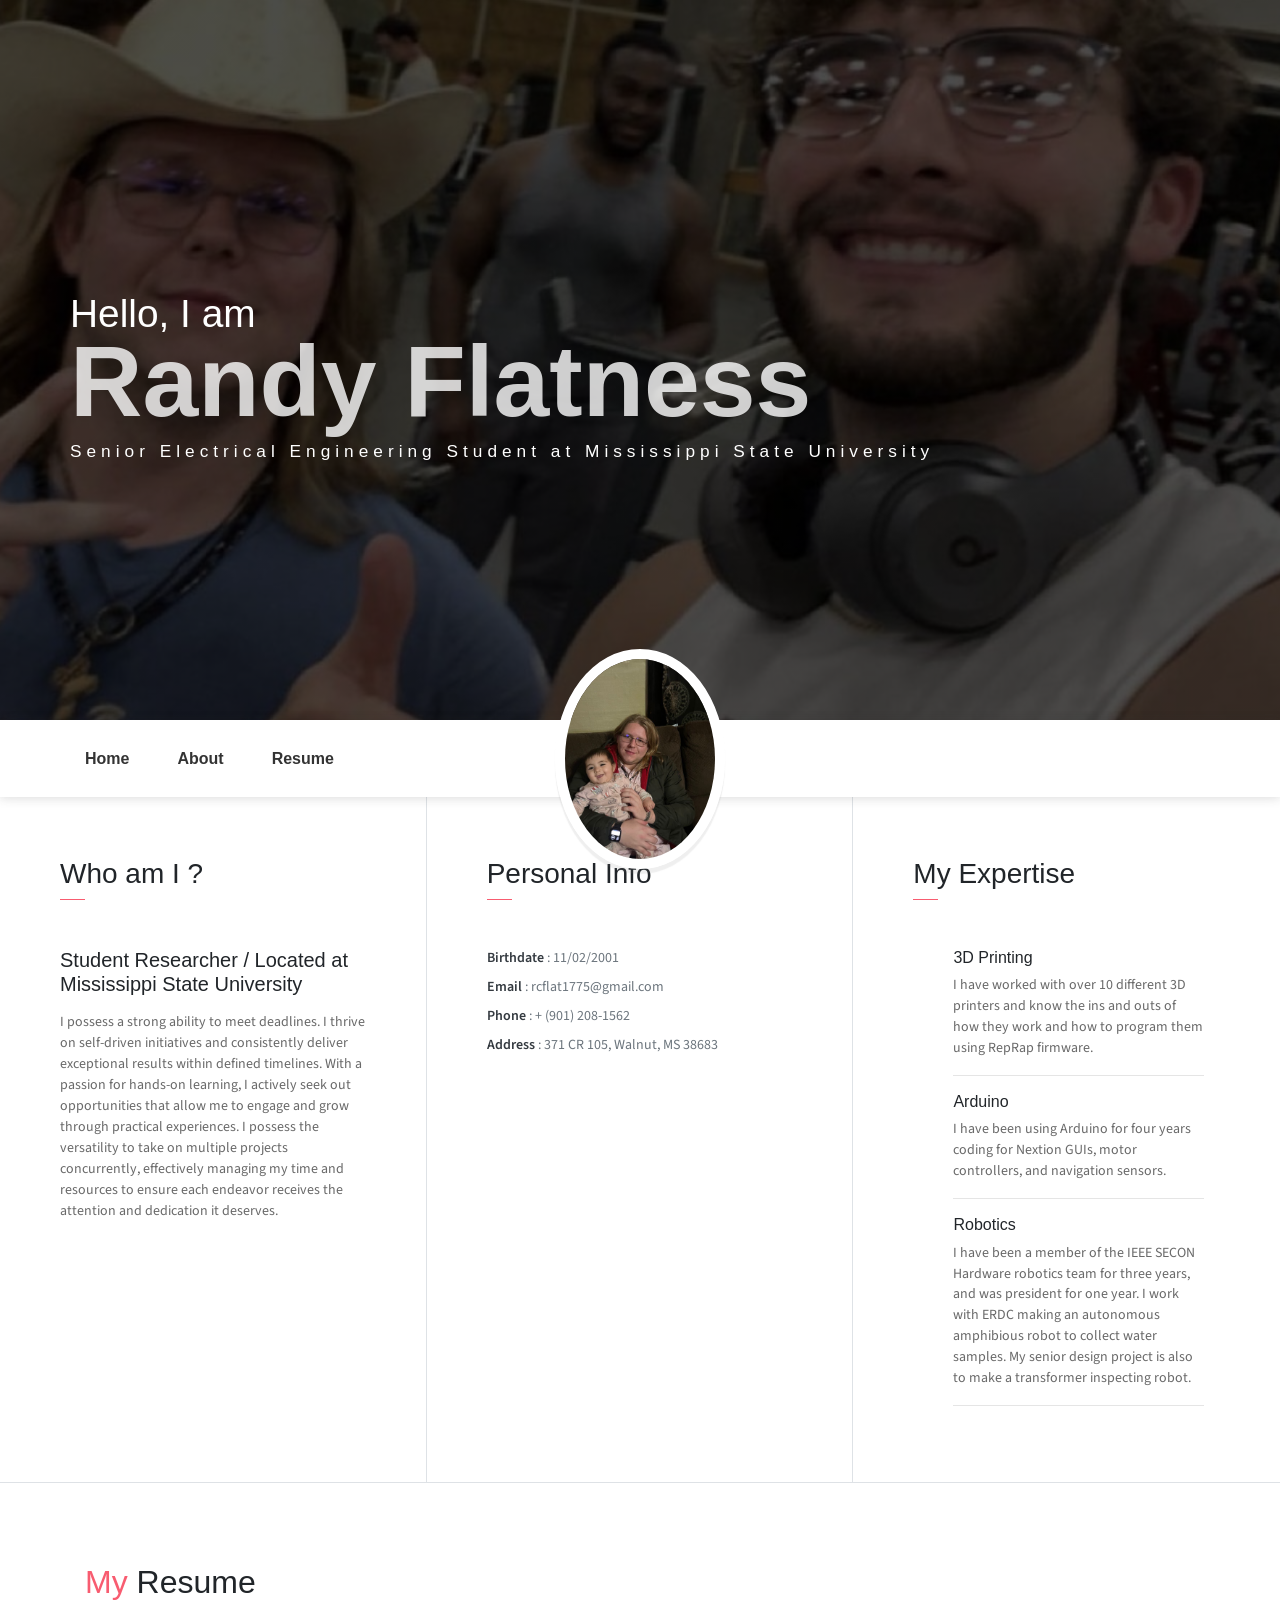
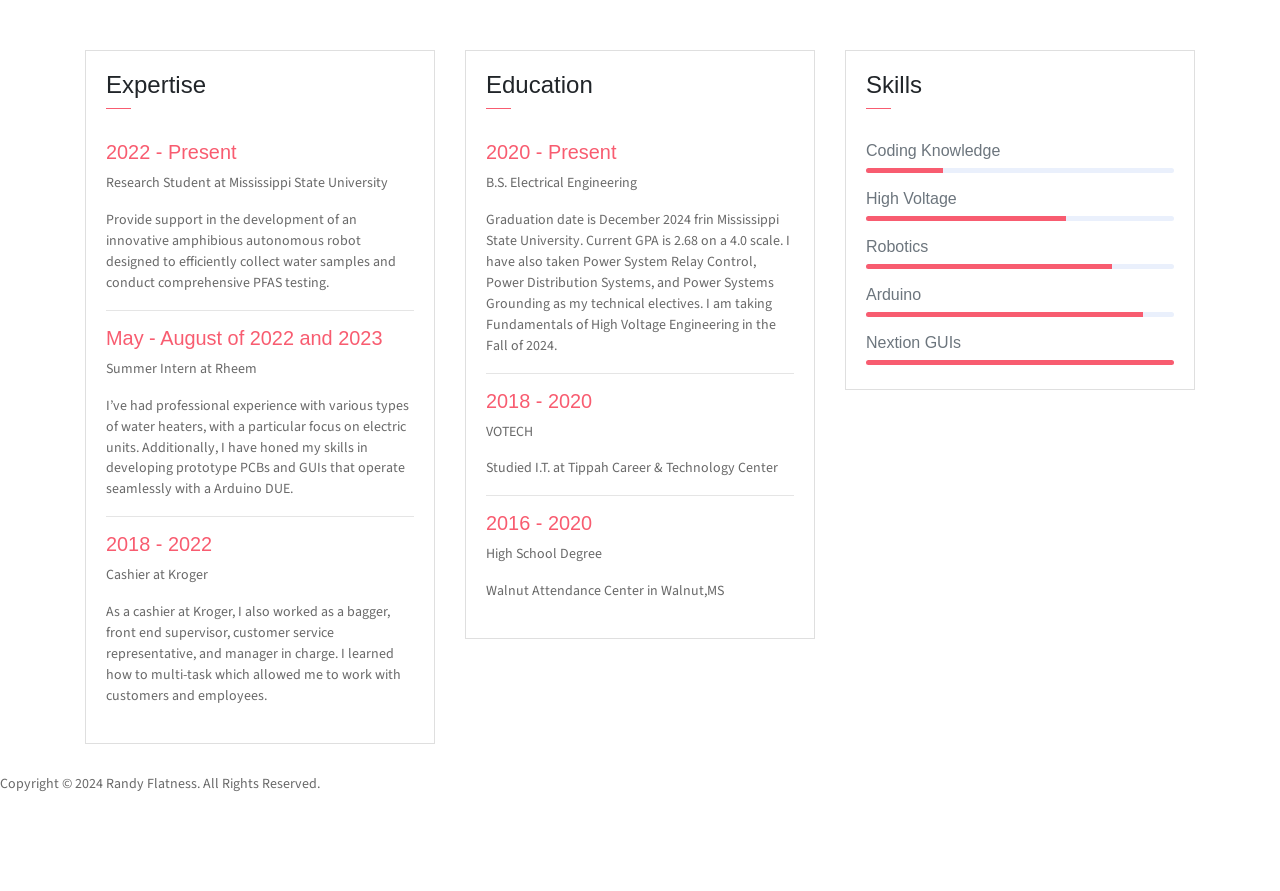
<file: sophisticated/index.html>
<!DOCTYPE html>
<html lang="en">
<head>
	<meta charset="utf-8">
    <meta name="viewport" content="width=device-width, initial-scale=1, shrink-to-fit=no">
    <title>Randy Flatness</title>

	<link rel="stylesheet" href="assets/css/websitecss.css">
</head>
<body data-spy="scroll" data-target=".navbar" data-offset="40" id="home">
    <header class="header">
        <div class="container">  
            <div class="header-content">
                <h4 class="header-subtitle" >Hello, I am</h4>
                <h1 class="header-title">Randy Flatness</h1>
                <h6 class="header-mono" >Senior Electrical Engineering Student at Mississippi State University</h6>
            </div>
        </div>
    </header>
    <nav class="navbar sticky-top navbar-expand-lg navbar-light bg-white" data-spy="affix" data-offset-top="510">
        <div class="container">
            <button class="navbar-toggler ml-auto" type="button" data-toggle="collapse" data-target="#navbarSupportedContent" aria-controls="navbarSupportedContent" aria-expanded="false" aria-label="Toggle navigation">
                <span class="navbar-toggler-icon"></span>
            </button>
            <div class="collapse mt-sm-20 navbar-collapse" id="navbarSupportedContent">
                <ul class="navbar-nav mr-auto">
                    <li class="nav-item">
                        <a href="#home" class="nav-link">Home</a>
                    </li>
                    <li class="nav-item">
                        <a href="#about" class="nav-link">About</a>
                    </li>
                    <li class="nav-item">
                        <a href="#resume" class="nav-link">Resume</a>
                    </li>
                </ul>
                <ul class="navbar-nav brand">
                    <img src="assets/imgs/couch.jpg" alt="" class="brand-img">
                    <li class="brand-txt">
                        <h5 class="brand-title">Randy Flatness</h5>
                        <div class="brand-subtitle">Student Researcher</div>
                    </li>
                </ul>
                <ul class="navbar-nav ml-auto">
                </ul>
            </div>
        </div>
    </nav>
    <div class="container-fluid">
        <div id="about" class="row about-section">
            <div class="col-lg-4 about-card">
                <h3 class="font-weight-light">Who am I ?</h3>
                <span class="line mb-5"></span>
                <h5 class="mb-3">Student Researcher / Located at Mississippi State University</h5>
                <p class="mt-20">I possess a strong ability to meet deadlines. I thrive on self-driven initiatives and
                    consistently deliver exceptional results within defined timelines. With a passion for
                    hands-on learning, I actively seek out opportunities that allow me to engage and
                    grow through practical experiences. I possess the versatility to take on multiple
                    projects concurrently, effectively managing my time and resources to ensure each
                    endeavor receives the attention and dedication it deserves.</p>
            </div>
            <div class="col-lg-4 about-card">
                <h3 class="font-weight-light">Personal Info</h3>
                <span class="line mb-5"></span>
                <ul class="mt40 info list-unstyled">
                    <li><span>Birthdate</span> : 11/02/2001</li>
                    <li><span>Email</span> : rcflat1775@gmail.com</li>
                    <li><span>Phone</span> : + (901) 208-1562</li>
                    <li><span>Address</span> :  371 CR 105, Walnut, MS 38683</li>
                </ul>
            </div>
            <div class="col-lg-4 about-card">
                <h3 class="font-weight-light">My Expertise</h3>
                <span class="line mb-5"></span>
                <div class="row">
                    <div class="col-1 text-danger pt-1"><i class="ti-widget icon-lg"></i></div>
                    <div class="col-10 ml-auto mr-3">
                        <h6>3D Printing</h6>
                        <p class="subtitle"> I have worked with over 10 different 3D printers and know the ins and outs of 
                            how they work and how to program them using RepRap firmware.</p>
                        <hr>
                    </div>
                </div>
                <div class="row">
                    <div class="col-1 text-danger pt-1"><i class="ti-paint-bucket icon-lg"></i></div>
                    <div class="col-10 ml-auto mr-3">
                        <h6>Arduino</h6>
                        <p class="subtitle">I have been using Arduino for four years coding for Nextion GUIs,
                             motor controllers, and navigation sensors.</p>
                        <hr>
                    </div>
                </div>
                <div class="row">
                    <div class="col-1 text-danger pt-1"><i class="ti-stats-up icon-lg"></i></div>
                    <div class="col-10 ml-auto mr-3">
                        <h6>Robotics</h6>
                        <p class="subtitle">I have been a member of the IEEE SECON Hardware robotics team for 
                            three years, and was president for one year. 
                            I work with ERDC making an autonomous amphibious robot to collect water samples. 
                            My senior design project is also to make a transformer inspecting robot.
                        </p>
                        <hr>
                    </div>
                </div>
            </div>
        </div>
    </div>

    <!--Resume Section-->
    <section class="section" id="resume">
        <div class="container">
            <h2 class="mb-5"><span class="text-danger">My</span> Resume</h2>
            <div class="row">
                <div class="col-md-6 col-lg-4">
                    <div class="card">
                       <div class="card-header">
                            <div class="mt-2">
                                <h4>Expertise</h4>
                                <span class="line"></span>  
                            </div>
                        </div>
                        <div class="card-body">
                            <h6 class="title text-danger">2022 - Present</h6>
                            <P>Research Student at Mississippi State University</P>
                            <P class="subtitle">Provide support in the development of an innovative amphibious autonomous robot
                                designed to efficiently collect water samples and conduct comprehensive PFAS
                                testing.</P>
                            <hr>
                            <h6 class="title text-danger">May - August of 2022 and 2023</h6>
                            <P>Summer Intern at Rheem</P>
                            <P class="subtitle">I’ve had professional experience with various types of water heaters, with a
                                particular focus on electric units. Additionally, I have honed my skills in developing
                                prototype PCBs and GUIs that operate seamlessly with a Arduino DUE.</P>
                            <hr>
                            <h6 class="title text-danger">2018 - 2022</h6>
                            <P>Cashier at Kroger</P>
                            <P class="subtitle">As a cashier at Kroger, I also worked as a bagger, front end supervisor, customer
                                service representative, and manager in charge. I learned how to multi-task which
                                allowed me to work with customers and employees.</P>
                        </div>
                    </div>
                </div>
                <div class="col-md-6 col-lg-4">
                    <div class="card">
                       <div class="card-header">
                            <div class="mt-2">
                                <h4>Education</h4>
                                <span class="line"></span>  
                            </div>
                        </div>
                        <div class="card-body">
                            <h6 class="title text-danger">2020 - Present</h6>
                            <P>B.S. Electrical Engineering</P>
                            <P class="subtitle">Graduation date is December 2024 frin Mississippi State University. Current GPA is 2.68 on a 4.0 scale. I have also taken Power 
                                System Relay Control, Power Distribution Systems, and Power Systems Grounding as my technical electives. I am taking Fundamentals of High Voltage
                                Engineering in the Fall of 2024.
                            </P>
                            <hr>
                            <h6 class="title text-danger">2018 - 2020</h6>
                            <P>VOTECH</P>
                            <P class="subtitle">Studied I.T. at Tippah Career & Technology Center</P>
                            <hr>
                            <h6 class="title text-danger">2016 - 2020</h6>
                            <P>High School Degree</P>
                            <P class="subtitle">Walnut Attendance Center in Walnut,MS</P>
                            
                        </div>
                    </div>
                </div>
                <div class="col-lg-4">
                    <div class="card">
                       <div class="card-header">
                            <div class="pull-left">
                                <h4 class="mt-2">Skills</h4>
                                <span class="line"></span>  
                            </div>
                        </div>
                        <div class="card-body pb-2">
                           <h6>Coding Knowledge</h6>
                            <div class="progress mb-3">
                                <div class="progress-bar bg-danger" role="progressbar" style="width: 25%" aria-valuenow="25" aria-valuemin="0" aria-valuemax="100"></div>
                            </div>
                            <h6>High Voltage</h6>
                            <div class="progress mb-3">
                                <div class="progress-bar bg-danger" role="progressbar" style="width: 65%" aria-valuenow="25" aria-valuemin="0" aria-valuemax="100"></div>
                            </div>
                            <h6>Robotics</h6>
                            <div class="progress mb-3">
                                <div class="progress-bar bg-danger" role="progressbar" style="width: 80%" aria-valuenow="50" aria-valuemin="0" aria-valuemax="100"></div>
                            </div>
                            <h6>Arduino</h6>
                            <div class="progress mb-3">
                                <div class="progress-bar bg-danger" role="progressbar" style="width: 90%" aria-valuenow="75" aria-valuemin="0" aria-valuemax="100"></div>
                            </div>
                            <h6>Nextion GUIs</h6>
                            <div class="progress mb-3">
                                <div class="progress-bar bg-danger" role="progressbar" style="width: 100%" aria-valuenow="75" aria-valuemin="0" aria-valuemax="100"></div>
                            </div>
                        </div>
                    </div>
                        </div>
                    </div>
                </div>
            </div>
        </div>
        <P>Copyright &#169; 2024 Randy Flatness. All Rights Reserved.</P>
    </section>

    <!-- Randy js -->
    <script src="assets/js/randyjs.js"></script>

</body>
</html>
</file>
<file: sophisticated/assets/css/websitecss.css>
@import url("https://fonts.googleapis.com/css?family=Source+Sans+Pro:200,200i,300,300i,400,400i,600,600i,700,700i,900,900i&display=swap");
:root {
  --blue: #79A9F5;
  --indigo: #C45F90;
  --purple: #A16AE8;
  --pink: #FC8BC0;
  --red: #F85C70;
  --orange: #FF8882;
  --yellow: #FAD02C;
  --green: #A3C14A;
  --teal: #20c997;
  --cyan: #47D8E0;
  --white: #fff;
  --gray: #6c757d;
  --gray-dark: #343a40;
  --primary: #F85C70;
  --secondary: #6c757d;
  --success: #A3C14A;
  --info: #47D8E0;
  --warning: #FF8882;
  --danger: #F85C70;
  --light: #f8f9fa;
  --dark: #343a40;
  --breakpoint-xs: 0;
  --breakpoint-sm: 576px;
  --breakpoint-md: 768px;
  --breakpoint-lg: 992px;
  --breakpoint-xl: 1200px;
  --font-family-sans-serif: "Source Sans Pro", sans-serif;
  --font-family-monospace: SFMono-Regular, Menlo, Monaco, Consolas, "Liberation Mono", "Courier New", monospace;
}

*,
*::before,
*::after {
  box-sizing: border-box;
}

html {
  font-family: sans-serif;
  line-height: 1.15;
  -webkit-text-size-adjust: 100%;
  -webkit-tap-highlight-color: rgba(0, 0, 0, 0);
}

article, aside, figcaption, figure, footer, header, hgroup, main, nav, section {
  display: block;
}

body {
  margin: 0;
  font-family: "Source Sans Pro", sans-serif;
  font-size: 1rem;
  font-weight: 400;
  line-height: 1.5;
  color: #212529;
  text-align: left;
  background-color: #fff;
}

[tabindex="-1"]:focus {
  outline: 0 !important;
}

hr {
  box-sizing: content-box;
  height: 0;
  overflow: visible;
}

h1, h2, h3, h4, h5, h6 {
  margin-top: 0;
  margin-bottom: 0.5rem;
}

p {
  margin-top: 0;
  margin-bottom: 1rem;
}

abbr[title],
abbr[data-original-title] {
  text-decoration: underline;
  -webkit-text-decoration: underline dotted;
          text-decoration: underline dotted;
  cursor: help;
  border-bottom: 0;
  -webkit-text-decoration-skip-ink: none;
          text-decoration-skip-ink: none;
}

address {
  margin-bottom: 1rem;
  font-style: normal;
  line-height: inherit;
}

ol,
ul,
dl {
  margin-top: 0;
  margin-bottom: 1rem;
}

ol ol,
ul ul,
ol ul,
ul ol {
  margin-bottom: 0;
}

dt {
  font-weight: 700;
}

dd {
  margin-bottom: .5rem;
  margin-left: 0;
}

blockquote {
  margin: 0 0 1rem;
}

b,
strong {
  font-weight: bolder;
}

small {
  font-size: 80%;
}

sub,
sup {
  position: relative;
  font-size: 75%;
  line-height: 0;
  vertical-align: baseline;
}

sub {
  bottom: -.25em;
}

sup {
  top: -.5em;
}

a {
  color: #F85C70;
  text-decoration: none;
  background-color: transparent;
}

a:hover {
  color: #f51330;
  text-decoration: none;
}

a:not([href]):not([tabindex]) {
  color: inherit;
  text-decoration: none;
}

a:not([href]):not([tabindex]):hover, a:not([href]):not([tabindex]):focus {
  color: inherit;
  text-decoration: none;
}

a:not([href]):not([tabindex]):focus {
  outline: 0;
}

pre,
code,
kbd,
samp {
  font-family: SFMono-Regular, Menlo, Monaco, Consolas, "Liberation Mono", "Courier New", monospace;
  font-size: 1em;
}

pre {
  margin-top: 0;
  margin-bottom: 1rem;
  overflow: auto;
}

figure {
  margin: 0 0 1rem;
}

img {
  vertical-align: middle;
  border-style: none;
}

svg {
  overflow: hidden;
  vertical-align: middle;
}

table {
  border-collapse: collapse;
}

caption {
  padding-top: 0.75rem;
  padding-bottom: 0.75rem;
  color: #6c757d;
  text-align: left;
  caption-side: bottom;
}

th {
  text-align: inherit;
}

label {
  display: inline-block;
  margin-bottom: 0.5rem;
}

button {
  border-radius: 0;
}

button:focus {
  outline: 1px dotted;
  outline: 5px auto -webkit-focus-ring-color;
}

input,
button,
select,
optgroup,
textarea {
  margin: 0;
  font-family: inherit;
  font-size: inherit;
  line-height: inherit;
}

button,
input {
  overflow: visible;
}

button,
select {
  text-transform: none;
}

select {
  word-wrap: normal;
}

button,
[type="button"],
[type="reset"],
[type="submit"] {
  -webkit-appearance: button;
}

button:not(:disabled),
[type="button"]:not(:disabled),
[type="reset"]:not(:disabled),
[type="submit"]:not(:disabled) {
  cursor: pointer;
}

button::-moz-focus-inner,
[type="button"]::-moz-focus-inner,
[type="reset"]::-moz-focus-inner,
[type="submit"]::-moz-focus-inner {
  padding: 0;
  border-style: none;
}

input[type="radio"],
input[type="checkbox"] {
  box-sizing: border-box;
  padding: 0;
}

input[type="date"],
input[type="time"],
input[type="datetime-local"],
input[type="month"] {
  -webkit-appearance: listbox;
}

textarea {
  overflow: auto;
  resize: vertical;
}

fieldset {
  min-width: 0;
  padding: 0;
  margin: 0;
  border: 0;
}

legend {
  display: block;
  width: 100%;
  max-width: 100%;
  padding: 0;
  margin-bottom: .5rem;
  font-size: 1.5rem;
  line-height: inherit;
  color: inherit;
  white-space: normal;
}

progress {
  vertical-align: baseline;
}

[type="number"]::-webkit-inner-spin-button,
[type="number"]::-webkit-outer-spin-button {
  height: auto;
}

[type="search"] {
  outline-offset: -2px;
  -webkit-appearance: none;
}

[type="search"]::-webkit-search-decoration {
  -webkit-appearance: none;
}

::-webkit-file-upload-button {
  font: inherit;
  -webkit-appearance: button;
}

output {
  display: inline-block;
}

summary {
  display: list-item;
  cursor: pointer;
}

template {
  display: none;
}

[hidden] {
  display: none !important;
}

h1, h2, h3, h4, h5, h6,
.h1, .h2, .h3, .h4, .h5, .h6 {
  margin-bottom: 0.5rem;
  font-family: "Dosis", sans-serif;
  font-weight: 500;
  line-height: 1.2;
}

h1, .h1 {
  font-size: 2.5rem;
}

h2, .h2 {
  font-size: 2rem;
}

h3, .h3 {
  font-size: 1.75rem;
}

h4, .h4 {
  font-size: 1.5rem;
}

h5, .h5 {
  font-size: 1.25rem;
}

h6, .h6 {
  font-size: 1rem;
}

.lead {
  font-size: 1.25rem;
  font-weight: 300;
}

.display-1 {
  font-size: 6rem;
  font-weight: 300;
  line-height: 1.2;
}

.display-2 {
  font-size: 5.5rem;
  font-weight: 300;
  line-height: 1.2;
}

.display-3 {
  font-size: 4.5rem;
  font-weight: 300;
  line-height: 1.2;
}

.display-4 {
  font-size: 3.5rem;
  font-weight: 300;
  line-height: 1.2;
}

hr {
  margin-top: 1rem;
  margin-bottom: 1rem;
  border: 0;
  border-top: 1px solid rgba(0, 0, 0, 0.1);
}

small,
.small {
  font-size: 80%;
  font-weight: 400;
}

mark,
.mark {
  padding: 0.2em;
  background-color: #fcf8e3;
}

.list-unstyled {
  padding-left: 0;
  list-style: none;
}

.list-inline {
  padding-left: 0;
  list-style: none;
}

.list-inline-item {
  display: inline-block;
}

.list-inline-item:not(:last-child) {
  margin-right: 0.5rem;
}

.initialism {
  font-size: 90%;
  text-transform: uppercase;
}

.blockquote {
  margin-bottom: 1rem;
  font-size: 1.25rem;
}

.blockquote-footer {
  display: block;
  font-size: 80%;
  color: #6c757d;
}

.blockquote-footer::before {
  content: "\2014\00A0";
}

.img-fluid {
  max-width: 100%;
  height: auto;
}

.img-thumbnail {
  padding: 0.25rem;
  background-color: #fff;
  border: 1px solid #dee2e6;
  border-radius: 0.25rem;
  max-width: 100%;
  height: auto;
}

.figure {
  display: inline-block;
}

.figure-img {
  margin-bottom: 0.5rem;
  line-height: 1;
}

.figure-caption {
  font-size: 90%;
  color: #6c757d;
}

code {
  font-size: 87.5%;
  color: #FC8BC0;
  word-break: break-word;
}

a > code {
  color: inherit;
}

kbd {
  padding: 0.2rem 0.4rem;
  font-size: 87.5%;
  color: #fff;
  background-color: #212529;
  border-radius: 0.2rem;
}

kbd kbd {
  padding: 0;
  font-size: 100%;
  font-weight: 700;
}

pre {
  display: block;
  font-size: 87.5%;
  color: #212529;
}

pre code {
  font-size: inherit;
  color: inherit;
  word-break: normal;
}

.pre-scrollable {
  max-height: 340px;
  overflow-y: scroll;
}

.container {
  width: 100%;
  padding-right: 15px;
  padding-left: 15px;
  margin-right: auto;
  margin-left: auto;
}

@media (min-width: 576px) {
  .container {
    max-width: 540px;
  }
}

@media (min-width: 768px) {
  .container {
    max-width: 720px;
  }
}

@media (min-width: 992px) {
  .container {
    max-width: 960px;
  }
}

@media (min-width: 1200px) {
  .container {
    max-width: 1140px;
  }
}

.container-fluid {
  width: 100%;
  padding-right: 15px;
  padding-left: 15px;
  margin-right: auto;
  margin-left: auto;
}

.row {
  display: -webkit-box;
  display: -webkit-flex;
  display: -ms-flexbox;
  display: flex;
  -webkit-flex-wrap: wrap;
      -ms-flex-wrap: wrap;
          flex-wrap: wrap;
  margin-right: -15px;
  margin-left: -15px;
}

.no-gutters {
  margin-right: 0;
  margin-left: 0;
}

.no-gutters > .col,
.no-gutters > [class*="col-"] {
  padding-right: 0;
  padding-left: 0;
}

.col-1, .col-2, .col-3, .col-4, .col-5, .col-6, .col-7, .col-8, .col-9, .col-10, .col-11, .col-12, .col,
.col-auto, .col-sm-1, .col-sm-2, .col-sm-3, .col-sm-4, .col-sm-5, .col-sm-6, .col-sm-7, .col-sm-8, .col-sm-9, .col-sm-10, .col-sm-11, .col-sm-12, .col-sm,
.col-sm-auto, .col-md-1, .col-md-2, .col-md-3, .col-md-4, .col-md-5, .col-md-6, .col-md-7, .col-md-8, .col-md-9, .col-md-10, .col-md-11, .col-md-12, .col-md,
.col-md-auto, .col-lg-1, .col-lg-2, .col-lg-3, .col-lg-4, .col-lg-5, .col-lg-6, .col-lg-7, .col-lg-8, .col-lg-9, .col-lg-10, .col-lg-11, .col-lg-12, .col-lg,
.col-lg-auto, .col-xl-1, .col-xl-2, .col-xl-3, .col-xl-4, .col-xl-5, .col-xl-6, .col-xl-7, .col-xl-8, .col-xl-9, .col-xl-10, .col-xl-11, .col-xl-12, .col-xl,
.col-xl-auto {
  position: relative;
  width: 100%;
  padding-right: 15px;
  padding-left: 15px;
}

.col {
  -webkit-flex-basis: 0;
      -ms-flex-preferred-size: 0;
          flex-basis: 0;
  -webkit-box-flex: 1;
  -webkit-flex-grow: 1;
      -ms-flex-positive: 1;
          flex-grow: 1;
  max-width: 100%;
}

.col-auto {
  -webkit-box-flex: 0;
  -webkit-flex: 0 0 auto;
      -ms-flex: 0 0 auto;
          flex: 0 0 auto;
  width: auto;
  max-width: 100%;
}

.col-1 {
  -webkit-box-flex: 0;
  -webkit-flex: 0 0 8.33333%;
      -ms-flex: 0 0 8.33333%;
          flex: 0 0 8.33333%;
  max-width: 8.33333%;
}

.col-2 {
  -webkit-box-flex: 0;
  -webkit-flex: 0 0 16.66667%;
      -ms-flex: 0 0 16.66667%;
          flex: 0 0 16.66667%;
  max-width: 16.66667%;
}

.col-3 {
  -webkit-box-flex: 0;
  -webkit-flex: 0 0 25%;
      -ms-flex: 0 0 25%;
          flex: 0 0 25%;
  max-width: 25%;
}

.col-4 {
  -webkit-box-flex: 0;
  -webkit-flex: 0 0 33.33333%;
      -ms-flex: 0 0 33.33333%;
          flex: 0 0 33.33333%;
  max-width: 33.33333%;
}

.col-5 {
  -webkit-box-flex: 0;
  -webkit-flex: 0 0 41.66667%;
      -ms-flex: 0 0 41.66667%;
          flex: 0 0 41.66667%;
  max-width: 41.66667%;
}

.col-6 {
  -webkit-box-flex: 0;
  -webkit-flex: 0 0 50%;
      -ms-flex: 0 0 50%;
          flex: 0 0 50%;
  max-width: 50%;
}

.col-7 {
  -webkit-box-flex: 0;
  -webkit-flex: 0 0 58.33333%;
      -ms-flex: 0 0 58.33333%;
          flex: 0 0 58.33333%;
  max-width: 58.33333%;
}

.col-8 {
  -webkit-box-flex: 0;
  -webkit-flex: 0 0 66.66667%;
      -ms-flex: 0 0 66.66667%;
          flex: 0 0 66.66667%;
  max-width: 66.66667%;
}

.col-9 {
  -webkit-box-flex: 0;
  -webkit-flex: 0 0 75%;
      -ms-flex: 0 0 75%;
          flex: 0 0 75%;
  max-width: 75%;
}

.col-10 {
  -webkit-box-flex: 0;
  -webkit-flex: 0 0 83.33333%;
      -ms-flex: 0 0 83.33333%;
          flex: 0 0 83.33333%;
  max-width: 83.33333%;
}

.col-11 {
  -webkit-box-flex: 0;
  -webkit-flex: 0 0 91.66667%;
      -ms-flex: 0 0 91.66667%;
          flex: 0 0 91.66667%;
  max-width: 91.66667%;
}

.col-12 {
  -webkit-box-flex: 0;
  -webkit-flex: 0 0 100%;
      -ms-flex: 0 0 100%;
          flex: 0 0 100%;
  max-width: 100%;
}

.order-first {
  -webkit-box-ordinal-group: 0;
  -webkit-order: -1;
      -ms-flex-order: -1;
          order: -1;
}

.order-last {
  -webkit-box-ordinal-group: 14;
  -webkit-order: 13;
      -ms-flex-order: 13;
          order: 13;
}

.order-0 {
  -webkit-box-ordinal-group: 1;
  -webkit-order: 0;
      -ms-flex-order: 0;
          order: 0;
}

.order-1 {
  -webkit-box-ordinal-group: 2;
  -webkit-order: 1;
      -ms-flex-order: 1;
          order: 1;
}

.order-2 {
  -webkit-box-ordinal-group: 3;
  -webkit-order: 2;
      -ms-flex-order: 2;
          order: 2;
}

.order-3 {
  -webkit-box-ordinal-group: 4;
  -webkit-order: 3;
      -ms-flex-order: 3;
          order: 3;
}

.order-4 {
  -webkit-box-ordinal-group: 5;
  -webkit-order: 4;
      -ms-flex-order: 4;
          order: 4;
}

.order-5 {
  -webkit-box-ordinal-group: 6;
  -webkit-order: 5;
      -ms-flex-order: 5;
          order: 5;
}

.order-6 {
  -webkit-box-ordinal-group: 7;
  -webkit-order: 6;
      -ms-flex-order: 6;
          order: 6;
}

.order-7 {
  -webkit-box-ordinal-group: 8;
  -webkit-order: 7;
      -ms-flex-order: 7;
          order: 7;
}

.order-8 {
  -webkit-box-ordinal-group: 9;
  -webkit-order: 8;
      -ms-flex-order: 8;
          order: 8;
}

.order-9 {
  -webkit-box-ordinal-group: 10;
  -webkit-order: 9;
      -ms-flex-order: 9;
          order: 9;
}

.order-10 {
  -webkit-box-ordinal-group: 11;
  -webkit-order: 10;
      -ms-flex-order: 10;
          order: 10;
}

.order-11 {
  -webkit-box-ordinal-group: 12;
  -webkit-order: 11;
      -ms-flex-order: 11;
          order: 11;
}

.order-12 {
  -webkit-box-ordinal-group: 13;
  -webkit-order: 12;
      -ms-flex-order: 12;
          order: 12;
}

.offset-1 {
  margin-left: 8.33333%;
}

.offset-2 {
  margin-left: 16.66667%;
}

.offset-3 {
  margin-left: 25%;
}

.offset-4 {
  margin-left: 33.33333%;
}

.offset-5 {
  margin-left: 41.66667%;
}

.offset-6 {
  margin-left: 50%;
}

.offset-7 {
  margin-left: 58.33333%;
}

.offset-8 {
  margin-left: 66.66667%;
}

.offset-9 {
  margin-left: 75%;
}

.offset-10 {
  margin-left: 83.33333%;
}

.offset-11 {
  margin-left: 91.66667%;
}

@media (min-width: 576px) {
  .col-sm {
    -webkit-flex-basis: 0;
        -ms-flex-preferred-size: 0;
            flex-basis: 0;
    -webkit-box-flex: 1;
    -webkit-flex-grow: 1;
        -ms-flex-positive: 1;
            flex-grow: 1;
    max-width: 100%;
  }
  .col-sm-auto {
    -webkit-box-flex: 0;
    -webkit-flex: 0 0 auto;
        -ms-flex: 0 0 auto;
            flex: 0 0 auto;
    width: auto;
    max-width: 100%;
  }
  .col-sm-1 {
    -webkit-box-flex: 0;
    -webkit-flex: 0 0 8.33333%;
        -ms-flex: 0 0 8.33333%;
            flex: 0 0 8.33333%;
    max-width: 8.33333%;
  }
  .col-sm-2 {
    -webkit-box-flex: 0;
    -webkit-flex: 0 0 16.66667%;
        -ms-flex: 0 0 16.66667%;
            flex: 0 0 16.66667%;
    max-width: 16.66667%;
  }
  .col-sm-3 {
    -webkit-box-flex: 0;
    -webkit-flex: 0 0 25%;
        -ms-flex: 0 0 25%;
            flex: 0 0 25%;
    max-width: 25%;
  }
  .col-sm-4 {
    -webkit-box-flex: 0;
    -webkit-flex: 0 0 33.33333%;
        -ms-flex: 0 0 33.33333%;
            flex: 0 0 33.33333%;
    max-width: 33.33333%;
  }
  .col-sm-5 {
    -webkit-box-flex: 0;
    -webkit-flex: 0 0 41.66667%;
        -ms-flex: 0 0 41.66667%;
            flex: 0 0 41.66667%;
    max-width: 41.66667%;
  }
  .col-sm-6 {
    -webkit-box-flex: 0;
    -webkit-flex: 0 0 50%;
        -ms-flex: 0 0 50%;
            flex: 0 0 50%;
    max-width: 50%;
  }
  .col-sm-7 {
    -webkit-box-flex: 0;
    -webkit-flex: 0 0 58.33333%;
        -ms-flex: 0 0 58.33333%;
            flex: 0 0 58.33333%;
    max-width: 58.33333%;
  }
  .col-sm-8 {
    -webkit-box-flex: 0;
    -webkit-flex: 0 0 66.66667%;
        -ms-flex: 0 0 66.66667%;
            flex: 0 0 66.66667%;
    max-width: 66.66667%;
  }
  .col-sm-9 {
    -webkit-box-flex: 0;
    -webkit-flex: 0 0 75%;
        -ms-flex: 0 0 75%;
            flex: 0 0 75%;
    max-width: 75%;
  }
  .col-sm-10 {
    -webkit-box-flex: 0;
    -webkit-flex: 0 0 83.33333%;
        -ms-flex: 0 0 83.33333%;
            flex: 0 0 83.33333%;
    max-width: 83.33333%;
  }
  .col-sm-11 {
    -webkit-box-flex: 0;
    -webkit-flex: 0 0 91.66667%;
        -ms-flex: 0 0 91.66667%;
            flex: 0 0 91.66667%;
    max-width: 91.66667%;
  }
  .col-sm-12 {
    -webkit-box-flex: 0;
    -webkit-flex: 0 0 100%;
        -ms-flex: 0 0 100%;
            flex: 0 0 100%;
    max-width: 100%;
  }
  .order-sm-first {
    -webkit-box-ordinal-group: 0;
    -webkit-order: -1;
        -ms-flex-order: -1;
            order: -1;
  }
  .order-sm-last {
    -webkit-box-ordinal-group: 14;
    -webkit-order: 13;
        -ms-flex-order: 13;
            order: 13;
  }
  .order-sm-0 {
    -webkit-box-ordinal-group: 1;
    -webkit-order: 0;
        -ms-flex-order: 0;
            order: 0;
  }
  .order-sm-1 {
    -webkit-box-ordinal-group: 2;
    -webkit-order: 1;
        -ms-flex-order: 1;
            order: 1;
  }
  .order-sm-2 {
    -webkit-box-ordinal-group: 3;
    -webkit-order: 2;
        -ms-flex-order: 2;
            order: 2;
  }
  .order-sm-3 {
    -webkit-box-ordinal-group: 4;
    -webkit-order: 3;
        -ms-flex-order: 3;
            order: 3;
  }
  .order-sm-4 {
    -webkit-box-ordinal-group: 5;
    -webkit-order: 4;
        -ms-flex-order: 4;
            order: 4;
  }
  .order-sm-5 {
    -webkit-box-ordinal-group: 6;
    -webkit-order: 5;
        -ms-flex-order: 5;
            order: 5;
  }
  .order-sm-6 {
    -webkit-box-ordinal-group: 7;
    -webkit-order: 6;
        -ms-flex-order: 6;
            order: 6;
  }
  .order-sm-7 {
    -webkit-box-ordinal-group: 8;
    -webkit-order: 7;
        -ms-flex-order: 7;
            order: 7;
  }
  .order-sm-8 {
    -webkit-box-ordinal-group: 9;
    -webkit-order: 8;
        -ms-flex-order: 8;
            order: 8;
  }
  .order-sm-9 {
    -webkit-box-ordinal-group: 10;
    -webkit-order: 9;
        -ms-flex-order: 9;
            order: 9;
  }
  .order-sm-10 {
    -webkit-box-ordinal-group: 11;
    -webkit-order: 10;
        -ms-flex-order: 10;
            order: 10;
  }
  .order-sm-11 {
    -webkit-box-ordinal-group: 12;
    -webkit-order: 11;
        -ms-flex-order: 11;
            order: 11;
  }
  .order-sm-12 {
    -webkit-box-ordinal-group: 13;
    -webkit-order: 12;
        -ms-flex-order: 12;
            order: 12;
  }
  .offset-sm-0 {
    margin-left: 0;
  }
  .offset-sm-1 {
    margin-left: 8.33333%;
  }
  .offset-sm-2 {
    margin-left: 16.66667%;
  }
  .offset-sm-3 {
    margin-left: 25%;
  }
  .offset-sm-4 {
    margin-left: 33.33333%;
  }
  .offset-sm-5 {
    margin-left: 41.66667%;
  }
  .offset-sm-6 {
    margin-left: 50%;
  }
  .offset-sm-7 {
    margin-left: 58.33333%;
  }
  .offset-sm-8 {
    margin-left: 66.66667%;
  }
  .offset-sm-9 {
    margin-left: 75%;
  }
  .offset-sm-10 {
    margin-left: 83.33333%;
  }
  .offset-sm-11 {
    margin-left: 91.66667%;
  }
}

@media (min-width: 768px) {
  .col-md {
    -webkit-flex-basis: 0;
        -ms-flex-preferred-size: 0;
            flex-basis: 0;
    -webkit-box-flex: 1;
    -webkit-flex-grow: 1;
        -ms-flex-positive: 1;
            flex-grow: 1;
    max-width: 100%;
  }
  .col-md-auto {
    -webkit-box-flex: 0;
    -webkit-flex: 0 0 auto;
        -ms-flex: 0 0 auto;
            flex: 0 0 auto;
    width: auto;
    max-width: 100%;
  }
  .col-md-1 {
    -webkit-box-flex: 0;
    -webkit-flex: 0 0 8.33333%;
        -ms-flex: 0 0 8.33333%;
            flex: 0 0 8.33333%;
    max-width: 8.33333%;
  }
  .col-md-2 {
    -webkit-box-flex: 0;
    -webkit-flex: 0 0 16.66667%;
        -ms-flex: 0 0 16.66667%;
            flex: 0 0 16.66667%;
    max-width: 16.66667%;
  }
  .col-md-3 {
    -webkit-box-flex: 0;
    -webkit-flex: 0 0 25%;
        -ms-flex: 0 0 25%;
            flex: 0 0 25%;
    max-width: 25%;
  }
  .col-md-4 {
    -webkit-box-flex: 0;
    -webkit-flex: 0 0 33.33333%;
        -ms-flex: 0 0 33.33333%;
            flex: 0 0 33.33333%;
    max-width: 33.33333%;
  }
  .col-md-5 {
    -webkit-box-flex: 0;
    -webkit-flex: 0 0 41.66667%;
        -ms-flex: 0 0 41.66667%;
            flex: 0 0 41.66667%;
    max-width: 41.66667%;
  }
  .col-md-6 {
    -webkit-box-flex: 0;
    -webkit-flex: 0 0 50%;
        -ms-flex: 0 0 50%;
            flex: 0 0 50%;
    max-width: 50%;
  }
  .col-md-7 {
    -webkit-box-flex: 0;
    -webkit-flex: 0 0 58.33333%;
        -ms-flex: 0 0 58.33333%;
            flex: 0 0 58.33333%;
    max-width: 58.33333%;
  }
  .col-md-8 {
    -webkit-box-flex: 0;
    -webkit-flex: 0 0 66.66667%;
        -ms-flex: 0 0 66.66667%;
            flex: 0 0 66.66667%;
    max-width: 66.66667%;
  }
  .col-md-9 {
    -webkit-box-flex: 0;
    -webkit-flex: 0 0 75%;
        -ms-flex: 0 0 75%;
            flex: 0 0 75%;
    max-width: 75%;
  }
  .col-md-10 {
    -webkit-box-flex: 0;
    -webkit-flex: 0 0 83.33333%;
        -ms-flex: 0 0 83.33333%;
            flex: 0 0 83.33333%;
    max-width: 83.33333%;
  }
  .col-md-11 {
    -webkit-box-flex: 0;
    -webkit-flex: 0 0 91.66667%;
        -ms-flex: 0 0 91.66667%;
            flex: 0 0 91.66667%;
    max-width: 91.66667%;
  }
  .col-md-12 {
    -webkit-box-flex: 0;
    -webkit-flex: 0 0 100%;
        -ms-flex: 0 0 100%;
            flex: 0 0 100%;
    max-width: 100%;
  }
  .order-md-first {
    -webkit-box-ordinal-group: 0;
    -webkit-order: -1;
        -ms-flex-order: -1;
            order: -1;
  }
  .order-md-last {
    -webkit-box-ordinal-group: 14;
    -webkit-order: 13;
        -ms-flex-order: 13;
            order: 13;
  }
  .order-md-0 {
    -webkit-box-ordinal-group: 1;
    -webkit-order: 0;
        -ms-flex-order: 0;
            order: 0;
  }
  .order-md-1 {
    -webkit-box-ordinal-group: 2;
    -webkit-order: 1;
        -ms-flex-order: 1;
            order: 1;
  }
  .order-md-2 {
    -webkit-box-ordinal-group: 3;
    -webkit-order: 2;
        -ms-flex-order: 2;
            order: 2;
  }
  .order-md-3 {
    -webkit-box-ordinal-group: 4;
    -webkit-order: 3;
        -ms-flex-order: 3;
            order: 3;
  }
  .order-md-4 {
    -webkit-box-ordinal-group: 5;
    -webkit-order: 4;
        -ms-flex-order: 4;
            order: 4;
  }
  .order-md-5 {
    -webkit-box-ordinal-group: 6;
    -webkit-order: 5;
        -ms-flex-order: 5;
            order: 5;
  }
  .order-md-6 {
    -webkit-box-ordinal-group: 7;
    -webkit-order: 6;
        -ms-flex-order: 6;
            order: 6;
  }
  .order-md-7 {
    -webkit-box-ordinal-group: 8;
    -webkit-order: 7;
        -ms-flex-order: 7;
            order: 7;
  }
  .order-md-8 {
    -webkit-box-ordinal-group: 9;
    -webkit-order: 8;
        -ms-flex-order: 8;
            order: 8;
  }
  .order-md-9 {
    -webkit-box-ordinal-group: 10;
    -webkit-order: 9;
        -ms-flex-order: 9;
            order: 9;
  }
  .order-md-10 {
    -webkit-box-ordinal-group: 11;
    -webkit-order: 10;
        -ms-flex-order: 10;
            order: 10;
  }
  .order-md-11 {
    -webkit-box-ordinal-group: 12;
    -webkit-order: 11;
        -ms-flex-order: 11;
            order: 11;
  }
  .order-md-12 {
    -webkit-box-ordinal-group: 13;
    -webkit-order: 12;
        -ms-flex-order: 12;
            order: 12;
  }
  .offset-md-0 {
    margin-left: 0;
  }
  .offset-md-1 {
    margin-left: 8.33333%;
  }
  .offset-md-2 {
    margin-left: 16.66667%;
  }
  .offset-md-3 {
    margin-left: 25%;
  }
  .offset-md-4 {
    margin-left: 33.33333%;
  }
  .offset-md-5 {
    margin-left: 41.66667%;
  }
  .offset-md-6 {
    margin-left: 50%;
  }
  .offset-md-7 {
    margin-left: 58.33333%;
  }
  .offset-md-8 {
    margin-left: 66.66667%;
  }
  .offset-md-9 {
    margin-left: 75%;
  }
  .offset-md-10 {
    margin-left: 83.33333%;
  }
  .offset-md-11 {
    margin-left: 91.66667%;
  }
}

@media (min-width: 992px) {
  .col-lg {
    -webkit-flex-basis: 0;
        -ms-flex-preferred-size: 0;
            flex-basis: 0;
    -webkit-box-flex: 1;
    -webkit-flex-grow: 1;
        -ms-flex-positive: 1;
            flex-grow: 1;
    max-width: 100%;
  }
  .col-lg-auto {
    -webkit-box-flex: 0;
    -webkit-flex: 0 0 auto;
        -ms-flex: 0 0 auto;
            flex: 0 0 auto;
    width: auto;
    max-width: 100%;
  }
  .col-lg-1 {
    -webkit-box-flex: 0;
    -webkit-flex: 0 0 8.33333%;
        -ms-flex: 0 0 8.33333%;
            flex: 0 0 8.33333%;
    max-width: 8.33333%;
  }
  .col-lg-2 {
    -webkit-box-flex: 0;
    -webkit-flex: 0 0 16.66667%;
        -ms-flex: 0 0 16.66667%;
            flex: 0 0 16.66667%;
    max-width: 16.66667%;
  }
  .col-lg-3 {
    -webkit-box-flex: 0;
    -webkit-flex: 0 0 25%;
        -ms-flex: 0 0 25%;
            flex: 0 0 25%;
    max-width: 25%;
  }
  .col-lg-4 {
    -webkit-box-flex: 0;
    -webkit-flex: 0 0 33.33333%;
        -ms-flex: 0 0 33.33333%;
            flex: 0 0 33.33333%;
    max-width: 33.33333%;
  }
  .col-lg-5 {
    -webkit-box-flex: 0;
    -webkit-flex: 0 0 41.66667%;
        -ms-flex: 0 0 41.66667%;
            flex: 0 0 41.66667%;
    max-width: 41.66667%;
  }
  .col-lg-6 {
    -webkit-box-flex: 0;
    -webkit-flex: 0 0 50%;
        -ms-flex: 0 0 50%;
            flex: 0 0 50%;
    max-width: 50%;
  }
  .col-lg-7 {
    -webkit-box-flex: 0;
    -webkit-flex: 0 0 58.33333%;
        -ms-flex: 0 0 58.33333%;
            flex: 0 0 58.33333%;
    max-width: 58.33333%;
  }
  .col-lg-8 {
    -webkit-box-flex: 0;
    -webkit-flex: 0 0 66.66667%;
        -ms-flex: 0 0 66.66667%;
            flex: 0 0 66.66667%;
    max-width: 66.66667%;
  }
  .col-lg-9 {
    -webkit-box-flex: 0;
    -webkit-flex: 0 0 75%;
        -ms-flex: 0 0 75%;
            flex: 0 0 75%;
    max-width: 75%;
  }
  .col-lg-10 {
    -webkit-box-flex: 0;
    -webkit-flex: 0 0 83.33333%;
        -ms-flex: 0 0 83.33333%;
            flex: 0 0 83.33333%;
    max-width: 83.33333%;
  }
  .col-lg-11 {
    -webkit-box-flex: 0;
    -webkit-flex: 0 0 91.66667%;
        -ms-flex: 0 0 91.66667%;
            flex: 0 0 91.66667%;
    max-width: 91.66667%;
  }
  .col-lg-12 {
    -webkit-box-flex: 0;
    -webkit-flex: 0 0 100%;
        -ms-flex: 0 0 100%;
            flex: 0 0 100%;
    max-width: 100%;
  }
  .order-lg-first {
    -webkit-box-ordinal-group: 0;
    -webkit-order: -1;
        -ms-flex-order: -1;
            order: -1;
  }
  .order-lg-last {
    -webkit-box-ordinal-group: 14;
    -webkit-order: 13;
        -ms-flex-order: 13;
            order: 13;
  }
  .order-lg-0 {
    -webkit-box-ordinal-group: 1;
    -webkit-order: 0;
        -ms-flex-order: 0;
            order: 0;
  }
  .order-lg-1 {
    -webkit-box-ordinal-group: 2;
    -webkit-order: 1;
        -ms-flex-order: 1;
            order: 1;
  }
  .order-lg-2 {
    -webkit-box-ordinal-group: 3;
    -webkit-order: 2;
        -ms-flex-order: 2;
            order: 2;
  }
  .order-lg-3 {
    -webkit-box-ordinal-group: 4;
    -webkit-order: 3;
        -ms-flex-order: 3;
            order: 3;
  }
  .order-lg-4 {
    -webkit-box-ordinal-group: 5;
    -webkit-order: 4;
        -ms-flex-order: 4;
            order: 4;
  }
  .order-lg-5 {
    -webkit-box-ordinal-group: 6;
    -webkit-order: 5;
        -ms-flex-order: 5;
            order: 5;
  }
  .order-lg-6 {
    -webkit-box-ordinal-group: 7;
    -webkit-order: 6;
        -ms-flex-order: 6;
            order: 6;
  }
  .order-lg-7 {
    -webkit-box-ordinal-group: 8;
    -webkit-order: 7;
        -ms-flex-order: 7;
            order: 7;
  }
  .order-lg-8 {
    -webkit-box-ordinal-group: 9;
    -webkit-order: 8;
        -ms-flex-order: 8;
            order: 8;
  }
  .order-lg-9 {
    -webkit-box-ordinal-group: 10;
    -webkit-order: 9;
        -ms-flex-order: 9;
            order: 9;
  }
  .order-lg-10 {
    -webkit-box-ordinal-group: 11;
    -webkit-order: 10;
        -ms-flex-order: 10;
            order: 10;
  }
  .order-lg-11 {
    -webkit-box-ordinal-group: 12;
    -webkit-order: 11;
        -ms-flex-order: 11;
            order: 11;
  }
  .order-lg-12 {
    -webkit-box-ordinal-group: 13;
    -webkit-order: 12;
        -ms-flex-order: 12;
            order: 12;
  }
  .offset-lg-0 {
    margin-left: 0;
  }
  .offset-lg-1 {
    margin-left: 8.33333%;
  }
  .offset-lg-2 {
    margin-left: 16.66667%;
  }
  .offset-lg-3 {
    margin-left: 25%;
  }
  .offset-lg-4 {
    margin-left: 33.33333%;
  }
  .offset-lg-5 {
    margin-left: 41.66667%;
  }
  .offset-lg-6 {
    margin-left: 50%;
  }
  .offset-lg-7 {
    margin-left: 58.33333%;
  }
  .offset-lg-8 {
    margin-left: 66.66667%;
  }
  .offset-lg-9 {
    margin-left: 75%;
  }
  .offset-lg-10 {
    margin-left: 83.33333%;
  }
  .offset-lg-11 {
    margin-left: 91.66667%;
  }
}

@media (min-width: 1200px) {
  .col-xl {
    -webkit-flex-basis: 0;
        -ms-flex-preferred-size: 0;
            flex-basis: 0;
    -webkit-box-flex: 1;
    -webkit-flex-grow: 1;
        -ms-flex-positive: 1;
            flex-grow: 1;
    max-width: 100%;
  }
  .col-xl-auto {
    -webkit-box-flex: 0;
    -webkit-flex: 0 0 auto;
        -ms-flex: 0 0 auto;
            flex: 0 0 auto;
    width: auto;
    max-width: 100%;
  }
  .col-xl-1 {
    -webkit-box-flex: 0;
    -webkit-flex: 0 0 8.33333%;
        -ms-flex: 0 0 8.33333%;
            flex: 0 0 8.33333%;
    max-width: 8.33333%;
  }
  .col-xl-2 {
    -webkit-box-flex: 0;
    -webkit-flex: 0 0 16.66667%;
        -ms-flex: 0 0 16.66667%;
            flex: 0 0 16.66667%;
    max-width: 16.66667%;
  }
  .col-xl-3 {
    -webkit-box-flex: 0;
    -webkit-flex: 0 0 25%;
        -ms-flex: 0 0 25%;
            flex: 0 0 25%;
    max-width: 25%;
  }
  .col-xl-4 {
    -webkit-box-flex: 0;
    -webkit-flex: 0 0 33.33333%;
        -ms-flex: 0 0 33.33333%;
            flex: 0 0 33.33333%;
    max-width: 33.33333%;
  }
  .col-xl-5 {
    -webkit-box-flex: 0;
    -webkit-flex: 0 0 41.66667%;
        -ms-flex: 0 0 41.66667%;
            flex: 0 0 41.66667%;
    max-width: 41.66667%;
  }
  .col-xl-6 {
    -webkit-box-flex: 0;
    -webkit-flex: 0 0 50%;
        -ms-flex: 0 0 50%;
            flex: 0 0 50%;
    max-width: 50%;
  }
  .col-xl-7 {
    -webkit-box-flex: 0;
    -webkit-flex: 0 0 58.33333%;
        -ms-flex: 0 0 58.33333%;
            flex: 0 0 58.33333%;
    max-width: 58.33333%;
  }
  .col-xl-8 {
    -webkit-box-flex: 0;
    -webkit-flex: 0 0 66.66667%;
        -ms-flex: 0 0 66.66667%;
            flex: 0 0 66.66667%;
    max-width: 66.66667%;
  }
  .col-xl-9 {
    -webkit-box-flex: 0;
    -webkit-flex: 0 0 75%;
        -ms-flex: 0 0 75%;
            flex: 0 0 75%;
    max-width: 75%;
  }
  .col-xl-10 {
    -webkit-box-flex: 0;
    -webkit-flex: 0 0 83.33333%;
        -ms-flex: 0 0 83.33333%;
            flex: 0 0 83.33333%;
    max-width: 83.33333%;
  }
  .col-xl-11 {
    -webkit-box-flex: 0;
    -webkit-flex: 0 0 91.66667%;
        -ms-flex: 0 0 91.66667%;
            flex: 0 0 91.66667%;
    max-width: 91.66667%;
  }
  .col-xl-12 {
    -webkit-box-flex: 0;
    -webkit-flex: 0 0 100%;
        -ms-flex: 0 0 100%;
            flex: 0 0 100%;
    max-width: 100%;
  }
  .order-xl-first {
    -webkit-box-ordinal-group: 0;
    -webkit-order: -1;
        -ms-flex-order: -1;
            order: -1;
  }
  .order-xl-last {
    -webkit-box-ordinal-group: 14;
    -webkit-order: 13;
        -ms-flex-order: 13;
            order: 13;
  }
  .order-xl-0 {
    -webkit-box-ordinal-group: 1;
    -webkit-order: 0;
        -ms-flex-order: 0;
            order: 0;
  }
  .order-xl-1 {
    -webkit-box-ordinal-group: 2;
    -webkit-order: 1;
        -ms-flex-order: 1;
            order: 1;
  }
  .order-xl-2 {
    -webkit-box-ordinal-group: 3;
    -webkit-order: 2;
        -ms-flex-order: 2;
            order: 2;
  }
  .order-xl-3 {
    -webkit-box-ordinal-group: 4;
    -webkit-order: 3;
        -ms-flex-order: 3;
            order: 3;
  }
  .order-xl-4 {
    -webkit-box-ordinal-group: 5;
    -webkit-order: 4;
        -ms-flex-order: 4;
            order: 4;
  }
  .order-xl-5 {
    -webkit-box-ordinal-group: 6;
    -webkit-order: 5;
        -ms-flex-order: 5;
            order: 5;
  }
  .order-xl-6 {
    -webkit-box-ordinal-group: 7;
    -webkit-order: 6;
        -ms-flex-order: 6;
            order: 6;
  }
  .order-xl-7 {
    -webkit-box-ordinal-group: 8;
    -webkit-order: 7;
        -ms-flex-order: 7;
            order: 7;
  }
  .order-xl-8 {
    -webkit-box-ordinal-group: 9;
    -webkit-order: 8;
        -ms-flex-order: 8;
            order: 8;
  }
  .order-xl-9 {
    -webkit-box-ordinal-group: 10;
    -webkit-order: 9;
        -ms-flex-order: 9;
            order: 9;
  }
  .order-xl-10 {
    -webkit-box-ordinal-group: 11;
    -webkit-order: 10;
        -ms-flex-order: 10;
            order: 10;
  }
  .order-xl-11 {
    -webkit-box-ordinal-group: 12;
    -webkit-order: 11;
        -ms-flex-order: 11;
            order: 11;
  }
  .order-xl-12 {
    -webkit-box-ordinal-group: 13;
    -webkit-order: 12;
        -ms-flex-order: 12;
            order: 12;
  }
  .offset-xl-0 {
    margin-left: 0;
  }
  .offset-xl-1 {
    margin-left: 8.33333%;
  }
  .offset-xl-2 {
    margin-left: 16.66667%;
  }
  .offset-xl-3 {
    margin-left: 25%;
  }
  .offset-xl-4 {
    margin-left: 33.33333%;
  }
  .offset-xl-5 {
    margin-left: 41.66667%;
  }
  .offset-xl-6 {
    margin-left: 50%;
  }
  .offset-xl-7 {
    margin-left: 58.33333%;
  }
  .offset-xl-8 {
    margin-left: 66.66667%;
  }
  .offset-xl-9 {
    margin-left: 75%;
  }
  .offset-xl-10 {
    margin-left: 83.33333%;
  }
  .offset-xl-11 {
    margin-left: 91.66667%;
  }
}

.table {
  width: 100%;
  margin-bottom: 1rem;
  color: #212529;
}

.table th,
.table td {
  padding: 0.75rem;
  vertical-align: top;
  border-top: 1px solid #dee2e6;
}

.table thead th {
  vertical-align: bottom;
  border-bottom: 2px solid #dee2e6;
}

.table tbody + tbody {
  border-top: 2px solid #dee2e6;
}

.table-sm th,
.table-sm td {
  padding: 0.3rem;
}

.table-bordered {
  border: 1px solid #dee2e6;
}

.table-bordered th,
.table-bordered td {
  border: 1px solid #dee2e6;
}

.table-bordered thead th,
.table-bordered thead td {
  border-bottom-width: 2px;
}

.table-borderless th,
.table-borderless td,
.table-borderless thead th,
.table-borderless tbody + tbody {
  border: 0;
}

.table-striped tbody tr:nth-of-type(odd) {
  background-color: rgba(0, 0, 0, 0.05);
}

.table-hover tbody tr:hover {
  color: #212529;
  background-color: rgba(0, 0, 0, 0.075);
}

.table-primary,
.table-primary > th,
.table-primary > td {
  background-color: #fdd1d7;
}

.table-primary th,
.table-primary td,
.table-primary thead th,
.table-primary tbody + tbody {
  border-color: #fbaab5;
}

.table-hover .table-primary:hover {
  background-color: #fcb9c2;
}

.table-hover .table-primary:hover > td,
.table-hover .table-primary:hover > th {
  background-color: #fcb9c2;
}

.table-secondary,
.table-secondary > th,
.table-secondary > td {
  background-color: #d6d8db;
}

.table-secondary th,
.table-secondary td,
.table-secondary thead th,
.table-secondary tbody + tbody {
  border-color: #b3b7bb;
}

.table-hover .table-secondary:hover {
  background-color: #c8cbcf;
}

.table-hover .table-secondary:hover > td,
.table-hover .table-secondary:hover > th {
  background-color: #c8cbcf;
}

.table-success,
.table-success > th,
.table-success > td {
  background-color: #e5eecc;
}

.table-success th,
.table-success td,
.table-success thead th,
.table-success tbody + tbody {
  border-color: #cfdfa1;
}

.table-hover .table-success:hover {
  background-color: #dbe8b9;
}

.table-hover .table-success:hover > td,
.table-hover .table-success:hover > th {
  background-color: #dbe8b9;
}

.table-info,
.table-info > th,
.table-info > td {
  background-color: #cbf4f6;
}

.table-info th,
.table-info td,
.table-info thead th,
.table-info tbody + tbody {
  border-color: #9febef;
}

.table-hover .table-info:hover {
  background-color: #b5eff2;
}

.table-hover .table-info:hover > td,
.table-hover .table-info:hover > th {
  background-color: #b5eff2;
}

.table-warning,
.table-warning > th,
.table-warning > td {
  background-color: #ffdedc;
}

.table-warning th,
.table-warning td,
.table-warning thead th,
.table-warning tbody + tbody {
  border-color: #ffc1be;
}

.table-hover .table-warning:hover {
  background-color: #ffc6c3;
}

.table-hover .table-warning:hover > td,
.table-hover .table-warning:hover > th {
  background-color: #ffc6c3;
}

.table-danger,
.table-danger > th,
.table-danger > td {
  background-color: #fdd1d7;
}

.table-danger th,
.table-danger td,
.table-danger thead th,
.table-danger tbody + tbody {
  border-color: #fbaab5;
}

.table-hover .table-danger:hover {
  background-color: #fcb9c2;
}

.table-hover .table-danger:hover > td,
.table-hover .table-danger:hover > th {
  background-color: #fcb9c2;
}

.table-light,
.table-light > th,
.table-light > td {
  background-color: #fdfdfe;
}

.table-light th,
.table-light td,
.table-light thead th,
.table-light tbody + tbody {
  border-color: #fbfcfc;
}

.table-hover .table-light:hover {
  background-color: #ececf6;
}

.table-hover .table-light:hover > td,
.table-hover .table-light:hover > th {
  background-color: #ececf6;
}

.table-dark,
.table-dark > th,
.table-dark > td {
  background-color: #c6c8ca;
}

.table-dark th,
.table-dark td,
.table-dark thead th,
.table-dark tbody + tbody {
  border-color: #95999c;
}

.table-hover .table-dark:hover {
  background-color: #b9bbbe;
}

.table-hover .table-dark:hover > td,
.table-hover .table-dark:hover > th {
  background-color: #b9bbbe;
}

.table-active,
.table-active > th,
.table-active > td {
  background-color: rgba(0, 0, 0, 0.075);
}

.table-hover .table-active:hover {
  background-color: rgba(0, 0, 0, 0.075);
}

.table-hover .table-active:hover > td,
.table-hover .table-active:hover > th {
  background-color: rgba(0, 0, 0, 0.075);
}

.table .thead-dark th {
  color: #fff;
  background-color: #343a40;
  border-color: #454d55;
}

.table .thead-light th {
  color: #495057;
  background-color: #eaf0fc;
  border-color: #dee2e6;
}

.table-dark {
  color: #fff;
  background-color: #343a40;
}

.table-dark th,
.table-dark td,
.table-dark thead th {
  border-color: #454d55;
}

.table-dark.table-bordered {
  border: 0;
}

.table-dark.table-striped tbody tr:nth-of-type(odd) {
  background-color: rgba(255, 255, 255, 0.05);
}

.table-dark.table-hover tbody tr:hover {
  color: #fff;
  background-color: rgba(255, 255, 255, 0.075);
}

@media (max-width: 575.98px) {
  .table-responsive-sm {
    display: block;
    width: 100%;
    overflow-x: auto;
    -webkit-overflow-scrolling: touch;
  }
  .table-responsive-sm > .table-bordered {
    border: 0;
  }
}

@media (max-width: 767.98px) {
  .table-responsive-md {
    display: block;
    width: 100%;
    overflow-x: auto;
    -webkit-overflow-scrolling: touch;
  }
  .table-responsive-md > .table-bordered {
    border: 0;
  }
}

@media (max-width: 991.98px) {
  .table-responsive-lg {
    display: block;
    width: 100%;
    overflow-x: auto;
    -webkit-overflow-scrolling: touch;
  }
  .table-responsive-lg > .table-bordered {
    border: 0;
  }
}

@media (max-width: 1199.98px) {
  .table-responsive-xl {
    display: block;
    width: 100%;
    overflow-x: auto;
    -webkit-overflow-scrolling: touch;
  }
  .table-responsive-xl > .table-bordered {
    border: 0;
  }
}

.table-responsive {
  display: block;
  width: 100%;
  overflow-x: auto;
  -webkit-overflow-scrolling: touch;
}

.table-responsive > .table-bordered {
  border: 0;
}

.form-control {
  display: block;
  width: 100%;
  height: calc(1.5em + 0.75rem + 2px);
  padding: 0.375rem 0.75rem;
  font-size: 1rem;
  font-weight: 400;
  line-height: 1.5;
  color: #495057;
  background-color: #fff;
  background-clip: padding-box;
  border: 1px solid #ced4da;
  border-radius: 0.25rem;
  -webkit-transition: border-color 0.15s ease-in-out, box-shadow 0.15s ease-in-out;
  transition: border-color 0.15s ease-in-out, box-shadow 0.15s ease-in-out;
}

@media (prefers-reduced-motion: reduce) {
  .form-control {
    -webkit-transition: none;
    transition: none;
  }
}

.form-control::-ms-expand {
  background-color: transparent;
  border: 0;
}

.form-control:focus {
  color: #495057;
  background-color: #fff;
  border-color: #fdd6db;
  outline: 0;
  box-shadow: 0 0 0 0.2rem rgba(248, 92, 112, 0.25);
}

.form-control::-webkit-input-placeholder {
  color: #6c757d;
  opacity: 1;
}

.form-control::-moz-placeholder {
  color: #6c757d;
  opacity: 1;
}

.form-control:-ms-input-placeholder {
  color: #6c757d;
  opacity: 1;
}

.form-control::-ms-input-placeholder {
  color: #6c757d;
  opacity: 1;
}

.form-control::placeholder {
  color: #6c757d;
  opacity: 1;
}

.form-control:disabled, .form-control[readonly] {
  background-color: #eaf0fc;
  opacity: 1;
}

select.form-control:focus::-ms-value {
  color: #495057;
  background-color: #fff;
}

.form-control-file,
.form-control-range {
  display: block;
  width: 100%;
}

.col-form-label {
  padding-top: calc(0.375rem + 1px);
  padding-bottom: calc(0.375rem + 1px);
  margin-bottom: 0;
  font-size: inherit;
  line-height: 1.5;
}

.col-form-label-lg {
  padding-top: calc(0.5rem + 1px);
  padding-bottom: calc(0.5rem + 1px);
  font-size: 1.25rem;
  line-height: 1.5;
}

.col-form-label-sm {
  padding-top: calc(0.25rem + 1px);
  padding-bottom: calc(0.25rem + 1px);
  font-size: 0.875rem;
  line-height: 1.5;
}

.form-control-plaintext {
  display: block;
  width: 100%;
  padding-top: 0.375rem;
  padding-bottom: 0.375rem;
  margin-bottom: 0;
  line-height: 1.5;
  color: #212529;
  background-color: transparent;
  border: solid transparent;
  border-width: 1px 0;
}

.form-control-plaintext.form-control-sm, .form-control-plaintext.form-control-lg {
  padding-right: 0;
  padding-left: 0;
}

.form-control-sm {
  height: calc(1.5em + 0.5rem + 2px);
  padding: 0.25rem 0.5rem;
  font-size: 0.875rem;
  line-height: 1.5;
  border-radius: 0.2rem;
}

.form-control-lg {
  height: calc(1.5em + 1rem + 2px);
  padding: 0.5rem 1rem;
  font-size: 1.25rem;
  line-height: 1.5;
  border-radius: 0.3rem;
}

select.form-control[size], select.form-control[multiple] {
  height: auto;
}

textarea.form-control {
  height: auto;
}

.form-group {
  margin-bottom: 1rem;
}

.form-text {
  display: block;
  margin-top: 0.25rem;
}

.form-row {
  display: -webkit-box;
  display: -webkit-flex;
  display: -ms-flexbox;
  display: flex;
  -webkit-flex-wrap: wrap;
      -ms-flex-wrap: wrap;
          flex-wrap: wrap;
  margin-right: -5px;
  margin-left: -5px;
}

.form-row > .col,
.form-row > [class*="col-"] {
  padding-right: 5px;
  padding-left: 5px;
}

.form-check {
  position: relative;
  display: block;
  padding-left: 1.25rem;
}

.form-check-input {
  position: absolute;
  margin-top: 0.3rem;
  margin-left: -1.25rem;
}

.form-check-input:disabled ~ .form-check-label {
  color: #6c757d;
}

.form-check-label {
  margin-bottom: 0;
}

.form-check-inline {
  display: -webkit-inline-box;
  display: -webkit-inline-flex;
  display: -ms-inline-flexbox;
  display: inline-flex;
  -webkit-box-align: center;
  -webkit-align-items: center;
      -ms-flex-align: center;
          align-items: center;
  padding-left: 0;
  margin-right: 0.75rem;
}

.form-check-inline .form-check-input {
  position: static;
  margin-top: 0;
  margin-right: 0.3125rem;
  margin-left: 0;
}

.valid-feedback {
  display: none;
  width: 100%;
  margin-top: 0.25rem;
  font-size: 80%;
  color: #A3C14A;
}

.valid-tooltip {
  position: absolute;
  top: 100%;
  z-index: 5;
  display: none;
  max-width: 100%;
  padding: 0.25rem 0.5rem;
  margin-top: .1rem;
  font-size: 0.875rem;
  line-height: 1.5;
  color: #212529;
  background-color: rgba(163, 193, 74, 0.9);
  border-radius: 0.25rem;
}

.was-validated .form-control:valid, .form-control.is-valid {
  border-color: #A3C14A;
  padding-right: calc(1.5em + 0.75rem);
  background-image: url("data:image/svg+xml,%3csvg xmlns='http://www.w3.org/2000/svg' viewBox='0 0 8 8'%3e%3cpath fill='%23A3C14A' d='M2.3 6.73L.6 4.53c-.4-1.04.46-1.4 1.1-.8l1.1 1.4 3.4-3.8c.6-.63 1.6-.27 1.2.7l-4 4.6c-.43.5-.8.4-1.1.1z'/%3e%3c/svg%3e");
  background-repeat: no-repeat;
  background-position: center right calc(0.375em + 0.1875rem);
  background-size: calc(0.75em + 0.375rem) calc(0.75em + 0.375rem);
}

.was-validated .form-control:valid:focus, .form-control.is-valid:focus {
  border-color: #A3C14A;
  box-shadow: 0 0 0 0.2rem rgba(163, 193, 74, 0.25);
}

.was-validated .form-control:valid ~ .valid-feedback,
.was-validated .form-control:valid ~ .valid-tooltip, .form-control.is-valid ~ .valid-feedback,
.form-control.is-valid ~ .valid-tooltip {
  display: block;
}

.was-validated textarea.form-control:valid, textarea.form-control.is-valid {
  padding-right: calc(1.5em + 0.75rem);
  background-position: top calc(0.375em + 0.1875rem) right calc(0.375em + 0.1875rem);
}

.was-validated .custom-select:valid, .custom-select.is-valid {
  border-color: #A3C14A;
  padding-right: calc((1em + 0.75rem) * 3 / 4 + 1.75rem);
  background: url("data:image/svg+xml,%3csvg xmlns='http://www.w3.org/2000/svg' viewBox='0 0 4 5'%3e%3cpath fill='%23343a40' d='M2 0L0 2h4zm0 5L0 3h4z'/%3e%3c/svg%3e") no-repeat right 0.75rem center/8px 10px, url("data:image/svg+xml,%3csvg xmlns='http://www.w3.org/2000/svg' viewBox='0 0 8 8'%3e%3cpath fill='%23A3C14A' d='M2.3 6.73L.6 4.53c-.4-1.04.46-1.4 1.1-.8l1.1 1.4 3.4-3.8c.6-.63 1.6-.27 1.2.7l-4 4.6c-.43.5-.8.4-1.1.1z'/%3e%3c/svg%3e") #fff no-repeat center right 1.75rem/calc(0.75em + 0.375rem) calc(0.75em + 0.375rem);
}

.was-validated .custom-select:valid:focus, .custom-select.is-valid:focus {
  border-color: #A3C14A;
  box-shadow: 0 0 0 0.2rem rgba(163, 193, 74, 0.25);
}

.was-validated .custom-select:valid ~ .valid-feedback,
.was-validated .custom-select:valid ~ .valid-tooltip, .custom-select.is-valid ~ .valid-feedback,
.custom-select.is-valid ~ .valid-tooltip {
  display: block;
}

.was-validated .form-control-file:valid ~ .valid-feedback,
.was-validated .form-control-file:valid ~ .valid-tooltip, .form-control-file.is-valid ~ .valid-feedback,
.form-control-file.is-valid ~ .valid-tooltip {
  display: block;
}

.was-validated .form-check-input:valid ~ .form-check-label, .form-check-input.is-valid ~ .form-check-label {
  color: #A3C14A;
}

.was-validated .form-check-input:valid ~ .valid-feedback,
.was-validated .form-check-input:valid ~ .valid-tooltip, .form-check-input.is-valid ~ .valid-feedback,
.form-check-input.is-valid ~ .valid-tooltip {
  display: block;
}

.was-validated .custom-control-input:valid ~ .custom-control-label, .custom-control-input.is-valid ~ .custom-control-label {
  color: #A3C14A;
}

.was-validated .custom-control-input:valid ~ .custom-control-label::before, .custom-control-input.is-valid ~ .custom-control-label::before {
  border-color: #A3C14A;
}

.was-validated .custom-control-input:valid ~ .valid-feedback,
.was-validated .custom-control-input:valid ~ .valid-tooltip, .custom-control-input.is-valid ~ .valid-feedback,
.custom-control-input.is-valid ~ .valid-tooltip {
  display: block;
}

.was-validated .custom-control-input:valid:checked ~ .custom-control-label::before, .custom-control-input.is-valid:checked ~ .custom-control-label::before {
  border-color: #b6ce70;
  background-color: #b6ce70;
}

.was-validated .custom-control-input:valid:focus ~ .custom-control-label::before, .custom-control-input.is-valid:focus ~ .custom-control-label::before {
  box-shadow: 0 0 0 0.2rem rgba(163, 193, 74, 0.25);
}

.was-validated .custom-control-input:valid:focus:not(:checked) ~ .custom-control-label::before, .custom-control-input.is-valid:focus:not(:checked) ~ .custom-control-label::before {
  border-color: #A3C14A;
}

.was-validated .custom-file-input:valid ~ .custom-file-label, .custom-file-input.is-valid ~ .custom-file-label {
  border-color: #A3C14A;
}

.was-validated .custom-file-input:valid ~ .valid-feedback,
.was-validated .custom-file-input:valid ~ .valid-tooltip, .custom-file-input.is-valid ~ .valid-feedback,
.custom-file-input.is-valid ~ .valid-tooltip {
  display: block;
}

.was-validated .custom-file-input:valid:focus ~ .custom-file-label, .custom-file-input.is-valid:focus ~ .custom-file-label {
  border-color: #A3C14A;
  box-shadow: 0 0 0 0.2rem rgba(163, 193, 74, 0.25);
}

.invalid-feedback {
  display: none;
  width: 100%;
  margin-top: 0.25rem;
  font-size: 80%;
  color: #F85C70;
}

.invalid-tooltip {
  position: absolute;
  top: 100%;
  z-index: 5;
  display: none;
  max-width: 100%;
  padding: 0.25rem 0.5rem;
  margin-top: .1rem;
  font-size: 0.875rem;
  line-height: 1.5;
  color: #fff;
  background-color: rgba(248, 92, 112, 0.9);
  border-radius: 0.25rem;
}

.was-validated .form-control:invalid, .form-control.is-invalid {
  border-color: #F85C70;
  padding-right: calc(1.5em + 0.75rem);
  background-image: url("data:image/svg+xml,%3csvg xmlns='http://www.w3.org/2000/svg' fill='%23F85C70' viewBox='-2 -2 7 7'%3e%3cpath stroke='%23F85C70' d='M0 0l3 3m0-3L0 3'/%3e%3ccircle r='.5'/%3e%3ccircle cx='3' r='.5'/%3e%3ccircle cy='3' r='.5'/%3e%3ccircle cx='3' cy='3' r='.5'/%3e%3c/svg%3E");
  background-repeat: no-repeat;
  background-position: center right calc(0.375em + 0.1875rem);
  background-size: calc(0.75em + 0.375rem) calc(0.75em + 0.375rem);
}

.was-validated .form-control:invalid:focus, .form-control.is-invalid:focus {
  border-color: #F85C70;
  box-shadow: 0 0 0 0.2rem rgba(248, 92, 112, 0.25);
}

.was-validated .form-control:invalid ~ .invalid-feedback,
.was-validated .form-control:invalid ~ .invalid-tooltip, .form-control.is-invalid ~ .invalid-feedback,
.form-control.is-invalid ~ .invalid-tooltip {
  display: block;
}

.was-validated textarea.form-control:invalid, textarea.form-control.is-invalid {
  padding-right: calc(1.5em + 0.75rem);
  background-position: top calc(0.375em + 0.1875rem) right calc(0.375em + 0.1875rem);
}

.was-validated .custom-select:invalid, .custom-select.is-invalid {
  border-color: #F85C70;
  padding-right: calc((1em + 0.75rem) * 3 / 4 + 1.75rem);
  background: url("data:image/svg+xml,%3csvg xmlns='http://www.w3.org/2000/svg' viewBox='0 0 4 5'%3e%3cpath fill='%23343a40' d='M2 0L0 2h4zm0 5L0 3h4z'/%3e%3c/svg%3e") no-repeat right 0.75rem center/8px 10px, url("data:image/svg+xml,%3csvg xmlns='http://www.w3.org/2000/svg' fill='%23F85C70' viewBox='-2 -2 7 7'%3e%3cpath stroke='%23F85C70' d='M0 0l3 3m0-3L0 3'/%3e%3ccircle r='.5'/%3e%3ccircle cx='3' r='.5'/%3e%3ccircle cy='3' r='.5'/%3e%3ccircle cx='3' cy='3' r='.5'/%3e%3c/svg%3E") #fff no-repeat center right 1.75rem/calc(0.75em + 0.375rem) calc(0.75em + 0.375rem);
}

.was-validated .custom-select:invalid:focus, .custom-select.is-invalid:focus {
  border-color: #F85C70;
  box-shadow: 0 0 0 0.2rem rgba(248, 92, 112, 0.25);
}

.was-validated .custom-select:invalid ~ .invalid-feedback,
.was-validated .custom-select:invalid ~ .invalid-tooltip, .custom-select.is-invalid ~ .invalid-feedback,
.custom-select.is-invalid ~ .invalid-tooltip {
  display: block;
}

.was-validated .form-control-file:invalid ~ .invalid-feedback,
.was-validated .form-control-file:invalid ~ .invalid-tooltip, .form-control-file.is-invalid ~ .invalid-feedback,
.form-control-file.is-invalid ~ .invalid-tooltip {
  display: block;
}

.was-validated .form-check-input:invalid ~ .form-check-label, .form-check-input.is-invalid ~ .form-check-label {
  color: #F85C70;
}

.was-validated .form-check-input:invalid ~ .invalid-feedback,
.was-validated .form-check-input:invalid ~ .invalid-tooltip, .form-check-input.is-invalid ~ .invalid-feedback,
.form-check-input.is-invalid ~ .invalid-tooltip {
  display: block;
}

.was-validated .custom-control-input:invalid ~ .custom-control-label, .custom-control-input.is-invalid ~ .custom-control-label {
  color: #F85C70;
}

.was-validated .custom-control-input:invalid ~ .custom-control-label::before, .custom-control-input.is-invalid ~ .custom-control-label::before {
  border-color: #F85C70;
}

.was-validated .custom-control-input:invalid ~ .invalid-feedback,
.was-validated .custom-control-input:invalid ~ .invalid-tooltip, .custom-control-input.is-invalid ~ .invalid-feedback,
.custom-control-input.is-invalid ~ .invalid-tooltip {
  display: block;
}

.was-validated .custom-control-input:invalid:checked ~ .custom-control-label::before, .custom-control-input.is-invalid:checked ~ .custom-control-label::before {
  border-color: #fa8d9b;
  background-color: #fa8d9b;
}

.was-validated .custom-control-input:invalid:focus ~ .custom-control-label::before, .custom-control-input.is-invalid:focus ~ .custom-control-label::before {
  box-shadow: 0 0 0 0.2rem rgba(248, 92, 112, 0.25);
}

.was-validated .custom-control-input:invalid:focus:not(:checked) ~ .custom-control-label::before, .custom-control-input.is-invalid:focus:not(:checked) ~ .custom-control-label::before {
  border-color: #F85C70;
}

.was-validated .custom-file-input:invalid ~ .custom-file-label, .custom-file-input.is-invalid ~ .custom-file-label {
  border-color: #F85C70;
}

.was-validated .custom-file-input:invalid ~ .invalid-feedback,
.was-validated .custom-file-input:invalid ~ .invalid-tooltip, .custom-file-input.is-invalid ~ .invalid-feedback,
.custom-file-input.is-invalid ~ .invalid-tooltip {
  display: block;
}

.was-validated .custom-file-input:invalid:focus ~ .custom-file-label, .custom-file-input.is-invalid:focus ~ .custom-file-label {
  border-color: #F85C70;
  box-shadow: 0 0 0 0.2rem rgba(248, 92, 112, 0.25);
}

.form-inline {
  display: -webkit-box;
  display: -webkit-flex;
  display: -ms-flexbox;
  display: flex;
  -webkit-box-orient: horizontal;
  -webkit-box-direction: normal;
  -webkit-flex-flow: row wrap;
      -ms-flex-flow: row wrap;
          flex-flow: row wrap;
  -webkit-box-align: center;
  -webkit-align-items: center;
      -ms-flex-align: center;
          align-items: center;
}

.form-inline .form-check {
  width: 100%;
}

@media (min-width: 576px) {
  .form-inline label {
    display: -webkit-box;
    display: -webkit-flex;
    display: -ms-flexbox;
    display: flex;
    -webkit-box-align: center;
    -webkit-align-items: center;
        -ms-flex-align: center;
            align-items: center;
    -webkit-box-pack: center;
    -webkit-justify-content: center;
        -ms-flex-pack: center;
            justify-content: center;
    margin-bottom: 0;
  }
  .form-inline .form-group {
    display: -webkit-box;
    display: -webkit-flex;
    display: -ms-flexbox;
    display: flex;
    -webkit-box-flex: 0;
    -webkit-flex: 0 0 auto;
        -ms-flex: 0 0 auto;
            flex: 0 0 auto;
    -webkit-box-orient: horizontal;
    -webkit-box-direction: normal;
    -webkit-flex-flow: row wrap;
        -ms-flex-flow: row wrap;
            flex-flow: row wrap;
    -webkit-box-align: center;
    -webkit-align-items: center;
        -ms-flex-align: center;
            align-items: center;
    margin-bottom: 0;
  }
  .form-inline .form-control {
    display: inline-block;
    width: auto;
    vertical-align: middle;
  }
  .form-inline .form-control-plaintext {
    display: inline-block;
  }
  .form-inline .input-group,
  .form-inline .custom-select {
    width: auto;
  }
  .form-inline .form-check {
    display: -webkit-box;
    display: -webkit-flex;
    display: -ms-flexbox;
    display: flex;
    -webkit-box-align: center;
    -webkit-align-items: center;
        -ms-flex-align: center;
            align-items: center;
    -webkit-box-pack: center;
    -webkit-justify-content: center;
        -ms-flex-pack: center;
            justify-content: center;
    width: auto;
    padding-left: 0;
  }
  .form-inline .form-check-input {
    position: relative;
    -webkit-flex-shrink: 0;
        -ms-flex-negative: 0;
            flex-shrink: 0;
    margin-top: 0;
    margin-right: 0.25rem;
    margin-left: 0;
  }
  .form-inline .custom-control {
    -webkit-box-align: center;
    -webkit-align-items: center;
        -ms-flex-align: center;
            align-items: center;
    -webkit-box-pack: center;
    -webkit-justify-content: center;
        -ms-flex-pack: center;
            justify-content: center;
  }
  .form-inline .custom-control-label {
    margin-bottom: 0;
  }
}

.btn {
  display: inline-block;
  font-weight: 400;
  color: #212529;
  text-align: center;
  vertical-align: middle;
  -webkit-user-select: none;
     -moz-user-select: none;
      -ms-user-select: none;
          user-select: none;
  background-color: transparent;
  border: 1px solid transparent;
  padding: 0.375rem 0.75rem;
  font-size: 1rem;
  line-height: 1.5;
  border-radius: 0.25rem;
  -webkit-transition: color 0.15s ease-in-out, background-color 0.15s ease-in-out, border-color 0.15s ease-in-out, box-shadow 0.15s ease-in-out;
  transition: color 0.15s ease-in-out, background-color 0.15s ease-in-out, border-color 0.15s ease-in-out, box-shadow 0.15s ease-in-out;
}

@media (prefers-reduced-motion: reduce) {
  .btn {
    -webkit-transition: none;
    transition: none;
  }
}

.btn:hover {
  color: #212529;
  text-decoration: none;
}

.btn:focus, .btn.focus {
  outline: 0;
  box-shadow: 0 0 0 0.2rem rgba(248, 92, 112, 0.25);
}

.btn.disabled, .btn:disabled {
  opacity: 0.65;
}

a.btn.disabled,
fieldset:disabled a.btn {
  pointer-events: none;
}

.btn-primary {
  color: #fff;
  background-color: #F85C70;
  border-color: #F85C70;
}

.btn-primary:hover {
  color: #fff;
  background-color: #f63750;
  border-color: #f62b45;
}

.btn-primary:focus, .btn-primary.focus {
  box-shadow: 0 0 0 0.2rem rgba(249, 116, 133, 0.5);
}

.btn-primary.disabled, .btn-primary:disabled {
  color: #fff;
  background-color: #F85C70;
  border-color: #F85C70;
}

.btn-primary:not(:disabled):not(.disabled):active, .btn-primary:not(:disabled):not(.disabled).active,
.show > .btn-primary.dropdown-toggle {
  color: #fff;
  background-color: #f62b45;
  border-color: #f51f3a;
}

.btn-primary:not(:disabled):not(.disabled):active:focus, .btn-primary:not(:disabled):not(.disabled).active:focus,
.show > .btn-primary.dropdown-toggle:focus {
  box-shadow: 0 0 0 0.2rem rgba(249, 116, 133, 0.5);
}

.btn-secondary {
  color: #fff;
  background-color: #6c757d;
  border-color: #6c757d;
}

.btn-secondary:hover {
  color: #fff;
  background-color: #5a6268;
  border-color: #545b62;
}

.btn-secondary:focus, .btn-secondary.focus {
  box-shadow: 0 0 0 0.2rem rgba(130, 138, 145, 0.5);
}

.btn-secondary.disabled, .btn-secondary:disabled {
  color: #fff;
  background-color: #6c757d;
  border-color: #6c757d;
}

.btn-secondary:not(:disabled):not(.disabled):active, .btn-secondary:not(:disabled):not(.disabled).active,
.show > .btn-secondary.dropdown-toggle {
  color: #fff;
  background-color: #545b62;
  border-color: #4e555b;
}

.btn-secondary:not(:disabled):not(.disabled):active:focus, .btn-secondary:not(:disabled):not(.disabled).active:focus,
.show > .btn-secondary.dropdown-toggle:focus {
  box-shadow: 0 0 0 0.2rem rgba(130, 138, 145, 0.5);
}

.btn-success {
  color: #212529;
  background-color: #A3C14A;
  border-color: #A3C14A;
}

.btn-success:hover {
  color: #fff;
  background-color: #8eaa3a;
  border-color: #86a137;
}

.btn-success:focus, .btn-success.focus {
  box-shadow: 0 0 0 0.2rem rgba(144, 170, 69, 0.5);
}

.btn-success.disabled, .btn-success:disabled {
  color: #212529;
  background-color: #A3C14A;
  border-color: #A3C14A;
}

.btn-success:not(:disabled):not(.disabled):active, .btn-success:not(:disabled):not(.disabled).active,
.show > .btn-success.dropdown-toggle {
  color: #fff;
  background-color: #86a137;
  border-color: #7e9734;
}

.btn-success:not(:disabled):not(.disabled):active:focus, .btn-success:not(:disabled):not(.disabled).active:focus,
.show > .btn-success.dropdown-toggle:focus {
  box-shadow: 0 0 0 0.2rem rgba(144, 170, 69, 0.5);
}

.btn-info {
  color: #212529;
  background-color: #47D8E0;
  border-color: #47D8E0;
}

.btn-info:hover {
  color: #212529;
  background-color: #26d1da;
  border-color: #23c8d1;
}

.btn-info:focus, .btn-info.focus {
  box-shadow: 0 0 0 0.2rem rgba(65, 189, 197, 0.5);
}

.btn-info.disabled, .btn-info:disabled {
  color: #212529;
  background-color: #47D8E0;
  border-color: #47D8E0;
}

.btn-info:not(:disabled):not(.disabled):active, .btn-info:not(:disabled):not(.disabled).active,
.show > .btn-info.dropdown-toggle {
  color: #212529;
  background-color: #23c8d1;
  border-color: #21bdc6;
}

.btn-info:not(:disabled):not(.disabled):active:focus, .btn-info:not(:disabled):not(.disabled).active:focus,
.show > .btn-info.dropdown-toggle:focus {
  box-shadow: 0 0 0 0.2rem rgba(65, 189, 197, 0.5);
}

.btn-warning {
  color: #212529;
  background-color: #FF8882;
  border-color: #FF8882;
}

.btn-warning:hover {
  color: #fff;
  background-color: #ff645c;
  border-color: #ff574f;
}

.btn-warning:focus, .btn-warning.focus {
  box-shadow: 0 0 0 0.2rem rgba(222, 121, 117, 0.5);
}

.btn-warning.disabled, .btn-warning:disabled {
  color: #212529;
  background-color: #FF8882;
  border-color: #FF8882;
}

.btn-warning:not(:disabled):not(.disabled):active, .btn-warning:not(:disabled):not(.disabled).active,
.show > .btn-warning.dropdown-toggle {
  color: #fff;
  background-color: #ff574f;
  border-color: #ff4b42;
}

.btn-warning:not(:disabled):not(.disabled):active:focus, .btn-warning:not(:disabled):not(.disabled).active:focus,
.show > .btn-warning.dropdown-toggle:focus {
  box-shadow: 0 0 0 0.2rem rgba(222, 121, 117, 0.5);
}

.btn-danger {
  color: #fff;
  background-color: #F85C70;
  border-color: #F85C70;
}

.btn-danger:hover {
  color: #fff;
  background-color: #f63750;
  border-color: #f62b45;
}

.btn-danger:focus, .btn-danger.focus {
  box-shadow: 0 0 0 0.2rem rgba(249, 116, 133, 0.5);
}

.btn-danger.disabled, .btn-danger:disabled {
  color: #fff;
  background-color: #F85C70;
  border-color: #F85C70;
}

.btn-danger:not(:disabled):not(.disabled):active, .btn-danger:not(:disabled):not(.disabled).active,
.show > .btn-danger.dropdown-toggle {
  color: #fff;
  background-color: #f62b45;
  border-color: #f51f3a;
}

.btn-danger:not(:disabled):not(.disabled):active:focus, .btn-danger:not(:disabled):not(.disabled).active:focus,
.show > .btn-danger.dropdown-toggle:focus {
  box-shadow: 0 0 0 0.2rem rgba(249, 116, 133, 0.5);
}

.btn-light {
  color: #212529;
  background-color: #f8f9fa;
  border-color: #f8f9fa;
}

.btn-light:hover {
  color: #212529;
  background-color: #e2e6ea;
  border-color: #dae0e5;
}

.btn-light:focus, .btn-light.focus {
  box-shadow: 0 0 0 0.2rem rgba(216, 217, 219, 0.5);
}

.btn-light.disabled, .btn-light:disabled {
  color: #212529;
  background-color: #f8f9fa;
  border-color: #f8f9fa;
}

.btn-light:not(:disabled):not(.disabled):active, .btn-light:not(:disabled):not(.disabled).active,
.show > .btn-light.dropdown-toggle {
  color: #212529;
  background-color: #dae0e5;
  border-color: #d3d9df;
}

.btn-light:not(:disabled):not(.disabled):active:focus, .btn-light:not(:disabled):not(.disabled).active:focus,
.show > .btn-light.dropdown-toggle:focus {
  box-shadow: 0 0 0 0.2rem rgba(216, 217, 219, 0.5);
}

.btn-dark {
  color: #fff;
  background-color: #343a40;
  border-color: #343a40;
}

.btn-dark:hover {
  color: #fff;
  background-color: #23272b;
  border-color: #1d2124;
}

.btn-dark:focus, .btn-dark.focus {
  box-shadow: 0 0 0 0.2rem rgba(82, 88, 93, 0.5);
}

.btn-dark.disabled, .btn-dark:disabled {
  color: #fff;
  background-color: #343a40;
  border-color: #343a40;
}

.btn-dark:not(:disabled):not(.disabled):active, .btn-dark:not(:disabled):not(.disabled).active,
.show > .btn-dark.dropdown-toggle {
  color: #fff;
  background-color: #1d2124;
  border-color: #171a1d;
}

.btn-dark:not(:disabled):not(.disabled):active:focus, .btn-dark:not(:disabled):not(.disabled).active:focus,
.show > .btn-dark.dropdown-toggle:focus {
  box-shadow: 0 0 0 0.2rem rgba(82, 88, 93, 0.5);
}

.btn-outline-primary {
  color: #F85C70;
  border-color: #F85C70;
}

.btn-outline-primary:hover {
  color: #fff;
  background-color: #F85C70;
  border-color: #F85C70;
}

.btn-outline-primary:focus, .btn-outline-primary.focus {
  box-shadow: 0 0 0 0.2rem rgba(248, 92, 112, 0.5);
}

.btn-outline-primary.disabled, .btn-outline-primary:disabled {
  color: #F85C70;
  background-color: transparent;
}

.btn-outline-primary:not(:disabled):not(.disabled):active, .btn-outline-primary:not(:disabled):not(.disabled).active,
.show > .btn-outline-primary.dropdown-toggle {
  color: #fff;
  background-color: #F85C70;
  border-color: #F85C70;
}

.btn-outline-primary:not(:disabled):not(.disabled):active:focus, .btn-outline-primary:not(:disabled):not(.disabled).active:focus,
.show > .btn-outline-primary.dropdown-toggle:focus {
  box-shadow: 0 0 0 0.2rem rgba(248, 92, 112, 0.5);
}

.btn-outline-secondary {
  color: #6c757d;
  border-color: #6c757d;
}

.btn-outline-secondary:hover {
  color: #fff;
  background-color: #6c757d;
  border-color: #6c757d;
}

.btn-outline-secondary:focus, .btn-outline-secondary.focus {
  box-shadow: 0 0 0 0.2rem rgba(108, 117, 125, 0.5);
}

.btn-outline-secondary.disabled, .btn-outline-secondary:disabled {
  color: #6c757d;
  background-color: transparent;
}

.btn-outline-secondary:not(:disabled):not(.disabled):active, .btn-outline-secondary:not(:disabled):not(.disabled).active,
.show > .btn-outline-secondary.dropdown-toggle {
  color: #fff;
  background-color: #6c757d;
  border-color: #6c757d;
}

.btn-outline-secondary:not(:disabled):not(.disabled):active:focus, .btn-outline-secondary:not(:disabled):not(.disabled).active:focus,
.show > .btn-outline-secondary.dropdown-toggle:focus {
  box-shadow: 0 0 0 0.2rem rgba(108, 117, 125, 0.5);
}

.btn-outline-success {
  color: #A3C14A;
  border-color: #A3C14A;
}

.btn-outline-success:hover {
  color: #212529;
  background-color: #A3C14A;
  border-color: #A3C14A;
}

.btn-outline-success:focus, .btn-outline-success.focus {
  box-shadow: 0 0 0 0.2rem rgba(163, 193, 74, 0.5);
}

.btn-outline-success.disabled, .btn-outline-success:disabled {
  color: #A3C14A;
  background-color: transparent;
}

.btn-outline-success:not(:disabled):not(.disabled):active, .btn-outline-success:not(:disabled):not(.disabled).active,
.show > .btn-outline-success.dropdown-toggle {
  color: #212529;
  background-color: #A3C14A;
  border-color: #A3C14A;
}

.btn-outline-success:not(:disabled):not(.disabled):active:focus, .btn-outline-success:not(:disabled):not(.disabled).active:focus,
.show > .btn-outline-success.dropdown-toggle:focus {
  box-shadow: 0 0 0 0.2rem rgba(163, 193, 74, 0.5);
}

.btn-outline-info {
  color: #47D8E0;
  border-color: #47D8E0;
}

.btn-outline-info:hover {
  color: #212529;
  background-color: #47D8E0;
  border-color: #47D8E0;
}

.btn-outline-info:focus, .btn-outline-info.focus {
  box-shadow: 0 0 0 0.2rem rgba(71, 216, 224, 0.5);
}

.btn-outline-info.disabled, .btn-outline-info:disabled {
  color: #47D8E0;
  background-color: transparent;
}

.btn-outline-info:not(:disabled):not(.disabled):active, .btn-outline-info:not(:disabled):not(.disabled).active,
.show > .btn-outline-info.dropdown-toggle {
  color: #212529;
  background-color: #47D8E0;
  border-color: #47D8E0;
}

.btn-outline-info:not(:disabled):not(.disabled):active:focus, .btn-outline-info:not(:disabled):not(.disabled).active:focus,
.show > .btn-outline-info.dropdown-toggle:focus {
  box-shadow: 0 0 0 0.2rem rgba(71, 216, 224, 0.5);
}

.btn-outline-warning {
  color: #FF8882;
  border-color: #FF8882;
}

.btn-outline-warning:hover {
  color: #212529;
  background-color: #FF8882;
  border-color: #FF8882;
}

.btn-outline-warning:focus, .btn-outline-warning.focus {
  box-shadow: 0 0 0 0.2rem rgba(255, 136, 130, 0.5);
}

.btn-outline-warning.disabled, .btn-outline-warning:disabled {
  color: #FF8882;
  background-color: transparent;
}

.btn-outline-warning:not(:disabled):not(.disabled):active, .btn-outline-warning:not(:disabled):not(.disabled).active,
.show > .btn-outline-warning.dropdown-toggle {
  color: #212529;
  background-color: #FF8882;
  border-color: #FF8882;
}

.btn-outline-warning:not(:disabled):not(.disabled):active:focus, .btn-outline-warning:not(:disabled):not(.disabled).active:focus,
.show > .btn-outline-warning.dropdown-toggle:focus {
  box-shadow: 0 0 0 0.2rem rgba(255, 136, 130, 0.5);
}

.btn-outline-danger {
  color: #F85C70;
  border-color: #F85C70;
}

.btn-outline-danger:hover {
  color: #fff;
  background-color: #F85C70;
  border-color: #F85C70;
}

.btn-outline-danger:focus, .btn-outline-danger.focus {
  box-shadow: 0 0 0 0.2rem rgba(248, 92, 112, 0.5);
}

.btn-outline-danger.disabled, .btn-outline-danger:disabled {
  color: #F85C70;
  background-color: transparent;
}

.btn-outline-danger:not(:disabled):not(.disabled):active, .btn-outline-danger:not(:disabled):not(.disabled).active,
.show > .btn-outline-danger.dropdown-toggle {
  color: #fff;
  background-color: #F85C70;
  border-color: #F85C70;
}

.btn-outline-danger:not(:disabled):not(.disabled):active:focus, .btn-outline-danger:not(:disabled):not(.disabled).active:focus,
.show > .btn-outline-danger.dropdown-toggle:focus {
  box-shadow: 0 0 0 0.2rem rgba(248, 92, 112, 0.5);
}

.btn-outline-light {
  color: #f8f9fa;
  border-color: #f8f9fa;
}

.btn-outline-light:hover {
  color: #212529;
  background-color: #f8f9fa;
  border-color: #f8f9fa;
}

.btn-outline-light:focus, .btn-outline-light.focus {
  box-shadow: 0 0 0 0.2rem rgba(248, 249, 250, 0.5);
}

.btn-outline-light.disabled, .btn-outline-light:disabled {
  color: #f8f9fa;
  background-color: transparent;
}

.btn-outline-light:not(:disabled):not(.disabled):active, .btn-outline-light:not(:disabled):not(.disabled).active,
.show > .btn-outline-light.dropdown-toggle {
  color: #212529;
  background-color: #f8f9fa;
  border-color: #f8f9fa;
}

.btn-outline-light:not(:disabled):not(.disabled):active:focus, .btn-outline-light:not(:disabled):not(.disabled).active:focus,
.show > .btn-outline-light.dropdown-toggle:focus {
  box-shadow: 0 0 0 0.2rem rgba(248, 249, 250, 0.5);
}

.btn-outline-dark {
  color: #343a40;
  border-color: #343a40;
}

.btn-outline-dark:hover {
  color: #fff;
  background-color: #343a40;
  border-color: #343a40;
}

.btn-outline-dark:focus, .btn-outline-dark.focus {
  box-shadow: 0 0 0 0.2rem rgba(52, 58, 64, 0.5);
}

.btn-outline-dark.disabled, .btn-outline-dark:disabled {
  color: #343a40;
  background-color: transparent;
}

.btn-outline-dark:not(:disabled):not(.disabled):active, .btn-outline-dark:not(:disabled):not(.disabled).active,
.show > .btn-outline-dark.dropdown-toggle {
  color: #fff;
  background-color: #343a40;
  border-color: #343a40;
}

.btn-outline-dark:not(:disabled):not(.disabled):active:focus, .btn-outline-dark:not(:disabled):not(.disabled).active:focus,
.show > .btn-outline-dark.dropdown-toggle:focus {
  box-shadow: 0 0 0 0.2rem rgba(52, 58, 64, 0.5);
}

.btn-link {
  font-weight: 400;
  color: #F85C70;
  text-decoration: none;
}

.btn-link:hover {
  color: #f51330;
  text-decoration: none;
}

.btn-link:focus, .btn-link.focus {
  text-decoration: none;
  box-shadow: none;
}

.btn-link:disabled, .btn-link.disabled {
  color: #6c757d;
  pointer-events: none;
}

.btn-lg, .btn-group-lg > .btn {
  padding: 0.5rem 1rem;
  font-size: 1.25rem;
  line-height: 1.5;
  border-radius: 0.3rem;
}

.btn-sm, .btn-group-sm > .btn {
  padding: 0.25rem 0.5rem;
  font-size: 0.875rem;
  line-height: 1.5;
  border-radius: 0.2rem;
}

.btn-block {
  display: block;
  width: 100%;
}

.btn-block + .btn-block {
  margin-top: 0.5rem;
}

input[type="submit"].btn-block,
input[type="reset"].btn-block,
input[type="button"].btn-block {
  width: 100%;
}

.fade {
  -webkit-transition: opacity 0.15s linear;
  transition: opacity 0.15s linear;
}

@media (prefers-reduced-motion: reduce) {
  .fade {
    -webkit-transition: none;
    transition: none;
  }
}

.fade:not(.show) {
  opacity: 0;
}

.collapse:not(.show) {
  display: none;
}

.collapsing {
  position: relative;
  height: 0;
  overflow: hidden;
  -webkit-transition: height 0.35s ease;
  transition: height 0.35s ease;
}

@media (prefers-reduced-motion: reduce) {
  .collapsing {
    -webkit-transition: none;
    transition: none;
  }
}

.dropup,
.dropright,
.dropdown,
.dropleft {
  position: relative;
}

.dropdown-toggle {
  white-space: nowrap;
}

.dropdown-toggle::after {
  display: inline-block;
  margin-left: 0.255em;
  vertical-align: 0.255em;
  content: "";
  border-top: 0.3em solid;
  border-right: 0.3em solid transparent;
  border-bottom: 0;
  border-left: 0.3em solid transparent;
}

.dropdown-toggle:empty::after {
  margin-left: 0;
}

.dropdown-menu {
  position: absolute;
  top: 100%;
  left: 0;
  z-index: 1000;
  display: none;
  float: left;
  min-width: 10rem;
  padding: 0.5rem 0;
  margin: 0.125rem 0 0;
  font-size: 1rem;
  color: #212529;
  text-align: left;
  list-style: none;
  background-color: #fff;
  background-clip: padding-box;
  border: 1px solid rgba(0, 0, 0, 0.15);
  border-radius: 0.25rem;
}

.dropdown-menu-left {
  right: auto;
  left: 0;
}

.dropdown-menu-right {
  right: 0;
  left: auto;
}

@media (min-width: 576px) {
  .dropdown-menu-sm-left {
    right: auto;
    left: 0;
  }
  .dropdown-menu-sm-right {
    right: 0;
    left: auto;
  }
}

@media (min-width: 768px) {
  .dropdown-menu-md-left {
    right: auto;
    left: 0;
  }
  .dropdown-menu-md-right {
    right: 0;
    left: auto;
  }
}

@media (min-width: 992px) {
  .dropdown-menu-lg-left {
    right: auto;
    left: 0;
  }
  .dropdown-menu-lg-right {
    right: 0;
    left: auto;
  }
}

@media (min-width: 1200px) {
  .dropdown-menu-xl-left {
    right: auto;
    left: 0;
  }
  .dropdown-menu-xl-right {
    right: 0;
    left: auto;
  }
}

.dropup .dropdown-menu {
  top: auto;
  bottom: 100%;
  margin-top: 0;
  margin-bottom: 0.125rem;
}

.dropup .dropdown-toggle::after {
  display: inline-block;
  margin-left: 0.255em;
  vertical-align: 0.255em;
  content: "";
  border-top: 0;
  border-right: 0.3em solid transparent;
  border-bottom: 0.3em solid;
  border-left: 0.3em solid transparent;
}

.dropup .dropdown-toggle:empty::after {
  margin-left: 0;
}

.dropright .dropdown-menu {
  top: 0;
  right: auto;
  left: 100%;
  margin-top: 0;
  margin-left: 0.125rem;
}

.dropright .dropdown-toggle::after {
  display: inline-block;
  margin-left: 0.255em;
  vertical-align: 0.255em;
  content: "";
  border-top: 0.3em solid transparent;
  border-right: 0;
  border-bottom: 0.3em solid transparent;
  border-left: 0.3em solid;
}

.dropright .dropdown-toggle:empty::after {
  margin-left: 0;
}

.dropright .dropdown-toggle::after {
  vertical-align: 0;
}

.dropleft .dropdown-menu {
  top: 0;
  right: 100%;
  left: auto;
  margin-top: 0;
  margin-right: 0.125rem;
}

.dropleft .dropdown-toggle::after {
  display: inline-block;
  margin-left: 0.255em;
  vertical-align: 0.255em;
  content: "";
}

.dropleft .dropdown-toggle::after {
  display: none;
}

.dropleft .dropdown-toggle::before {
  display: inline-block;
  margin-right: 0.255em;
  vertical-align: 0.255em;
  content: "";
  border-top: 0.3em solid transparent;
  border-right: 0.3em solid;
  border-bottom: 0.3em solid transparent;
}

.dropleft .dropdown-toggle:empty::after {
  margin-left: 0;
}

.dropleft .dropdown-toggle::before {
  vertical-align: 0;
}

.dropdown-menu[x-placement^="top"], .dropdown-menu[x-placement^="right"], .dropdown-menu[x-placement^="bottom"], .dropdown-menu[x-placement^="left"] {
  right: auto;
  bottom: auto;
}

.dropdown-divider {
  height: 0;
  margin: 0.5rem 0;
  overflow: hidden;
  border-top: 1px solid #eaf0fc;
}

.dropdown-item {
  display: block;
  width: 100%;
  padding: 0.25rem 1.5rem;
  clear: both;
  font-weight: 400;
  color: #212529;
  text-align: inherit;
  white-space: nowrap;
  background-color: transparent;
  border: 0;
}

.dropdown-item:hover, .dropdown-item:focus {
  color: #16181b;
  text-decoration: none;
  background-color: #f8f9fa;
}

.dropdown-item.active, .dropdown-item:active {
  color: #fff;
  text-decoration: none;
  background-color: #F85C70;
}

.dropdown-item.disabled, .dropdown-item:disabled {
  color: #6c757d;
  pointer-events: none;
  background-color: transparent;
}

.dropdown-menu.show {
  display: block;
}

.dropdown-header {
  display: block;
  padding: 0.5rem 1.5rem;
  margin-bottom: 0;
  font-size: 0.875rem;
  color: #6c757d;
  white-space: nowrap;
}

.dropdown-item-text {
  display: block;
  padding: 0.25rem 1.5rem;
  color: #212529;
}

.btn-group,
.btn-group-vertical {
  position: relative;
  display: -webkit-inline-box;
  display: -webkit-inline-flex;
  display: -ms-inline-flexbox;
  display: inline-flex;
  vertical-align: middle;
}

.btn-group > .btn,
.btn-group-vertical > .btn {
  position: relative;
  -webkit-box-flex: 1;
  -webkit-flex: 1 1 auto;
      -ms-flex: 1 1 auto;
          flex: 1 1 auto;
}

.btn-group > .btn:hover,
.btn-group-vertical > .btn:hover {
  z-index: 1;
}

.btn-group > .btn:focus, .btn-group > .btn:active, .btn-group > .btn.active,
.btn-group-vertical > .btn:focus,
.btn-group-vertical > .btn:active,
.btn-group-vertical > .btn.active {
  z-index: 1;
}

.btn-toolbar {
  display: -webkit-box;
  display: -webkit-flex;
  display: -ms-flexbox;
  display: flex;
  -webkit-flex-wrap: wrap;
      -ms-flex-wrap: wrap;
          flex-wrap: wrap;
  -webkit-box-pack: start;
  -webkit-justify-content: flex-start;
      -ms-flex-pack: start;
          justify-content: flex-start;
}

.btn-toolbar .input-group {
  width: auto;
}

.btn-group > .btn:not(:first-child),
.btn-group > .btn-group:not(:first-child) {
  margin-left: -1px;
}

.btn-group > .btn:not(:last-child):not(.dropdown-toggle),
.btn-group > .btn-group:not(:last-child) > .btn {
  border-top-right-radius: 0;
  border-bottom-right-radius: 0;
}

.btn-group > .btn:not(:first-child),
.btn-group > .btn-group:not(:first-child) > .btn {
  border-top-left-radius: 0;
  border-bottom-left-radius: 0;
}

.dropdown-toggle-split {
  padding-right: 0.5625rem;
  padding-left: 0.5625rem;
}

.dropdown-toggle-split::after,
.dropup .dropdown-toggle-split::after,
.dropright .dropdown-toggle-split::after {
  margin-left: 0;
}

.dropleft .dropdown-toggle-split::before {
  margin-right: 0;
}

.btn-sm + .dropdown-toggle-split, .btn-group-sm > .btn + .dropdown-toggle-split {
  padding-right: 0.375rem;
  padding-left: 0.375rem;
}

.btn-lg + .dropdown-toggle-split, .btn-group-lg > .btn + .dropdown-toggle-split {
  padding-right: 0.75rem;
  padding-left: 0.75rem;
}

.btn-group-vertical {
  -webkit-box-orient: vertical;
  -webkit-box-direction: normal;
  -webkit-flex-direction: column;
      -ms-flex-direction: column;
          flex-direction: column;
  -webkit-box-align: start;
  -webkit-align-items: flex-start;
      -ms-flex-align: start;
          align-items: flex-start;
  -webkit-box-pack: center;
  -webkit-justify-content: center;
      -ms-flex-pack: center;
          justify-content: center;
}

.btn-group-vertical > .btn,
.btn-group-vertical > .btn-group {
  width: 100%;
}

.btn-group-vertical > .btn:not(:first-child),
.btn-group-vertical > .btn-group:not(:first-child) {
  margin-top: -1px;
}

.btn-group-vertical > .btn:not(:last-child):not(.dropdown-toggle),
.btn-group-vertical > .btn-group:not(:last-child) > .btn {
  border-bottom-right-radius: 0;
  border-bottom-left-radius: 0;
}

.btn-group-vertical > .btn:not(:first-child),
.btn-group-vertical > .btn-group:not(:first-child) > .btn {
  border-top-left-radius: 0;
  border-top-right-radius: 0;
}

.btn-group-toggle > .btn,
.btn-group-toggle > .btn-group > .btn {
  margin-bottom: 0;
}

.btn-group-toggle > .btn input[type="radio"],
.btn-group-toggle > .btn input[type="checkbox"],
.btn-group-toggle > .btn-group > .btn input[type="radio"],
.btn-group-toggle > .btn-group > .btn input[type="checkbox"] {
  position: absolute;
  clip: rect(0, 0, 0, 0);
  pointer-events: none;
}

.input-group {
  position: relative;
  display: -webkit-box;
  display: -webkit-flex;
  display: -ms-flexbox;
  display: flex;
  -webkit-flex-wrap: wrap;
      -ms-flex-wrap: wrap;
          flex-wrap: wrap;
  -webkit-box-align: stretch;
  -webkit-align-items: stretch;
      -ms-flex-align: stretch;
          align-items: stretch;
  width: 100%;
}

.input-group > .form-control,
.input-group > .form-control-plaintext,
.input-group > .custom-select,
.input-group > .custom-file {
  position: relative;
  -webkit-box-flex: 1;
  -webkit-flex: 1 1 auto;
      -ms-flex: 1 1 auto;
          flex: 1 1 auto;
  width: 1%;
  margin-bottom: 0;
}

.input-group > .form-control + .form-control,
.input-group > .form-control + .custom-select,
.input-group > .form-control + .custom-file,
.input-group > .form-control-plaintext + .form-control,
.input-group > .form-control-plaintext + .custom-select,
.input-group > .form-control-plaintext + .custom-file,
.input-group > .custom-select + .form-control,
.input-group > .custom-select + .custom-select,
.input-group > .custom-select + .custom-file,
.input-group > .custom-file + .form-control,
.input-group > .custom-file + .custom-select,
.input-group > .custom-file + .custom-file {
  margin-left: -1px;
}

.input-group > .form-control:focus,
.input-group > .custom-select:focus,
.input-group > .custom-file .custom-file-input:focus ~ .custom-file-label {
  z-index: 3;
}

.input-group > .custom-file .custom-file-input:focus {
  z-index: 4;
}

.input-group > .form-control:not(:last-child),
.input-group > .custom-select:not(:last-child) {
  border-top-right-radius: 0;
  border-bottom-right-radius: 0;
}

.input-group > .form-control:not(:first-child),
.input-group > .custom-select:not(:first-child) {
  border-top-left-radius: 0;
  border-bottom-left-radius: 0;
}

.input-group > .custom-file {
  display: -webkit-box;
  display: -webkit-flex;
  display: -ms-flexbox;
  display: flex;
  -webkit-box-align: center;
  -webkit-align-items: center;
      -ms-flex-align: center;
          align-items: center;
}

.input-group > .custom-file:not(:last-child) .custom-file-label,
.input-group > .custom-file:not(:last-child) .custom-file-label::after {
  border-top-right-radius: 0;
  border-bottom-right-radius: 0;
}

.input-group > .custom-file:not(:first-child) .custom-file-label {
  border-top-left-radius: 0;
  border-bottom-left-radius: 0;
}

.input-group-prepend,
.input-group-append {
  display: -webkit-box;
  display: -webkit-flex;
  display: -ms-flexbox;
  display: flex;
}

.input-group-prepend .btn,
.input-group-append .btn {
  position: relative;
  z-index: 2;
}

.input-group-prepend .btn:focus,
.input-group-append .btn:focus {
  z-index: 3;
}

.input-group-prepend .btn + .btn,
.input-group-prepend .btn + .input-group-text,
.input-group-prepend .input-group-text + .input-group-text,
.input-group-prepend .input-group-text + .btn,
.input-group-append .btn + .btn,
.input-group-append .btn + .input-group-text,
.input-group-append .input-group-text + .input-group-text,
.input-group-append .input-group-text + .btn {
  margin-left: -1px;
}

.input-group-prepend {
  margin-right: -1px;
}

.input-group-append {
  margin-left: -1px;
}

.input-group-text {
  display: -webkit-box;
  display: -webkit-flex;
  display: -ms-flexbox;
  display: flex;
  -webkit-box-align: center;
  -webkit-align-items: center;
      -ms-flex-align: center;
          align-items: center;
  padding: 0.375rem 0.75rem;
  margin-bottom: 0;
  font-size: 1rem;
  font-weight: 400;
  line-height: 1.5;
  color: #495057;
  text-align: center;
  white-space: nowrap;
  background-color: #eaf0fc;
  border: 1px solid #ced4da;
  border-radius: 0.25rem;
}

.input-group-text input[type="radio"],
.input-group-text input[type="checkbox"] {
  margin-top: 0;
}

.input-group-lg > .form-control:not(textarea),
.input-group-lg > .custom-select {
  height: calc(1.5em + 1rem + 2px);
}

.input-group-lg > .form-control,
.input-group-lg > .custom-select,
.input-group-lg > .input-group-prepend > .input-group-text,
.input-group-lg > .input-group-append > .input-group-text,
.input-group-lg > .input-group-prepend > .btn,
.input-group-lg > .input-group-append > .btn {
  padding: 0.5rem 1rem;
  font-size: 1.25rem;
  line-height: 1.5;
  border-radius: 0.3rem;
}

.input-group-sm > .form-control:not(textarea),
.input-group-sm > .custom-select {
  height: calc(1.5em + 0.5rem + 2px);
}

.input-group-sm > .form-control,
.input-group-sm > .custom-select,
.input-group-sm > .input-group-prepend > .input-group-text,
.input-group-sm > .input-group-append > .input-group-text,
.input-group-sm > .input-group-prepend > .btn,
.input-group-sm > .input-group-append > .btn {
  padding: 0.25rem 0.5rem;
  font-size: 0.875rem;
  line-height: 1.5;
  border-radius: 0.2rem;
}

.input-group-lg > .custom-select,
.input-group-sm > .custom-select {
  padding-right: 1.75rem;
}

.input-group > .input-group-prepend > .btn,
.input-group > .input-group-prepend > .input-group-text,
.input-group > .input-group-append:not(:last-child) > .btn,
.input-group > .input-group-append:not(:last-child) > .input-group-text,
.input-group > .input-group-append:last-child > .btn:not(:last-child):not(.dropdown-toggle),
.input-group > .input-group-append:last-child > .input-group-text:not(:last-child) {
  border-top-right-radius: 0;
  border-bottom-right-radius: 0;
}

.input-group > .input-group-append > .btn,
.input-group > .input-group-append > .input-group-text,
.input-group > .input-group-prepend:not(:first-child) > .btn,
.input-group > .input-group-prepend:not(:first-child) > .input-group-text,
.input-group > .input-group-prepend:first-child > .btn:not(:first-child),
.input-group > .input-group-prepend:first-child > .input-group-text:not(:first-child) {
  border-top-left-radius: 0;
  border-bottom-left-radius: 0;
}

.custom-control {
  position: relative;
  display: block;
  min-height: 1.5rem;
  padding-left: 1.5rem;
}

.custom-control-inline {
  display: -webkit-inline-box;
  display: -webkit-inline-flex;
  display: -ms-inline-flexbox;
  display: inline-flex;
  margin-right: 1rem;
}

.custom-control-input {
  position: absolute;
  z-index: -1;
  opacity: 0;
}

.custom-control-input:checked ~ .custom-control-label::before {
  color: #fff;
  border-color: #F85C70;
  background-color: #F85C70;
}

.custom-control-input:focus ~ .custom-control-label::before {
  box-shadow: 0 0 0 0.2rem rgba(248, 92, 112, 0.25);
}

.custom-control-input:focus:not(:checked) ~ .custom-control-label::before {
  border-color: #fdd6db;
}

.custom-control-input:not(:disabled):active ~ .custom-control-label::before {
  color: #fff;
  background-color: white;
  border-color: white;
}

.custom-control-input:disabled ~ .custom-control-label {
  color: #6c757d;
}

.custom-control-input:disabled ~ .custom-control-label::before {
  background-color: #eaf0fc;
}

.custom-control-label {
  position: relative;
  margin-bottom: 0;
  vertical-align: top;
}

.custom-control-label::before {
  position: absolute;
  top: 0.25rem;
  left: -1.5rem;
  display: block;
  width: 1rem;
  height: 1rem;
  pointer-events: none;
  content: "";
  background-color: #fff;
  border: #adb5bd solid 1px;
}

.custom-control-label::after {
  position: absolute;
  top: 0.25rem;
  left: -1.5rem;
  display: block;
  width: 1rem;
  height: 1rem;
  content: "";
  background: no-repeat 50% / 50% 50%;
}

.custom-checkbox .custom-control-label::before {
  border-radius: 0.25rem;
}

.custom-checkbox .custom-control-input:checked ~ .custom-control-label::after {
  background-image: url("data:image/svg+xml,%3csvg xmlns='http://www.w3.org/2000/svg' viewBox='0 0 8 8'%3e%3cpath fill='%23fff' d='M6.564.75l-3.59 3.612-1.538-1.55L0 4.26 2.974 7.25 8 2.193z'/%3e%3c/svg%3e");
}

.custom-checkbox .custom-control-input:indeterminate ~ .custom-control-label::before {
  border-color: #F85C70;
  background-color: #F85C70;
}

.custom-checkbox .custom-control-input:indeterminate ~ .custom-control-label::after {
  background-image: url("data:image/svg+xml,%3csvg xmlns='http://www.w3.org/2000/svg' viewBox='0 0 4 4'%3e%3cpath stroke='%23fff' d='M0 2h4'/%3e%3c/svg%3e");
}

.custom-checkbox .custom-control-input:disabled:checked ~ .custom-control-label::before {
  background-color: rgba(248, 92, 112, 0.5);
}

.custom-checkbox .custom-control-input:disabled:indeterminate ~ .custom-control-label::before {
  background-color: rgba(248, 92, 112, 0.5);
}

.custom-radio .custom-control-label::before {
  border-radius: 50%;
}

.custom-radio .custom-control-input:checked ~ .custom-control-label::after {
  background-image: url("data:image/svg+xml,%3csvg xmlns='http://www.w3.org/2000/svg' viewBox='-4 -4 8 8'%3e%3ccircle r='3' fill='%23fff'/%3e%3c/svg%3e");
}

.custom-radio .custom-control-input:disabled:checked ~ .custom-control-label::before {
  background-color: rgba(248, 92, 112, 0.5);
}

.custom-switch {
  padding-left: 2.25rem;
}

.custom-switch .custom-control-label::before {
  left: -2.25rem;
  width: 1.75rem;
  pointer-events: all;
  border-radius: 0.5rem;
}

.custom-switch .custom-control-label::after {
  top: calc(0.25rem + 2px);
  left: calc(-2.25rem + 2px);
  width: calc(1rem - 4px);
  height: calc(1rem - 4px);
  background-color: #adb5bd;
  border-radius: 0.5rem;
  -webkit-transition: background-color 0.15s ease-in-out, border-color 0.15s ease-in-out, box-shadow 0.15s ease-in-out, -webkit-transform 0.15s ease-in-out;
  transition: background-color 0.15s ease-in-out, border-color 0.15s ease-in-out, box-shadow 0.15s ease-in-out, -webkit-transform 0.15s ease-in-out;
  transition: transform 0.15s ease-in-out, background-color 0.15s ease-in-out, border-color 0.15s ease-in-out, box-shadow 0.15s ease-in-out;
  transition: transform 0.15s ease-in-out, background-color 0.15s ease-in-out, border-color 0.15s ease-in-out, box-shadow 0.15s ease-in-out, -webkit-transform 0.15s ease-in-out;
}

@media (prefers-reduced-motion: reduce) {
  .custom-switch .custom-control-label::after {
    -webkit-transition: none;
    transition: none;
  }
}

.custom-switch .custom-control-input:checked ~ .custom-control-label::after {
  background-color: #fff;
  -webkit-transform: translateX(0.75rem);
      -ms-transform: translateX(0.75rem);
          transform: translateX(0.75rem);
}

.custom-switch .custom-control-input:disabled:checked ~ .custom-control-label::before {
  background-color: rgba(248, 92, 112, 0.5);
}

.custom-select {
  display: inline-block;
  width: 100%;
  height: calc(1.5em + 0.75rem + 2px);
  padding: 0.375rem 1.75rem 0.375rem 0.75rem;
  font-size: 1rem;
  font-weight: 400;
  line-height: 1.5;
  color: #495057;
  vertical-align: middle;
  background: url("data:image/svg+xml,%3csvg xmlns='http://www.w3.org/2000/svg' viewBox='0 0 4 5'%3e%3cpath fill='%23343a40' d='M2 0L0 2h4zm0 5L0 3h4z'/%3e%3c/svg%3e") no-repeat right 0.75rem center/8px 10px;
  background-color: #fff;
  border: 1px solid #ced4da;
  border-radius: 0.25rem;
  -webkit-appearance: none;
     -moz-appearance: none;
          appearance: none;
}

.custom-select:focus {
  border-color: #fdd6db;
  outline: 0;
  box-shadow: 0 0 0 0.2rem rgba(248, 92, 112, 0.25);
}

.custom-select:focus::-ms-value {
  color: #495057;
  background-color: #fff;
}

.custom-select[multiple], .custom-select[size]:not([size="1"]) {
  height: auto;
  padding-right: 0.75rem;
  background-image: none;
}

.custom-select:disabled {
  color: #6c757d;
  background-color: #eaf0fc;
}

.custom-select::-ms-expand {
  display: none;
}

.custom-select-sm {
  height: calc(1.5em + 0.5rem + 2px);
  padding-top: 0.25rem;
  padding-bottom: 0.25rem;
  padding-left: 0.5rem;
  font-size: 0.875rem;
}

.custom-select-lg {
  height: calc(1.5em + 1rem + 2px);
  padding-top: 0.5rem;
  padding-bottom: 0.5rem;
  padding-left: 1rem;
  font-size: 1.25rem;
}

.custom-file {
  position: relative;
  display: inline-block;
  width: 100%;
  height: calc(1.5em + 0.75rem + 2px);
  margin-bottom: 0;
}

.custom-file-input {
  position: relative;
  z-index: 2;
  width: 100%;
  height: calc(1.5em + 0.75rem + 2px);
  margin: 0;
  opacity: 0;
}

.custom-file-input:focus ~ .custom-file-label {
  border-color: #fdd6db;
  box-shadow: 0 0 0 0.2rem rgba(248, 92, 112, 0.25);
}

.custom-file-input:disabled ~ .custom-file-label {
  background-color: #eaf0fc;
}

.custom-file-input:lang(en) ~ .custom-file-label::after {
  content: "Browse";
}

.custom-file-input ~ .custom-file-label[data-browse]::after {
  content: attr(data-browse);
}

.custom-file-label {
  position: absolute;
  top: 0;
  right: 0;
  left: 0;
  z-index: 1;
  height: calc(1.5em + 0.75rem + 2px);
  padding: 0.375rem 0.75rem;
  font-weight: 400;
  line-height: 1.5;
  color: #495057;
  background-color: #fff;
  border: 1px solid #ced4da;
  border-radius: 0.25rem;
}

.custom-file-label::after {
  position: absolute;
  top: 0;
  right: 0;
  bottom: 0;
  z-index: 3;
  display: block;
  height: calc(1.5em + 0.75rem);
  padding: 0.375rem 0.75rem;
  line-height: 1.5;
  color: #495057;
  content: "Browse";
  background-color: #eaf0fc;
  border-left: inherit;
  border-radius: 0 0.25rem 0.25rem 0;
}

.custom-range {
  width: 100%;
  height: calc(1rem + 0.4rem);
  padding: 0;
  background-color: transparent;
  -webkit-appearance: none;
     -moz-appearance: none;
          appearance: none;
}

.custom-range:focus {
  outline: none;
}

.custom-range:focus::-webkit-slider-thumb {
  box-shadow: 0 0 0 1px #fff, 0 0 0 0.2rem rgba(248, 92, 112, 0.25);
}

.custom-range:focus::-moz-range-thumb {
  box-shadow: 0 0 0 1px #fff, 0 0 0 0.2rem rgba(248, 92, 112, 0.25);
}

.custom-range:focus::-ms-thumb {
  box-shadow: 0 0 0 1px #fff, 0 0 0 0.2rem rgba(248, 92, 112, 0.25);
}

.custom-range::-moz-focus-outer {
  border: 0;
}

.custom-range::-webkit-slider-thumb {
  width: 1rem;
  height: 1rem;
  margin-top: -0.25rem;
  background-color: #F85C70;
  border: 0;
  border-radius: 1rem;
  -webkit-transition: background-color 0.15s ease-in-out, border-color 0.15s ease-in-out, box-shadow 0.15s ease-in-out;
  transition: background-color 0.15s ease-in-out, border-color 0.15s ease-in-out, box-shadow 0.15s ease-in-out;
  -webkit-appearance: none;
          appearance: none;
}

@media (prefers-reduced-motion: reduce) {
  .custom-range::-webkit-slider-thumb {
    -webkit-transition: none;
    transition: none;
  }
}

.custom-range::-webkit-slider-thumb:active {
  background-color: white;
}

.custom-range::-webkit-slider-runnable-track {
  width: 100%;
  height: 0.5rem;
  color: transparent;
  cursor: pointer;
  background-color: #dee2e6;
  border-color: transparent;
  border-radius: 1rem;
}

.custom-range::-moz-range-thumb {
  width: 1rem;
  height: 1rem;
  background-color: #F85C70;
  border: 0;
  border-radius: 1rem;
  -webkit-transition: background-color 0.15s ease-in-out, border-color 0.15s ease-in-out, box-shadow 0.15s ease-in-out;
  transition: background-color 0.15s ease-in-out, border-color 0.15s ease-in-out, box-shadow 0.15s ease-in-out;
  -moz-appearance: none;
       appearance: none;
}

@media (prefers-reduced-motion: reduce) {
  .custom-range::-moz-range-thumb {
    -webkit-transition: none;
    transition: none;
  }
}

.custom-range::-moz-range-thumb:active {
  background-color: white;
}

.custom-range::-moz-range-track {
  width: 100%;
  height: 0.5rem;
  color: transparent;
  cursor: pointer;
  background-color: #dee2e6;
  border-color: transparent;
  border-radius: 1rem;
}

.custom-range::-ms-thumb {
  width: 1rem;
  height: 1rem;
  margin-top: 0;
  margin-right: 0.2rem;
  margin-left: 0.2rem;
  background-color: #F85C70;
  border: 0;
  border-radius: 1rem;
  -webkit-transition: background-color 0.15s ease-in-out, border-color 0.15s ease-in-out, box-shadow 0.15s ease-in-out;
  transition: background-color 0.15s ease-in-out, border-color 0.15s ease-in-out, box-shadow 0.15s ease-in-out;
  appearance: none;
}

@media (prefers-reduced-motion: reduce) {
  .custom-range::-ms-thumb {
    -webkit-transition: none;
    transition: none;
  }
}

.custom-range::-ms-thumb:active {
  background-color: white;
}

.custom-range::-ms-track {
  width: 100%;
  height: 0.5rem;
  color: transparent;
  cursor: pointer;
  background-color: transparent;
  border-color: transparent;
  border-width: 0.5rem;
}

.custom-range::-ms-fill-lower {
  background-color: #dee2e6;
  border-radius: 1rem;
}

.custom-range::-ms-fill-upper {
  margin-right: 15px;
  background-color: #dee2e6;
  border-radius: 1rem;
}

.custom-range:disabled::-webkit-slider-thumb {
  background-color: #adb5bd;
}

.custom-range:disabled::-webkit-slider-runnable-track {
  cursor: default;
}

.custom-range:disabled::-moz-range-thumb {
  background-color: #adb5bd;
}

.custom-range:disabled::-moz-range-track {
  cursor: default;
}

.custom-range:disabled::-ms-thumb {
  background-color: #adb5bd;
}

.custom-control-label::before,
.custom-file-label,
.custom-select {
  -webkit-transition: background-color 0.15s ease-in-out, border-color 0.15s ease-in-out, box-shadow 0.15s ease-in-out;
  transition: background-color 0.15s ease-in-out, border-color 0.15s ease-in-out, box-shadow 0.15s ease-in-out;
}

@media (prefers-reduced-motion: reduce) {
  .custom-control-label::before,
  .custom-file-label,
  .custom-select {
    -webkit-transition: none;
    transition: none;
  }
}

.nav {
  display: -webkit-box;
  display: -webkit-flex;
  display: -ms-flexbox;
  display: flex;
  -webkit-flex-wrap: wrap;
      -ms-flex-wrap: wrap;
          flex-wrap: wrap;
  padding-left: 0;
  margin-bottom: 0;
  list-style: none;
}

.nav-link {
  display: block;
  padding: 0.5rem 1rem;
}

.nav-link:hover, .nav-link:focus {
  text-decoration: none;
}

.nav-link.disabled {
  color: #6c757d;
  pointer-events: none;
  cursor: default;
}

.nav-tabs {
  border-bottom: 1px solid #dee2e6;
}

.nav-tabs .nav-item {
  margin-bottom: -1px;
}

.nav-tabs .nav-link {
  border: 1px solid transparent;
  border-top-left-radius: 0.25rem;
  border-top-right-radius: 0.25rem;
}

.nav-tabs .nav-link:hover, .nav-tabs .nav-link:focus {
  border-color: #eaf0fc #eaf0fc #dee2e6;
}

.nav-tabs .nav-link.disabled {
  color: #6c757d;
  background-color: transparent;
  border-color: transparent;
}

.nav-tabs .nav-link.active,
.nav-tabs .nav-item.show .nav-link {
  color: #495057;
  background-color: #fff;
  border-color: #dee2e6 #dee2e6 #fff;
}

.nav-tabs .dropdown-menu {
  margin-top: -1px;
  border-top-left-radius: 0;
  border-top-right-radius: 0;
}

.nav-pills .nav-link {
  border-radius: 0.25rem;
}

.nav-pills .nav-link.active,
.nav-pills .show > .nav-link {
  color: #fff;
  background-color: #F85C70;
}

.nav-fill .nav-item {
  -webkit-box-flex: 1;
  -webkit-flex: 1 1 auto;
      -ms-flex: 1 1 auto;
          flex: 1 1 auto;
  text-align: center;
}

.nav-justified .nav-item {
  -webkit-flex-basis: 0;
      -ms-flex-preferred-size: 0;
          flex-basis: 0;
  -webkit-box-flex: 1;
  -webkit-flex-grow: 1;
      -ms-flex-positive: 1;
          flex-grow: 1;
  text-align: center;
}

.tab-content > .tab-pane {
  display: none;
}

.tab-content > .active {
  display: block;
}

.navbar {
  position: relative;
  display: -webkit-box;
  display: -webkit-flex;
  display: -ms-flexbox;
  display: flex;
  -webkit-flex-wrap: wrap;
      -ms-flex-wrap: wrap;
          flex-wrap: wrap;
  -webkit-box-align: center;
  -webkit-align-items: center;
      -ms-flex-align: center;
          align-items: center;
  -webkit-box-pack: justify;
  -webkit-justify-content: space-between;
      -ms-flex-pack: justify;
          justify-content: space-between;
  padding: 0.8rem 1rem;
}

.navbar > .container,
.navbar > .container-fluid {
  display: -webkit-box;
  display: -webkit-flex;
  display: -ms-flexbox;
  display: flex;
  -webkit-flex-wrap: wrap;
      -ms-flex-wrap: wrap;
          flex-wrap: wrap;
  -webkit-box-align: center;
  -webkit-align-items: center;
      -ms-flex-align: center;
          align-items: center;
  -webkit-box-pack: justify;
  -webkit-justify-content: space-between;
      -ms-flex-pack: justify;
          justify-content: space-between;
}

.navbar-brand {
  display: inline-block;
  padding-top: 0.3125rem;
  padding-bottom: 0.3125rem;
  margin-right: 1rem;
  font-size: 1.25rem;
  line-height: inherit;
  white-space: nowrap;
}

.navbar-brand:hover, .navbar-brand:focus {
  text-decoration: none;
}

.navbar-nav {
  display: -webkit-box;
  display: -webkit-flex;
  display: -ms-flexbox;
  display: flex;
  -webkit-box-orient: vertical;
  -webkit-box-direction: normal;
  -webkit-flex-direction: column;
      -ms-flex-direction: column;
          flex-direction: column;
  padding-left: 0;
  margin-bottom: 0;
  list-style: none;
}

.navbar-nav .nav-link {
  padding-right: 0;
  padding-left: 0;
}

.navbar-nav .dropdown-menu {
  position: static;
  float: none;
}

.navbar-text {
  display: inline-block;
  padding-top: 0.5rem;
  padding-bottom: 0.5rem;
}

.navbar-collapse {
  -webkit-flex-basis: 100%;
      -ms-flex-preferred-size: 100%;
          flex-basis: 100%;
  -webkit-box-flex: 1;
  -webkit-flex-grow: 1;
      -ms-flex-positive: 1;
          flex-grow: 1;
  -webkit-box-align: center;
  -webkit-align-items: center;
      -ms-flex-align: center;
          align-items: center;
}

.navbar-toggler {
  padding: 0.25rem 0.75rem;
  font-size: 1.25rem;
  line-height: 1;
  background-color: transparent;
  border: 1px solid transparent;
  border-radius: 0.25rem;
}

.navbar-toggler:hover, .navbar-toggler:focus {
  text-decoration: none;
}

.navbar-toggler-icon {
  display: inline-block;
  width: 1.5em;
  height: 1.5em;
  vertical-align: middle;
  content: "";
  background: no-repeat center center;
  background-size: 100% 100%;
}

@media (max-width: 575.98px) {
  .navbar-expand-sm > .container,
  .navbar-expand-sm > .container-fluid {
    padding-right: 0;
    padding-left: 0;
  }
}

@media (min-width: 576px) {
  .navbar-expand-sm {
    -webkit-box-orient: horizontal;
    -webkit-box-direction: normal;
    -webkit-flex-flow: row nowrap;
        -ms-flex-flow: row nowrap;
            flex-flow: row nowrap;
    -webkit-box-pack: start;
    -webkit-justify-content: flex-start;
        -ms-flex-pack: start;
            justify-content: flex-start;
  }
  .navbar-expand-sm .navbar-nav {
    -webkit-box-orient: horizontal;
    -webkit-box-direction: normal;
    -webkit-flex-direction: row;
        -ms-flex-direction: row;
            flex-direction: row;
  }
  .navbar-expand-sm .navbar-nav .dropdown-menu {
    position: absolute;
  }
  .navbar-expand-sm .navbar-nav .nav-link {
    padding-right: 1.5rem;
    padding-left: 1.5rem;
  }
  .navbar-expand-sm > .container,
  .navbar-expand-sm > .container-fluid {
    -webkit-flex-wrap: nowrap;
        -ms-flex-wrap: nowrap;
            flex-wrap: nowrap;
  }
  .navbar-expand-sm .navbar-collapse {
    display: -webkit-box !important;
    display: -webkit-flex !important;
    display: -ms-flexbox !important;
    display: flex !important;
    -webkit-flex-basis: auto;
        -ms-flex-preferred-size: auto;
            flex-basis: auto;
  }
  .navbar-expand-sm .navbar-toggler {
    display: none;
  }
}

@media (max-width: 767.98px) {
  .navbar-expand-md > .container,
  .navbar-expand-md > .container-fluid {
    padding-right: 0;
    padding-left: 0;
  }
}

@media (min-width: 768px) {
  .navbar-expand-md {
    -webkit-box-orient: horizontal;
    -webkit-box-direction: normal;
    -webkit-flex-flow: row nowrap;
        -ms-flex-flow: row nowrap;
            flex-flow: row nowrap;
    -webkit-box-pack: start;
    -webkit-justify-content: flex-start;
        -ms-flex-pack: start;
            justify-content: flex-start;
  }
  .navbar-expand-md .navbar-nav {
    -webkit-box-orient: horizontal;
    -webkit-box-direction: normal;
    -webkit-flex-direction: row;
        -ms-flex-direction: row;
            flex-direction: row;
  }
  .navbar-expand-md .navbar-nav .dropdown-menu {
    position: absolute;
  }
  .navbar-expand-md .navbar-nav .nav-link {
    padding-right: 1.5rem;
    padding-left: 1.5rem;
  }
  .navbar-expand-md > .container,
  .navbar-expand-md > .container-fluid {
    -webkit-flex-wrap: nowrap;
        -ms-flex-wrap: nowrap;
            flex-wrap: nowrap;
  }
  .navbar-expand-md .navbar-collapse {
    display: -webkit-box !important;
    display: -webkit-flex !important;
    display: -ms-flexbox !important;
    display: flex !important;
    -webkit-flex-basis: auto;
        -ms-flex-preferred-size: auto;
            flex-basis: auto;
  }
  .navbar-expand-md .navbar-toggler {
    display: none;
  }
}

@media (max-width: 991.98px) {
  .navbar-expand-lg > .container,
  .navbar-expand-lg > .container-fluid {
    padding-right: 0;
    padding-left: 0;
  }
}

@media (min-width: 992px) {
  .navbar-expand-lg {
    -webkit-box-orient: horizontal;
    -webkit-box-direction: normal;
    -webkit-flex-flow: row nowrap;
        -ms-flex-flow: row nowrap;
            flex-flow: row nowrap;
    -webkit-box-pack: start;
    -webkit-justify-content: flex-start;
        -ms-flex-pack: start;
            justify-content: flex-start;
  }
  .navbar-expand-lg .navbar-nav {
    -webkit-box-orient: horizontal;
    -webkit-box-direction: normal;
    -webkit-flex-direction: row;
        -ms-flex-direction: row;
            flex-direction: row;
  }
  .navbar-expand-lg .navbar-nav .dropdown-menu {
    position: absolute;
  }
  .navbar-expand-lg .navbar-nav .nav-link {
    padding-right: 1.5rem;
    padding-left: 1.5rem;
  }
  .navbar-expand-lg > .container,
  .navbar-expand-lg > .container-fluid {
    -webkit-flex-wrap: nowrap;
        -ms-flex-wrap: nowrap;
            flex-wrap: nowrap;
  }
  .navbar-expand-lg .navbar-collapse {
    display: -webkit-box !important;
    display: -webkit-flex !important;
    display: -ms-flexbox !important;
    display: flex !important;
    -webkit-flex-basis: auto;
        -ms-flex-preferred-size: auto;
            flex-basis: auto;
  }
  .navbar-expand-lg .navbar-toggler {
    display: none;
  }
}

@media (max-width: 1199.98px) {
  .navbar-expand-xl > .container,
  .navbar-expand-xl > .container-fluid {
    padding-right: 0;
    padding-left: 0;
  }
}

@media (min-width: 1200px) {
  .navbar-expand-xl {
    -webkit-box-orient: horizontal;
    -webkit-box-direction: normal;
    -webkit-flex-flow: row nowrap;
        -ms-flex-flow: row nowrap;
            flex-flow: row nowrap;
    -webkit-box-pack: start;
    -webkit-justify-content: flex-start;
        -ms-flex-pack: start;
            justify-content: flex-start;
  }
  .navbar-expand-xl .navbar-nav {
    -webkit-box-orient: horizontal;
    -webkit-box-direction: normal;
    -webkit-flex-direction: row;
        -ms-flex-direction: row;
            flex-direction: row;
  }
  .navbar-expand-xl .navbar-nav .dropdown-menu {
    position: absolute;
  }
  .navbar-expand-xl .navbar-nav .nav-link {
    padding-right: 1.5rem;
    padding-left: 1.5rem;
  }
  .navbar-expand-xl > .container,
  .navbar-expand-xl > .container-fluid {
    -webkit-flex-wrap: nowrap;
        -ms-flex-wrap: nowrap;
            flex-wrap: nowrap;
  }
  .navbar-expand-xl .navbar-collapse {
    display: -webkit-box !important;
    display: -webkit-flex !important;
    display: -ms-flexbox !important;
    display: flex !important;
    -webkit-flex-basis: auto;
        -ms-flex-preferred-size: auto;
            flex-basis: auto;
  }
  .navbar-expand-xl .navbar-toggler {
    display: none;
  }
}

.navbar-expand {
  -webkit-box-orient: horizontal;
  -webkit-box-direction: normal;
  -webkit-flex-flow: row nowrap;
      -ms-flex-flow: row nowrap;
          flex-flow: row nowrap;
  -webkit-box-pack: start;
  -webkit-justify-content: flex-start;
      -ms-flex-pack: start;
          justify-content: flex-start;
}

.navbar-expand > .container,
.navbar-expand > .container-fluid {
  padding-right: 0;
  padding-left: 0;
}

.navbar-expand .navbar-nav {
  -webkit-box-orient: horizontal;
  -webkit-box-direction: normal;
  -webkit-flex-direction: row;
      -ms-flex-direction: row;
          flex-direction: row;
}

.navbar-expand .navbar-nav .dropdown-menu {
  position: absolute;
}

.navbar-expand .navbar-nav .nav-link {
  padding-right: 1.5rem;
  padding-left: 1.5rem;
}

.navbar-expand > .container,
.navbar-expand > .container-fluid {
  -webkit-flex-wrap: nowrap;
      -ms-flex-wrap: nowrap;
          flex-wrap: nowrap;
}

.navbar-expand .navbar-collapse {
  display: -webkit-box !important;
  display: -webkit-flex !important;
  display: -ms-flexbox !important;
  display: flex !important;
  -webkit-flex-basis: auto;
      -ms-flex-preferred-size: auto;
          flex-basis: auto;
}

.navbar-expand .navbar-toggler {
  display: none;
}

.navbar-light .navbar-brand {
  color: rgba(0, 0, 0, 0.9);
}

.navbar-light .navbar-brand:hover, .navbar-light .navbar-brand:focus {
  color: rgba(0, 0, 0, 0.9);
}

.navbar-light .navbar-nav .nav-link {
  color: rgba(0, 0, 0, 0.8);
}

.navbar-light .navbar-nav .nav-link:hover, .navbar-light .navbar-nav .nav-link:focus {
  color: rgba(0, 0, 0, 0.7);
}

.navbar-light .navbar-nav .nav-link.disabled {
  color: rgba(0, 0, 0, 0.3);
}

.navbar-light .navbar-nav .show > .nav-link,
.navbar-light .navbar-nav .active > .nav-link,
.navbar-light .navbar-nav .nav-link.show,
.navbar-light .navbar-nav .nav-link.active {
  color: rgba(0, 0, 0, 0.9);
}

.navbar-light .navbar-toggler {
  color: rgba(0, 0, 0, 0.8);
  border-color: rgba(0, 0, 0, 0.1);
}

.navbar-light .navbar-toggler-icon {
  background-image: url("data:image/svg+xml,%3csvg viewBox='0 0 30 30' xmlns='http://www.w3.org/2000/svg'%3e%3cpath stroke='rgba(0, 0, 0, 0.8)' stroke-width='2' stroke-linecap='round' stroke-miterlimit='10' d='M4 7h22M4 15h22M4 23h22'/%3e%3c/svg%3e");
}

.navbar-light .navbar-text {
  color: rgba(0, 0, 0, 0.8);
}

.navbar-light .navbar-text a {
  color: rgba(0, 0, 0, 0.9);
}

.navbar-light .navbar-text a:hover, .navbar-light .navbar-text a:focus {
  color: rgba(0, 0, 0, 0.9);
}

.navbar-dark .navbar-brand {
  color: #fff;
}

.navbar-dark .navbar-brand:hover, .navbar-dark .navbar-brand:focus {
  color: #fff;
}

.navbar-dark .navbar-nav .nav-link {
  color: rgba(255, 255, 255, 0.5);
}

.navbar-dark .navbar-nav .nav-link:hover, .navbar-dark .navbar-nav .nav-link:focus {
  color: rgba(255, 255, 255, 0.75);
}

.navbar-dark .navbar-nav .nav-link.disabled {
  color: rgba(255, 255, 255, 0.25);
}

.navbar-dark .navbar-nav .show > .nav-link,
.navbar-dark .navbar-nav .active > .nav-link,
.navbar-dark .navbar-nav .nav-link.show,
.navbar-dark .navbar-nav .nav-link.active {
  color: #fff;
}

.navbar-dark .navbar-toggler {
  color: rgba(255, 255, 255, 0.5);
  border-color: rgba(255, 255, 255, 0.1);
}

.navbar-dark .navbar-toggler-icon {
  background-image: url("data:image/svg+xml,%3csvg viewBox='0 0 30 30' xmlns='http://www.w3.org/2000/svg'%3e%3cpath stroke='rgba(255, 255, 255, 0.5)' stroke-width='2' stroke-linecap='round' stroke-miterlimit='10' d='M4 7h22M4 15h22M4 23h22'/%3e%3c/svg%3e");
}

.navbar-dark .navbar-text {
  color: rgba(255, 255, 255, 0.5);
}

.navbar-dark .navbar-text a {
  color: #fff;
}

.navbar-dark .navbar-text a:hover, .navbar-dark .navbar-text a:focus {
  color: #fff;
}

.card {
  position: relative;
  display: -webkit-box;
  display: -webkit-flex;
  display: -ms-flexbox;
  display: flex;
  -webkit-box-orient: vertical;
  -webkit-box-direction: normal;
  -webkit-flex-direction: column;
      -ms-flex-direction: column;
          flex-direction: column;
  min-width: 0;
  word-wrap: break-word;
  background-color: #fff;
  background-clip: border-box;
  border: 1px solid rgba(0, 0, 0, 0.125);
  border-radius: 0;
}

.card > hr {
  margin-right: 0;
  margin-left: 0;
}

.card > .list-group:first-child .list-group-item:first-child {
  border-top-left-radius: 0;
  border-top-right-radius: 0;
}

.card > .list-group:last-child .list-group-item:last-child {
  border-bottom-right-radius: 0;
  border-bottom-left-radius: 0;
}

.card-body {
  -webkit-box-flex: 1;
  -webkit-flex: 1 1 auto;
      -ms-flex: 1 1 auto;
          flex: 1 1 auto;
  padding: 1.25rem;
}

.card-title {
  margin-bottom: 0.75rem;
}

.card-subtitle {
  margin-top: -0.375rem;
  margin-bottom: 0;
}

.card-text:last-child {
  margin-bottom: 0;
}

.card-link:hover {
  text-decoration: none;
}

.card-link + .card-link {
  margin-left: 1.25rem;
}

.card-header {
  padding: 0.75rem 1.25rem;
  margin-bottom: 0;
  background-color: rgba(0, 0, 0, 0.03);
  border-bottom: 1px solid rgba(0, 0, 0, 0.125);
}

.card-header:first-child {
  border-radius: calc(0 - 1px) calc(0 - 1px) 0 0;
}

.card-header + .list-group .list-group-item:first-child {
  border-top: 0;
}

.card-footer {
  padding: 0.75rem 1.25rem;
  background-color: rgba(0, 0, 0, 0.03);
  border-top: 1px solid rgba(0, 0, 0, 0.125);
}

.card-footer:last-child {
  border-radius: 0 0 calc(0 - 1px) calc(0 - 1px);
}

.card-header-tabs {
  margin-right: -0.625rem;
  margin-bottom: -0.75rem;
  margin-left: -0.625rem;
  border-bottom: 0;
}

.card-header-pills {
  margin-right: -0.625rem;
  margin-left: -0.625rem;
}

.card-img-overlay {
  position: absolute;
  top: 0;
  right: 0;
  bottom: 0;
  left: 0;
  padding: 1.25rem;
}

.card-img {
  width: 100%;
  border-radius: calc(0 - 1px);
}

.card-img-top {
  width: 100%;
  border-top-left-radius: calc(0 - 1px);
  border-top-right-radius: calc(0 - 1px);
}

.card-img-bottom {
  width: 100%;
  border-bottom-right-radius: calc(0 - 1px);
  border-bottom-left-radius: calc(0 - 1px);
}

.card-deck {
  display: -webkit-box;
  display: -webkit-flex;
  display: -ms-flexbox;
  display: flex;
  -webkit-box-orient: vertical;
  -webkit-box-direction: normal;
  -webkit-flex-direction: column;
      -ms-flex-direction: column;
          flex-direction: column;
}

.card-deck .card {
  margin-bottom: 15px;
}

@media (min-width: 576px) {
  .card-deck {
    -webkit-box-orient: horizontal;
    -webkit-box-direction: normal;
    -webkit-flex-flow: row wrap;
        -ms-flex-flow: row wrap;
            flex-flow: row wrap;
    margin-right: -15px;
    margin-left: -15px;
  }
  .card-deck .card {
    display: -webkit-box;
    display: -webkit-flex;
    display: -ms-flexbox;
    display: flex;
    -webkit-box-flex: 1;
    -webkit-flex: 1 0 0%;
        -ms-flex: 1 0 0%;
            flex: 1 0 0%;
    -webkit-box-orient: vertical;
    -webkit-box-direction: normal;
    -webkit-flex-direction: column;
        -ms-flex-direction: column;
            flex-direction: column;
    margin-right: 15px;
    margin-bottom: 0;
    margin-left: 15px;
  }
}

.card-group {
  display: -webkit-box;
  display: -webkit-flex;
  display: -ms-flexbox;
  display: flex;
  -webkit-box-orient: vertical;
  -webkit-box-direction: normal;
  -webkit-flex-direction: column;
      -ms-flex-direction: column;
          flex-direction: column;
}

.card-group > .card {
  margin-bottom: 15px;
}

@media (min-width: 576px) {
  .card-group {
    -webkit-box-orient: horizontal;
    -webkit-box-direction: normal;
    -webkit-flex-flow: row wrap;
        -ms-flex-flow: row wrap;
            flex-flow: row wrap;
  }
  .card-group > .card {
    -webkit-box-flex: 1;
    -webkit-flex: 1 0 0%;
        -ms-flex: 1 0 0%;
            flex: 1 0 0%;
    margin-bottom: 0;
  }
  .card-group > .card + .card {
    margin-left: 0;
    border-left: 0;
  }
  .card-group > .card:not(:last-child) {
    border-top-right-radius: 0;
    border-bottom-right-radius: 0;
  }
  .card-group > .card:not(:last-child) .card-img-top,
  .card-group > .card:not(:last-child) .card-header {
    border-top-right-radius: 0;
  }
  .card-group > .card:not(:last-child) .card-img-bottom,
  .card-group > .card:not(:last-child) .card-footer {
    border-bottom-right-radius: 0;
  }
  .card-group > .card:not(:first-child) {
    border-top-left-radius: 0;
    border-bottom-left-radius: 0;
  }
  .card-group > .card:not(:first-child) .card-img-top,
  .card-group > .card:not(:first-child) .card-header {
    border-top-left-radius: 0;
  }
  .card-group > .card:not(:first-child) .card-img-bottom,
  .card-group > .card:not(:first-child) .card-footer {
    border-bottom-left-radius: 0;
  }
}

.card-columns .card {
  margin-bottom: 0.75rem;
}

@media (min-width: 576px) {
  .card-columns {
    -webkit-column-count: 3;
       -moz-column-count: 3;
            column-count: 3;
    -webkit-column-gap: 1.25rem;
       -moz-column-gap: 1.25rem;
            column-gap: 1.25rem;
    orphans: 1;
    widows: 1;
  }
  .card-columns .card {
    display: inline-block;
    width: 100%;
  }
}

.accordion > .card {
  overflow: hidden;
}

.accordion > .card:not(:first-of-type) .card-header:first-child {
  border-radius: 0;
}

.accordion > .card:not(:first-of-type):not(:last-of-type) {
  border-bottom: 0;
  border-radius: 0;
}

.accordion > .card:first-of-type {
  border-bottom: 0;
  border-bottom-right-radius: 0;
  border-bottom-left-radius: 0;
}

.accordion > .card:last-of-type {
  border-top-left-radius: 0;
  border-top-right-radius: 0;
}

.accordion > .card .card-header {
  margin-bottom: -1px;
}

.breadcrumb {
  display: -webkit-box;
  display: -webkit-flex;
  display: -ms-flexbox;
  display: flex;
  -webkit-flex-wrap: wrap;
      -ms-flex-wrap: wrap;
          flex-wrap: wrap;
  padding: 0.55rem 1rem;
  margin-bottom: 1rem;
  list-style: none;
  background-color: transparent;
  border-radius: 0.25rem;
}

.breadcrumb-item + .breadcrumb-item {
  padding-left: 0.5rem;
}

.breadcrumb-item + .breadcrumb-item::before {
  display: inline-block;
  padding-right: 0.5rem;
  color: #212529;
  content: "·";
}

.breadcrumb-item + .breadcrumb-item:hover::before {
  text-decoration: underline;
}

.breadcrumb-item + .breadcrumb-item:hover::before {
  text-decoration: none;
}

.breadcrumb-item.active {
  color: #495057;
}

.pagination {
  display: -webkit-box;
  display: -webkit-flex;
  display: -ms-flexbox;
  display: flex;
  padding-left: 0;
  list-style: none;
  border-radius: 0.25rem;
}

.page-link {
  position: relative;
  display: block;
  padding: 0.3rem 0.7rem;
  margin-left: -1px;
  line-height: 1.25;
  color: #343a40;
  background-color: #fff;
  border: 1px solid transparent;
}

.page-link:hover {
  z-index: 2;
  color: #f51330;
  text-decoration: none;
  background-color: rgba(248, 92, 112, 0.3);
  border-color: transparent;
}

.page-link:focus {
  z-index: 2;
  outline: 0;
  box-shadow: 0 0 0 0.2rem rgba(248, 92, 112, 0.25);
}

.page-item:first-child .page-link {
  margin-left: 0;
  border-top-left-radius: 0.25rem;
  border-bottom-left-radius: 0.25rem;
}

.page-item:last-child .page-link {
  border-top-right-radius: 0.25rem;
  border-bottom-right-radius: 0.25rem;
}

.page-item.active .page-link {
  z-index: 1;
  color: #fff;
  background-color: #F85C70;
  border-color: #F85C70;
}

.page-item.disabled .page-link {
  color: #6c757d;
  pointer-events: none;
  cursor: auto;
  background-color: #fff;
  border-color: #dee2e6;
}

.pagination-lg .page-link {
  padding: 0.4rem 1rem;
  font-size: 1.25rem;
  line-height: 1.5;
}

.pagination-lg .page-item:first-child .page-link {
  border-top-left-radius: 0.3rem;
  border-bottom-left-radius: 0.3rem;
}

.pagination-lg .page-item:last-child .page-link {
  border-top-right-radius: 0.3rem;
  border-bottom-right-radius: 0.3rem;
}

.pagination-sm .page-link {
  padding: 0.15rem 0.5rem;
  font-size: 0.875rem;
  line-height: 1.5;
}

.pagination-sm .page-item:first-child .page-link {
  border-top-left-radius: 0.2rem;
  border-bottom-left-radius: 0.2rem;
}

.pagination-sm .page-item:last-child .page-link {
  border-top-right-radius: 0.2rem;
  border-bottom-right-radius: 0.2rem;
}

.badge {
  display: inline-block;
  padding: 0.25em 0.4em;
  font-size: 75%;
  font-weight: 700;
  line-height: 1;
  text-align: center;
  white-space: nowrap;
  vertical-align: baseline;
  border-radius: 0.25rem;
  -webkit-transition: color 0.15s ease-in-out, background-color 0.15s ease-in-out, border-color 0.15s ease-in-out, box-shadow 0.15s ease-in-out;
  transition: color 0.15s ease-in-out, background-color 0.15s ease-in-out, border-color 0.15s ease-in-out, box-shadow 0.15s ease-in-out;
}

@media (prefers-reduced-motion: reduce) {
  .badge {
    -webkit-transition: none;
    transition: none;
  }
}

a.badge:hover, a.badge:focus {
  text-decoration: none;
}

.badge:empty {
  display: none;
}

.btn .badge {
  position: relative;
  top: -1px;
}

.badge-pill {
  padding-right: 0.6em;
  padding-left: 0.6em;
  border-radius: 10rem;
}

.badge-primary {
  color: #fff;
  background-color: #F85C70;
}

a.badge-primary:hover, a.badge-primary:focus {
  color: #fff;
  background-color: #f62b45;
}

a.badge-primary:focus, a.badge-primary.focus {
  outline: 0;
  box-shadow: 0 0 0 0.2rem rgba(248, 92, 112, 0.5);
}

.badge-secondary {
  color: #fff;
  background-color: #6c757d;
}

a.badge-secondary:hover, a.badge-secondary:focus {
  color: #fff;
  background-color: #545b62;
}

a.badge-secondary:focus, a.badge-secondary.focus {
  outline: 0;
  box-shadow: 0 0 0 0.2rem rgba(108, 117, 125, 0.5);
}

.badge-success {
  color: #212529;
  background-color: #A3C14A;
}

a.badge-success:hover, a.badge-success:focus {
  color: #212529;
  background-color: #86a137;
}

a.badge-success:focus, a.badge-success.focus {
  outline: 0;
  box-shadow: 0 0 0 0.2rem rgba(163, 193, 74, 0.5);
}

.badge-info {
  color: #212529;
  background-color: #47D8E0;
}

a.badge-info:hover, a.badge-info:focus {
  color: #212529;
  background-color: #23c8d1;
}

a.badge-info:focus, a.badge-info.focus {
  outline: 0;
  box-shadow: 0 0 0 0.2rem rgba(71, 216, 224, 0.5);
}

.badge-warning {
  color: #212529;
  background-color: #FF8882;
}

a.badge-warning:hover, a.badge-warning:focus {
  color: #212529;
  background-color: #ff574f;
}

a.badge-warning:focus, a.badge-warning.focus {
  outline: 0;
  box-shadow: 0 0 0 0.2rem rgba(255, 136, 130, 0.5);
}

.badge-danger {
  color: #fff;
  background-color: #F85C70;
}

a.badge-danger:hover, a.badge-danger:focus {
  color: #fff;
  background-color: #f62b45;
}

a.badge-danger:focus, a.badge-danger.focus {
  outline: 0;
  box-shadow: 0 0 0 0.2rem rgba(248, 92, 112, 0.5);
}

.badge-light {
  color: #212529;
  background-color: #f8f9fa;
}

a.badge-light:hover, a.badge-light:focus {
  color: #212529;
  background-color: #dae0e5;
}

a.badge-light:focus, a.badge-light.focus {
  outline: 0;
  box-shadow: 0 0 0 0.2rem rgba(248, 249, 250, 0.5);
}

.badge-dark {
  color: #fff;
  background-color: #343a40;
}

a.badge-dark:hover, a.badge-dark:focus {
  color: #fff;
  background-color: #1d2124;
}

a.badge-dark:focus, a.badge-dark.focus {
  outline: 0;
  box-shadow: 0 0 0 0.2rem rgba(52, 58, 64, 0.5);
}

.jumbotron {
  padding: 2rem 1rem;
  margin-bottom: 2rem;
  background-color: #eaf0fc;
  border-radius: 0.3rem;
}

@media (min-width: 576px) {
  .jumbotron {
    padding: 4rem 2rem;
  }
}

.jumbotron-fluid {
  padding-right: 0;
  padding-left: 0;
  border-radius: 0;
}

.alert {
  position: relative;
  padding: 0.75rem 1.25rem;
  margin-bottom: 1rem;
  border: 1px solid transparent;
  border-radius: 0.25rem;
}

.alert-heading {
  color: inherit;
}

.alert-link {
  font-weight: 700;
}

.alert-dismissible {
  padding-right: 4rem;
}

.alert-dismissible .close {
  position: absolute;
  top: 0;
  right: 0;
  padding: 0.75rem 1.25rem;
  color: inherit;
}

.alert-primary {
  color: #81303a;
  background-color: #fedee2;
  border-color: #fdd1d7;
}

.alert-primary hr {
  border-top-color: #fcb9c2;
}

.alert-primary .alert-link {
  color: #5c2229;
}

.alert-secondary {
  color: #383d41;
  background-color: #e2e3e5;
  border-color: #d6d8db;
}

.alert-secondary hr {
  border-top-color: #c8cbcf;
}

.alert-secondary .alert-link {
  color: #202326;
}

.alert-success {
  color: #556426;
  background-color: #edf3db;
  border-color: #e5eecc;
}

.alert-success hr {
  border-top-color: #dbe8b9;
}

.alert-success .alert-link {
  color: #363f18;
}

.alert-info {
  color: #257074;
  background-color: #daf7f9;
  border-color: #cbf4f6;
}

.alert-info hr {
  border-top-color: #b5eff2;
}

.alert-info .alert-link {
  color: #194b4d;
}

.alert-warning {
  color: #854744;
  background-color: #ffe7e6;
  border-color: #ffdedc;
}

.alert-warning hr {
  border-top-color: #ffc6c3;
}

.alert-warning .alert-link {
  color: #633533;
}

.alert-danger {
  color: #81303a;
  background-color: #fedee2;
  border-color: #fdd1d7;
}

.alert-danger hr {
  border-top-color: #fcb9c2;
}

.alert-danger .alert-link {
  color: #5c2229;
}

.alert-light {
  color: #818182;
  background-color: #fefefe;
  border-color: #fdfdfe;
}

.alert-light hr {
  border-top-color: #ececf6;
}

.alert-light .alert-link {
  color: #686868;
}

.alert-dark {
  color: #1b1e21;
  background-color: #d6d8d9;
  border-color: #c6c8ca;
}

.alert-dark hr {
  border-top-color: #b9bbbe;
}

.alert-dark .alert-link {
  color: #040505;
}

@-webkit-keyframes progress-bar-stripes {
  from {
    background-position: 0.3rem 0;
  }
  to {
    background-position: 0 0;
  }
}

@keyframes progress-bar-stripes {
  from {
    background-position: 0.3rem 0;
  }
  to {
    background-position: 0 0;
  }
}

.progress {
  display: -webkit-box;
  display: -webkit-flex;
  display: -ms-flexbox;
  display: flex;
  height: 0.3rem;
  overflow: hidden;
  font-size: 0.75rem;
  background-color: #eaf0fc;
  border-radius: 0.25rem;
}

.progress-bar {
  display: -webkit-box;
  display: -webkit-flex;
  display: -ms-flexbox;
  display: flex;
  -webkit-box-orient: vertical;
  -webkit-box-direction: normal;
  -webkit-flex-direction: column;
      -ms-flex-direction: column;
          flex-direction: column;
  -webkit-box-pack: center;
  -webkit-justify-content: center;
      -ms-flex-pack: center;
          justify-content: center;
  color: #fff;
  text-align: center;
  white-space: nowrap;
  background-color: #F85C70;
  -webkit-transition: width 0.6s ease;
  transition: width 0.6s ease;
}

@media (prefers-reduced-motion: reduce) {
  .progress-bar {
    -webkit-transition: none;
    transition: none;
  }
}

.progress-bar-striped {
  background-image: -webkit-linear-gradient(45deg, rgba(255, 255, 255, 0.15) 25%, transparent 25%, transparent 50%, rgba(255, 255, 255, 0.15) 50%, rgba(255, 255, 255, 0.15) 75%, transparent 75%, transparent);
  background-image: linear-gradient(45deg, rgba(255, 255, 255, 0.15) 25%, transparent 25%, transparent 50%, rgba(255, 255, 255, 0.15) 50%, rgba(255, 255, 255, 0.15) 75%, transparent 75%, transparent);
  background-size: 0.3rem 0.3rem;
}

.progress-bar-animated {
  -webkit-animation: progress-bar-stripes 1s linear infinite;
          animation: progress-bar-stripes 1s linear infinite;
}

@media (prefers-reduced-motion: reduce) {
  .progress-bar-animated {
    -webkit-animation: none;
            animation: none;
  }
}

.media {
  display: -webkit-box;
  display: -webkit-flex;
  display: -ms-flexbox;
  display: flex;
  -webkit-box-align: start;
  -webkit-align-items: flex-start;
      -ms-flex-align: start;
          align-items: flex-start;
}

.media-body {
  -webkit-box-flex: 1;
  -webkit-flex: 1;
      -ms-flex: 1;
          flex: 1;
}

.list-group {
  display: -webkit-box;
  display: -webkit-flex;
  display: -ms-flexbox;
  display: flex;
  -webkit-box-orient: vertical;
  -webkit-box-direction: normal;
  -webkit-flex-direction: column;
      -ms-flex-direction: column;
          flex-direction: column;
  padding-left: 0;
  margin-bottom: 0;
}

.list-group-item-action {
  width: 100%;
  color: #495057;
  text-align: inherit;
}

.list-group-item-action:hover, .list-group-item-action:focus {
  z-index: 1;
  color: #495057;
  text-decoration: none;
  background-color: #f8f9fa;
}

.list-group-item-action:active {
  color: #212529;
  background-color: #eaf0fc;
}

.list-group-item {
  position: relative;
  display: block;
  padding: 0.75rem 1.25rem;
  margin-bottom: -1px;
  background-color: #fff;
  border: 1px solid rgba(0, 0, 0, 0.125);
}

.list-group-item:first-child {
  border-top-left-radius: 0.25rem;
  border-top-right-radius: 0.25rem;
}

.list-group-item:last-child {
  margin-bottom: 0;
  border-bottom-right-radius: 0.25rem;
  border-bottom-left-radius: 0.25rem;
}

.list-group-item.disabled, .list-group-item:disabled {
  color: #6c757d;
  pointer-events: none;
  background-color: #fff;
}

.list-group-item.active {
  z-index: 2;
  color: #fff;
  background-color: #F85C70;
  border-color: #F85C70;
}

.list-group-horizontal {
  -webkit-box-orient: horizontal;
  -webkit-box-direction: normal;
  -webkit-flex-direction: row;
      -ms-flex-direction: row;
          flex-direction: row;
}

.list-group-horizontal .list-group-item {
  margin-right: -1px;
  margin-bottom: 0;
}

.list-group-horizontal .list-group-item:first-child {
  border-top-left-radius: 0.25rem;
  border-bottom-left-radius: 0.25rem;
  border-top-right-radius: 0;
}

.list-group-horizontal .list-group-item:last-child {
  margin-right: 0;
  border-top-right-radius: 0.25rem;
  border-bottom-right-radius: 0.25rem;
  border-bottom-left-radius: 0;
}

@media (min-width: 576px) {
  .list-group-horizontal-sm {
    -webkit-box-orient: horizontal;
    -webkit-box-direction: normal;
    -webkit-flex-direction: row;
        -ms-flex-direction: row;
            flex-direction: row;
  }
  .list-group-horizontal-sm .list-group-item {
    margin-right: -1px;
    margin-bottom: 0;
  }
  .list-group-horizontal-sm .list-group-item:first-child {
    border-top-left-radius: 0.25rem;
    border-bottom-left-radius: 0.25rem;
    border-top-right-radius: 0;
  }
  .list-group-horizontal-sm .list-group-item:last-child {
    margin-right: 0;
    border-top-right-radius: 0.25rem;
    border-bottom-right-radius: 0.25rem;
    border-bottom-left-radius: 0;
  }
}

@media (min-width: 768px) {
  .list-group-horizontal-md {
    -webkit-box-orient: horizontal;
    -webkit-box-direction: normal;
    -webkit-flex-direction: row;
        -ms-flex-direction: row;
            flex-direction: row;
  }
  .list-group-horizontal-md .list-group-item {
    margin-right: -1px;
    margin-bottom: 0;
  }
  .list-group-horizontal-md .list-group-item:first-child {
    border-top-left-radius: 0.25rem;
    border-bottom-left-radius: 0.25rem;
    border-top-right-radius: 0;
  }
  .list-group-horizontal-md .list-group-item:last-child {
    margin-right: 0;
    border-top-right-radius: 0.25rem;
    border-bottom-right-radius: 0.25rem;
    border-bottom-left-radius: 0;
  }
}

@media (min-width: 992px) {
  .list-group-horizontal-lg {
    -webkit-box-orient: horizontal;
    -webkit-box-direction: normal;
    -webkit-flex-direction: row;
        -ms-flex-direction: row;
            flex-direction: row;
  }
  .list-group-horizontal-lg .list-group-item {
    margin-right: -1px;
    margin-bottom: 0;
  }
  .list-group-horizontal-lg .list-group-item:first-child {
    border-top-left-radius: 0.25rem;
    border-bottom-left-radius: 0.25rem;
    border-top-right-radius: 0;
  }
  .list-group-horizontal-lg .list-group-item:last-child {
    margin-right: 0;
    border-top-right-radius: 0.25rem;
    border-bottom-right-radius: 0.25rem;
    border-bottom-left-radius: 0;
  }
}

@media (min-width: 1200px) {
  .list-group-horizontal-xl {
    -webkit-box-orient: horizontal;
    -webkit-box-direction: normal;
    -webkit-flex-direction: row;
        -ms-flex-direction: row;
            flex-direction: row;
  }
  .list-group-horizontal-xl .list-group-item {
    margin-right: -1px;
    margin-bottom: 0;
  }
  .list-group-horizontal-xl .list-group-item:first-child {
    border-top-left-radius: 0.25rem;
    border-bottom-left-radius: 0.25rem;
    border-top-right-radius: 0;
  }
  .list-group-horizontal-xl .list-group-item:last-child {
    margin-right: 0;
    border-top-right-radius: 0.25rem;
    border-bottom-right-radius: 0.25rem;
    border-bottom-left-radius: 0;
  }
}

.list-group-flush .list-group-item {
  border-right: 0;
  border-left: 0;
  border-radius: 0;
}

.list-group-flush .list-group-item:last-child {
  margin-bottom: -1px;
}

.list-group-flush:first-child .list-group-item:first-child {
  border-top: 0;
}

.list-group-flush:last-child .list-group-item:last-child {
  margin-bottom: 0;
  border-bottom: 0;
}

.list-group-item-primary {
  color: #81303a;
  background-color: #fdd1d7;
}

.list-group-item-primary.list-group-item-action:hover, .list-group-item-primary.list-group-item-action:focus {
  color: #81303a;
  background-color: #fcb9c2;
}

.list-group-item-primary.list-group-item-action.active {
  color: #fff;
  background-color: #81303a;
  border-color: #81303a;
}

.list-group-item-secondary {
  color: #383d41;
  background-color: #d6d8db;
}

.list-group-item-secondary.list-group-item-action:hover, .list-group-item-secondary.list-group-item-action:focus {
  color: #383d41;
  background-color: #c8cbcf;
}

.list-group-item-secondary.list-group-item-action.active {
  color: #fff;
  background-color: #383d41;
  border-color: #383d41;
}

.list-group-item-success {
  color: #556426;
  background-color: #e5eecc;
}

.list-group-item-success.list-group-item-action:hover, .list-group-item-success.list-group-item-action:focus {
  color: #556426;
  background-color: #dbe8b9;
}

.list-group-item-success.list-group-item-action.active {
  color: #fff;
  background-color: #556426;
  border-color: #556426;
}

.list-group-item-info {
  color: #257074;
  background-color: #cbf4f6;
}

.list-group-item-info.list-group-item-action:hover, .list-group-item-info.list-group-item-action:focus {
  color: #257074;
  background-color: #b5eff2;
}

.list-group-item-info.list-group-item-action.active {
  color: #fff;
  background-color: #257074;
  border-color: #257074;
}

.list-group-item-warning {
  color: #854744;
  background-color: #ffdedc;
}

.list-group-item-warning.list-group-item-action:hover, .list-group-item-warning.list-group-item-action:focus {
  color: #854744;
  background-color: #ffc6c3;
}

.list-group-item-warning.list-group-item-action.active {
  color: #fff;
  background-color: #854744;
  border-color: #854744;
}

.list-group-item-danger {
  color: #81303a;
  background-color: #fdd1d7;
}

.list-group-item-danger.list-group-item-action:hover, .list-group-item-danger.list-group-item-action:focus {
  color: #81303a;
  background-color: #fcb9c2;
}

.list-group-item-danger.list-group-item-action.active {
  color: #fff;
  background-color: #81303a;
  border-color: #81303a;
}

.list-group-item-light {
  color: #818182;
  background-color: #fdfdfe;
}

.list-group-item-light.list-group-item-action:hover, .list-group-item-light.list-group-item-action:focus {
  color: #818182;
  background-color: #ececf6;
}

.list-group-item-light.list-group-item-action.active {
  color: #fff;
  background-color: #818182;
  border-color: #818182;
}

.list-group-item-dark {
  color: #1b1e21;
  background-color: #c6c8ca;
}

.list-group-item-dark.list-group-item-action:hover, .list-group-item-dark.list-group-item-action:focus {
  color: #1b1e21;
  background-color: #b9bbbe;
}

.list-group-item-dark.list-group-item-action.active {
  color: #fff;
  background-color: #1b1e21;
  border-color: #1b1e21;
}

.close {
  float: right;
  font-size: 1.5rem;
  font-weight: 700;
  line-height: 1;
  color: #000;
  text-shadow: 0 1px 0 #fff;
  opacity: .5;
}

.close:hover {
  color: #000;
  text-decoration: none;
}

.close:not(:disabled):not(.disabled):hover, .close:not(:disabled):not(.disabled):focus {
  opacity: .75;
}

button.close {
  padding: 0;
  background-color: transparent;
  border: 0;
  -webkit-appearance: none;
     -moz-appearance: none;
          appearance: none;
}

a.close.disabled {
  pointer-events: none;
}

.toast {
  max-width: 350px;
  overflow: hidden;
  font-size: 0.875rem;
  background-color: rgba(255, 255, 255, 0.85);
  background-clip: padding-box;
  border: 1px solid rgba(0, 0, 0, 0.1);
  box-shadow: 0 0.25rem 0.75rem rgba(0, 0, 0, 0.1);
  -webkit-backdrop-filter: blur(10px);
          backdrop-filter: blur(10px);
  opacity: 0;
  border-radius: 0.25rem;
}

.toast:not(:last-child) {
  margin-bottom: 0.75rem;
}

.toast.showing {
  opacity: 1;
}

.toast.show {
  display: block;
  opacity: 1;
}

.toast.hide {
  display: none;
}

.toast-header {
  display: -webkit-box;
  display: -webkit-flex;
  display: -ms-flexbox;
  display: flex;
  -webkit-box-align: center;
  -webkit-align-items: center;
      -ms-flex-align: center;
          align-items: center;
  padding: 0.25rem 0.75rem;
  color: #6c757d;
  background-color: rgba(255, 255, 255, 0.85);
  background-clip: padding-box;
  border-bottom: 1px solid rgba(0, 0, 0, 0.05);
}

.toast-body {
  padding: 0.75rem;
}

.modal-open {
  overflow: hidden;
}

.modal-open .modal {
  overflow-x: hidden;
  overflow-y: auto;
}

.modal {
  position: fixed;
  top: 0;
  left: 0;
  z-index: 1050;
  display: none;
  width: 100%;
  height: 100%;
  overflow: hidden;
  outline: 0;
}

.modal-dialog {
  position: relative;
  width: auto;
  margin: 0.5rem;
  pointer-events: none;
}

.modal.fade .modal-dialog {
  -webkit-transition: -webkit-transform 0.3s ease-out;
  transition: -webkit-transform 0.3s ease-out;
  transition: transform 0.3s ease-out;
  transition: transform 0.3s ease-out, -webkit-transform 0.3s ease-out;
  -webkit-transform: translate(0, -50px);
      -ms-transform: translate(0, -50px);
          transform: translate(0, -50px);
}

@media (prefers-reduced-motion: reduce) {
  .modal.fade .modal-dialog {
    -webkit-transition: none;
    transition: none;
  }
}

.modal.show .modal-dialog {
  -webkit-transform: none;
      -ms-transform: none;
          transform: none;
}

.modal-dialog-scrollable {
  display: -webkit-box;
  display: -webkit-flex;
  display: -ms-flexbox;
  display: flex;
  max-height: calc(100% - 1rem);
}

.modal-dialog-scrollable .modal-content {
  max-height: calc(100vh - 1rem);
  overflow: hidden;
}

.modal-dialog-scrollable .modal-header,
.modal-dialog-scrollable .modal-footer {
  -webkit-flex-shrink: 0;
      -ms-flex-negative: 0;
          flex-shrink: 0;
}

.modal-dialog-scrollable .modal-body {
  overflow-y: auto;
}

.modal-dialog-centered {
  display: -webkit-box;
  display: -webkit-flex;
  display: -ms-flexbox;
  display: flex;
  -webkit-box-align: center;
  -webkit-align-items: center;
      -ms-flex-align: center;
          align-items: center;
  min-height: calc(100% - 1rem);
}

.modal-dialog-centered::before {
  display: block;
  height: calc(100vh - 1rem);
  content: "";
}

.modal-dialog-centered.modal-dialog-scrollable {
  -webkit-box-orient: vertical;
  -webkit-box-direction: normal;
  -webkit-flex-direction: column;
      -ms-flex-direction: column;
          flex-direction: column;
  -webkit-box-pack: center;
  -webkit-justify-content: center;
      -ms-flex-pack: center;
          justify-content: center;
  height: 100%;
}

.modal-dialog-centered.modal-dialog-scrollable .modal-content {
  max-height: none;
}

.modal-dialog-centered.modal-dialog-scrollable::before {
  content: none;
}

.modal-content {
  position: relative;
  display: -webkit-box;
  display: -webkit-flex;
  display: -ms-flexbox;
  display: flex;
  -webkit-box-orient: vertical;
  -webkit-box-direction: normal;
  -webkit-flex-direction: column;
      -ms-flex-direction: column;
          flex-direction: column;
  width: 100%;
  pointer-events: auto;
  background-color: #fff;
  background-clip: padding-box;
  border: 1px solid rgba(0, 0, 0, 0.2);
  border-radius: 0.3rem;
  outline: 0;
}

.modal-backdrop {
  position: fixed;
  top: 0;
  left: 0;
  z-index: 1040;
  width: 100vw;
  height: 100vh;
  background-color: #000;
}

.modal-backdrop.fade {
  opacity: 0;
}

.modal-backdrop.show {
  opacity: 0.5;
}

.modal-header {
  display: -webkit-box;
  display: -webkit-flex;
  display: -ms-flexbox;
  display: flex;
  -webkit-box-align: start;
  -webkit-align-items: flex-start;
      -ms-flex-align: start;
          align-items: flex-start;
  -webkit-box-pack: justify;
  -webkit-justify-content: space-between;
      -ms-flex-pack: justify;
          justify-content: space-between;
  padding: 1rem 1rem;
  border-bottom: 1px solid #dee2e6;
  border-top-left-radius: 0.3rem;
  border-top-right-radius: 0.3rem;
}

.modal-header .close {
  padding: 1rem 1rem;
  margin: -1rem -1rem -1rem auto;
}

.modal-title {
  margin-bottom: 0;
  line-height: 1.5;
}

.modal-body {
  position: relative;
  -webkit-box-flex: 1;
  -webkit-flex: 1 1 auto;
      -ms-flex: 1 1 auto;
          flex: 1 1 auto;
  padding: 1rem;
}

.modal-footer {
  display: -webkit-box;
  display: -webkit-flex;
  display: -ms-flexbox;
  display: flex;
  -webkit-box-align: center;
  -webkit-align-items: center;
      -ms-flex-align: center;
          align-items: center;
  -webkit-box-pack: end;
  -webkit-justify-content: flex-end;
      -ms-flex-pack: end;
          justify-content: flex-end;
  padding: 1rem;
  border-top: 1px solid #dee2e6;
  border-bottom-right-radius: 0.3rem;
  border-bottom-left-radius: 0.3rem;
}

.modal-footer > :not(:first-child) {
  margin-left: .25rem;
}

.modal-footer > :not(:last-child) {
  margin-right: .25rem;
}

.modal-scrollbar-measure {
  position: absolute;
  top: -9999px;
  width: 50px;
  height: 50px;
  overflow: scroll;
}

@media (min-width: 576px) {
  .modal-dialog {
    max-width: 500px;
    margin: 1.75rem auto;
  }
  .modal-dialog-scrollable {
    max-height: calc(100% - 3.5rem);
  }
  .modal-dialog-scrollable .modal-content {
    max-height: calc(100vh - 3.5rem);
  }
  .modal-dialog-centered {
    min-height: calc(100% - 3.5rem);
  }
  .modal-dialog-centered::before {
    height: calc(100vh - 3.5rem);
  }
  .modal-sm {
    max-width: 300px;
  }
}

@media (min-width: 992px) {
  .modal-lg,
  .modal-xl {
    max-width: 800px;
  }
}

@media (min-width: 1200px) {
  .modal-xl {
    max-width: 1140px;
  }
}

.tooltip {
  position: absolute;
  z-index: 1070;
  display: block;
  margin: 0;
  font-family: "Source Sans Pro", sans-serif;
  font-style: normal;
  font-weight: 400;
  line-height: 1.5;
  text-align: left;
  text-align: start;
  text-decoration: none;
  text-shadow: none;
  text-transform: none;
  letter-spacing: normal;
  word-break: normal;
  word-spacing: normal;
  white-space: normal;
  line-break: auto;
  font-size: 0.875rem;
  word-wrap: break-word;
  opacity: 0;
}

.tooltip.show {
  opacity: 0.9;
}

.tooltip .arrow {
  position: absolute;
  display: block;
  width: 0.8rem;
  height: 0.4rem;
}

.tooltip .arrow::before {
  position: absolute;
  content: "";
  border-color: transparent;
  border-style: solid;
}

.bs-tooltip-top, .bs-tooltip-auto[x-placement^="top"] {
  padding: 0.4rem 0;
}

.bs-tooltip-top .arrow, .bs-tooltip-auto[x-placement^="top"] .arrow {
  bottom: 0;
}

.bs-tooltip-top .arrow::before, .bs-tooltip-auto[x-placement^="top"] .arrow::before {
  top: 0;
  border-width: 0.4rem 0.4rem 0;
  border-top-color: #000;
}

.bs-tooltip-right, .bs-tooltip-auto[x-placement^="right"] {
  padding: 0 0.4rem;
}

.bs-tooltip-right .arrow, .bs-tooltip-auto[x-placement^="right"] .arrow {
  left: 0;
  width: 0.4rem;
  height: 0.8rem;
}

.bs-tooltip-right .arrow::before, .bs-tooltip-auto[x-placement^="right"] .arrow::before {
  right: 0;
  border-width: 0.4rem 0.4rem 0.4rem 0;
  border-right-color: #000;
}

.bs-tooltip-bottom, .bs-tooltip-auto[x-placement^="bottom"] {
  padding: 0.4rem 0;
}

.bs-tooltip-bottom .arrow, .bs-tooltip-auto[x-placement^="bottom"] .arrow {
  top: 0;
}

.bs-tooltip-bottom .arrow::before, .bs-tooltip-auto[x-placement^="bottom"] .arrow::before {
  bottom: 0;
  border-width: 0 0.4rem 0.4rem;
  border-bottom-color: #000;
}

.bs-tooltip-left, .bs-tooltip-auto[x-placement^="left"] {
  padding: 0 0.4rem;
}

.bs-tooltip-left .arrow, .bs-tooltip-auto[x-placement^="left"] .arrow {
  right: 0;
  width: 0.4rem;
  height: 0.8rem;
}

.bs-tooltip-left .arrow::before, .bs-tooltip-auto[x-placement^="left"] .arrow::before {
  left: 0;
  border-width: 0.4rem 0 0.4rem 0.4rem;
  border-left-color: #000;
}

.tooltip-inner {
  max-width: 200px;
  padding: 0.25rem 0.5rem;
  color: #fff;
  text-align: center;
  background-color: #000;
  border-radius: 0.25rem;
}

.popover {
  position: absolute;
  top: 0;
  left: 0;
  z-index: 1060;
  display: block;
  max-width: 276px;
  font-family: "Source Sans Pro", sans-serif;
  font-style: normal;
  font-weight: 400;
  line-height: 1.5;
  text-align: left;
  text-align: start;
  text-decoration: none;
  text-shadow: none;
  text-transform: none;
  letter-spacing: normal;
  word-break: normal;
  word-spacing: normal;
  white-space: normal;
  line-break: auto;
  font-size: 0.875rem;
  word-wrap: break-word;
  background-color: #fff;
  background-clip: padding-box;
  border: 1px solid rgba(0, 0, 0, 0.2);
  border-radius: 0.3rem;
}

.popover .arrow {
  position: absolute;
  display: block;
  width: 1rem;
  height: 0.5rem;
  margin: 0 0.3rem;
}

.popover .arrow::before, .popover .arrow::after {
  position: absolute;
  display: block;
  content: "";
  border-color: transparent;
  border-style: solid;
}

.bs-popover-top, .bs-popover-auto[x-placement^="top"] {
  margin-bottom: 0.5rem;
}

.bs-popover-top > .arrow, .bs-popover-auto[x-placement^="top"] > .arrow {
  bottom: calc((0.5rem + 1px) * -1);
}

.bs-popover-top > .arrow::before, .bs-popover-auto[x-placement^="top"] > .arrow::before {
  bottom: 0;
  border-width: 0.5rem 0.5rem 0;
  border-top-color: rgba(0, 0, 0, 0.25);
}

.bs-popover-top > .arrow::after, .bs-popover-auto[x-placement^="top"] > .arrow::after {
  bottom: 1px;
  border-width: 0.5rem 0.5rem 0;
  border-top-color: #fff;
}

.bs-popover-right, .bs-popover-auto[x-placement^="right"] {
  margin-left: 0.5rem;
}

.bs-popover-right > .arrow, .bs-popover-auto[x-placement^="right"] > .arrow {
  left: calc((0.5rem + 1px) * -1);
  width: 0.5rem;
  height: 1rem;
  margin: 0.3rem 0;
}

.bs-popover-right > .arrow::before, .bs-popover-auto[x-placement^="right"] > .arrow::before {
  left: 0;
  border-width: 0.5rem 0.5rem 0.5rem 0;
  border-right-color: rgba(0, 0, 0, 0.25);
}

.bs-popover-right > .arrow::after, .bs-popover-auto[x-placement^="right"] > .arrow::after {
  left: 1px;
  border-width: 0.5rem 0.5rem 0.5rem 0;
  border-right-color: #fff;
}

.bs-popover-bottom, .bs-popover-auto[x-placement^="bottom"] {
  margin-top: 0.5rem;
}

.bs-popover-bottom > .arrow, .bs-popover-auto[x-placement^="bottom"] > .arrow {
  top: calc((0.5rem + 1px) * -1);
}

.bs-popover-bottom > .arrow::before, .bs-popover-auto[x-placement^="bottom"] > .arrow::before {
  top: 0;
  border-width: 0 0.5rem 0.5rem 0.5rem;
  border-bottom-color: rgba(0, 0, 0, 0.25);
}

.bs-popover-bottom > .arrow::after, .bs-popover-auto[x-placement^="bottom"] > .arrow::after {
  top: 1px;
  border-width: 0 0.5rem 0.5rem 0.5rem;
  border-bottom-color: #fff;
}

.bs-popover-bottom .popover-header::before, .bs-popover-auto[x-placement^="bottom"] .popover-header::before {
  position: absolute;
  top: 0;
  left: 50%;
  display: block;
  width: 1rem;
  margin-left: -0.5rem;
  content: "";
  border-bottom: 1px solid #f7f7f7;
}

.bs-popover-left, .bs-popover-auto[x-placement^="left"] {
  margin-right: 0.5rem;
}

.bs-popover-left > .arrow, .bs-popover-auto[x-placement^="left"] > .arrow {
  right: calc((0.5rem + 1px) * -1);
  width: 0.5rem;
  height: 1rem;
  margin: 0.3rem 0;
}

.bs-popover-left > .arrow::before, .bs-popover-auto[x-placement^="left"] > .arrow::before {
  right: 0;
  border-width: 0.5rem 0 0.5rem 0.5rem;
  border-left-color: rgba(0, 0, 0, 0.25);
}

.bs-popover-left > .arrow::after, .bs-popover-auto[x-placement^="left"] > .arrow::after {
  right: 1px;
  border-width: 0.5rem 0 0.5rem 0.5rem;
  border-left-color: #fff;
}

.popover-header {
  padding: 0.5rem 0.75rem;
  margin-bottom: 0;
  font-size: 1rem;
  background-color: #f7f7f7;
  border-bottom: 1px solid #ebebeb;
  border-top-left-radius: calc(0.3rem - 1px);
  border-top-right-radius: calc(0.3rem - 1px);
}

.popover-header:empty {
  display: none;
}

.popover-body {
  padding: 0.5rem 0.75rem;
  color: #212529;
}

.carousel {
  position: relative;
}

.carousel.pointer-event {
  -ms-touch-action: pan-y;
      touch-action: pan-y;
}

.carousel-inner {
  position: relative;
  width: 100%;
  overflow: hidden;
}

.carousel-inner::after {
  display: block;
  clear: both;
  content: "";
}

.carousel-item {
  position: relative;
  display: none;
  float: left;
  width: 100%;
  margin-right: -100%;
  -webkit-backface-visibility: hidden;
          backface-visibility: hidden;
  -webkit-transition: -webkit-transform 0.6s ease-in-out;
  transition: -webkit-transform 0.6s ease-in-out;
  transition: transform 0.6s ease-in-out;
  transition: transform 0.6s ease-in-out, -webkit-transform 0.6s ease-in-out;
}

@media (prefers-reduced-motion: reduce) {
  .carousel-item {
    -webkit-transition: none;
    transition: none;
  }
}

.carousel-item.active,
.carousel-item-next,
.carousel-item-prev {
  display: block;
}

.carousel-item-next:not(.carousel-item-left),
.active.carousel-item-right {
  -webkit-transform: translateX(100%);
      -ms-transform: translateX(100%);
          transform: translateX(100%);
}

.carousel-item-prev:not(.carousel-item-right),
.active.carousel-item-left {
  -webkit-transform: translateX(-100%);
      -ms-transform: translateX(-100%);
          transform: translateX(-100%);
}

.carousel-fade .carousel-item {
  opacity: 0;
  -webkit-transition-property: opacity;
  transition-property: opacity;
  -webkit-transform: none;
      -ms-transform: none;
          transform: none;
}

.carousel-fade .carousel-item.active,
.carousel-fade .carousel-item-next.carousel-item-left,
.carousel-fade .carousel-item-prev.carousel-item-right {
  z-index: 1;
  opacity: 1;
}

.carousel-fade .active.carousel-item-left,
.carousel-fade .active.carousel-item-right {
  z-index: 0;
  opacity: 0;
  -webkit-transition: 0s 0.6s opacity;
  transition: 0s 0.6s opacity;
}

@media (prefers-reduced-motion: reduce) {
  .carousel-fade .active.carousel-item-left,
  .carousel-fade .active.carousel-item-right {
    -webkit-transition: none;
    transition: none;
  }
}

.carousel-control-prev,
.carousel-control-next {
  position: absolute;
  top: 0;
  bottom: 0;
  z-index: 1;
  display: -webkit-box;
  display: -webkit-flex;
  display: -ms-flexbox;
  display: flex;
  -webkit-box-align: center;
  -webkit-align-items: center;
      -ms-flex-align: center;
          align-items: center;
  -webkit-box-pack: center;
  -webkit-justify-content: center;
      -ms-flex-pack: center;
          justify-content: center;
  width: 15%;
  color: #fff;
  text-align: center;
  opacity: 0.5;
  -webkit-transition: opacity 0.15s ease;
  transition: opacity 0.15s ease;
}

@media (prefers-reduced-motion: reduce) {
  .carousel-control-prev,
  .carousel-control-next {
    -webkit-transition: none;
    transition: none;
  }
}

.carousel-control-prev:hover, .carousel-control-prev:focus,
.carousel-control-next:hover,
.carousel-control-next:focus {
  color: #fff;
  text-decoration: none;
  outline: 0;
  opacity: 0.9;
}

.carousel-control-prev {
  left: 0;
}

.carousel-control-next {
  right: 0;
}

.carousel-control-prev-icon,
.carousel-control-next-icon {
  display: inline-block;
  width: 20px;
  height: 20px;
  background: no-repeat 50% / 100% 100%;
}

.carousel-control-prev-icon {
  background-image: url("data:image/svg+xml,%3csvg xmlns='http://www.w3.org/2000/svg' fill='%23fff' viewBox='0 0 8 8'%3e%3cpath d='M5.25 0l-4 4 4 4 1.5-1.5-2.5-2.5 2.5-2.5-1.5-1.5z'/%3e%3c/svg%3e");
}

.carousel-control-next-icon {
  background-image: url("data:image/svg+xml,%3csvg xmlns='http://www.w3.org/2000/svg' fill='%23fff' viewBox='0 0 8 8'%3e%3cpath d='M2.75 0l-1.5 1.5 2.5 2.5-2.5 2.5 1.5 1.5 4-4-4-4z'/%3e%3c/svg%3e");
}

.carousel-indicators {
  position: absolute;
  right: 0;
  bottom: 0;
  left: 0;
  z-index: 15;
  display: -webkit-box;
  display: -webkit-flex;
  display: -ms-flexbox;
  display: flex;
  -webkit-box-pack: center;
  -webkit-justify-content: center;
      -ms-flex-pack: center;
          justify-content: center;
  padding-left: 0;
  margin-right: 15%;
  margin-left: 15%;
  list-style: none;
}

.carousel-indicators li {
  box-sizing: content-box;
  -webkit-box-flex: 0;
  -webkit-flex: 0 1 auto;
      -ms-flex: 0 1 auto;
          flex: 0 1 auto;
  width: 30px;
  height: 3px;
  margin-right: 3px;
  margin-left: 3px;
  text-indent: -999px;
  cursor: pointer;
  background-color: #fff;
  background-clip: padding-box;
  border-top: 10px solid transparent;
  border-bottom: 10px solid transparent;
  opacity: .5;
  -webkit-transition: opacity 0.6s ease;
  transition: opacity 0.6s ease;
}

@media (prefers-reduced-motion: reduce) {
  .carousel-indicators li {
    -webkit-transition: none;
    transition: none;
  }
}

.carousel-indicators .active {
  opacity: 1;
}

.carousel-caption {
  position: absolute;
  right: 15%;
  bottom: 20px;
  left: 15%;
  z-index: 10;
  padding-top: 20px;
  padding-bottom: 20px;
  color: #fff;
  text-align: center;
}

@-webkit-keyframes spinner-border {
  to {
    -webkit-transform: rotate(360deg);
            transform: rotate(360deg);
  }
}

@keyframes spinner-border {
  to {
    -webkit-transform: rotate(360deg);
            transform: rotate(360deg);
  }
}

.spinner-border {
  display: inline-block;
  width: 2rem;
  height: 2rem;
  vertical-align: text-bottom;
  border: 0.25em solid currentColor;
  border-right-color: transparent;
  border-radius: 50%;
  -webkit-animation: spinner-border .75s linear infinite;
          animation: spinner-border .75s linear infinite;
}

.spinner-border-sm {
  width: 1rem;
  height: 1rem;
  border-width: 0.2em;
}

@-webkit-keyframes spinner-grow {
  0% {
    -webkit-transform: scale(0);
            transform: scale(0);
  }
  50% {
    opacity: 1;
  }
}

@keyframes spinner-grow {
  0% {
    -webkit-transform: scale(0);
            transform: scale(0);
  }
  50% {
    opacity: 1;
  }
}

.spinner-grow {
  display: inline-block;
  width: 2rem;
  height: 2rem;
  vertical-align: text-bottom;
  background-color: currentColor;
  border-radius: 50%;
  opacity: 0;
  -webkit-animation: spinner-grow .75s linear infinite;
          animation: spinner-grow .75s linear infinite;
}

.spinner-grow-sm {
  width: 1rem;
  height: 1rem;
}

.align-baseline {
  vertical-align: baseline !important;
}

.align-top {
  vertical-align: top !important;
}

.align-middle {
  vertical-align: middle !important;
}

.align-bottom {
  vertical-align: bottom !important;
}

.align-text-bottom {
  vertical-align: text-bottom !important;
}

.align-text-top {
  vertical-align: text-top !important;
}

.bg-primary {
  background-color: #F85C70 !important;
}

a.bg-primary:hover, a.bg-primary:focus,
button.bg-primary:hover,
button.bg-primary:focus {
  background-color: #f62b45 !important;
}

.bg-secondary {
  background-color: #6c757d !important;
}

a.bg-secondary:hover, a.bg-secondary:focus,
button.bg-secondary:hover,
button.bg-secondary:focus {
  background-color: #545b62 !important;
}

.bg-success {
  background-color: #A3C14A !important;
}

a.bg-success:hover, a.bg-success:focus,
button.bg-success:hover,
button.bg-success:focus {
  background-color: #86a137 !important;
}

.bg-info {
  background-color: #47D8E0 !important;
}

a.bg-info:hover, a.bg-info:focus,
button.bg-info:hover,
button.bg-info:focus {
  background-color: #23c8d1 !important;
}

.bg-warning {
  background-color: #FF8882 !important;
}

a.bg-warning:hover, a.bg-warning:focus,
button.bg-warning:hover,
button.bg-warning:focus {
  background-color: #ff574f !important;
}

.bg-danger {
  background-color: #F85C70 !important;
}

a.bg-danger:hover, a.bg-danger:focus,
button.bg-danger:hover,
button.bg-danger:focus {
  background-color: #f62b45 !important;
}

.bg-light {
  background-color: #f8f9fa !important;
}

a.bg-light:hover, a.bg-light:focus,
button.bg-light:hover,
button.bg-light:focus {
  background-color: #dae0e5 !important;
}

.bg-dark {
  background-color: #343a40 !important;
}

a.bg-dark:hover, a.bg-dark:focus,
button.bg-dark:hover,
button.bg-dark:focus {
  background-color: #1d2124 !important;
}

.bg-white {
  background-color: #fff !important;
}

.bg-transparent {
  background-color: transparent !important;
}

.border {
  border: 1px solid #dee2e6 !important;
}

.border-top {
  border-top: 1px solid #dee2e6 !important;
}

.border-right {
  border-right: 1px solid #dee2e6 !important;
}

.border-bottom {
  border-bottom: 1px solid #dee2e6 !important;
}

.border-left {
  border-left: 1px solid #dee2e6 !important;
}

.border-0 {
  border: 0 !important;
}

.border-top-0 {
  border-top: 0 !important;
}

.border-right-0 {
  border-right: 0 !important;
}

.border-bottom-0 {
  border-bottom: 0 !important;
}

.border-left-0 {
  border-left: 0 !important;
}

.border-primary {
  border-color: #F85C70 !important;
}

.border-secondary {
  border-color: #6c757d !important;
}

.border-success {
  border-color: #A3C14A !important;
}

.border-info {
  border-color: #47D8E0 !important;
}

.border-warning {
  border-color: #FF8882 !important;
}

.border-danger {
  border-color: #F85C70 !important;
}

.border-light {
  border-color: #f8f9fa !important;
}

.border-dark {
  border-color: #343a40 !important;
}

.border-white {
  border-color: #fff !important;
}

.rounded-sm {
  border-radius: 0.2rem !important;
}

.rounded {
  border-radius: 0.25rem !important;
}

.rounded-top {
  border-top-left-radius: 0.25rem !important;
  border-top-right-radius: 0.25rem !important;
}

.rounded-right {
  border-top-right-radius: 0.25rem !important;
  border-bottom-right-radius: 0.25rem !important;
}

.rounded-bottom {
  border-bottom-right-radius: 0.25rem !important;
  border-bottom-left-radius: 0.25rem !important;
}

.rounded-left {
  border-top-left-radius: 0.25rem !important;
  border-bottom-left-radius: 0.25rem !important;
}

.rounded-lg {
  border-radius: 0.3rem !important;
}

.rounded-circle {
  border-radius: 50% !important;
}

.rounded-pill {
  border-radius: 50rem !important;
}

.rounded-0 {
  border-radius: 0 !important;
}

.clearfix::after {
  display: block;
  clear: both;
  content: "";
}

.d-none {
  display: none !important;
}

.d-inline {
  display: inline !important;
}

.d-inline-block {
  display: inline-block !important;
}

.d-block {
  display: block !important;
}

.d-table {
  display: table !important;
}

.d-table-row {
  display: table-row !important;
}

.d-table-cell {
  display: table-cell !important;
}

.d-flex {
  display: -webkit-box !important;
  display: -webkit-flex !important;
  display: -ms-flexbox !important;
  display: flex !important;
}

.d-inline-flex {
  display: -webkit-inline-box !important;
  display: -webkit-inline-flex !important;
  display: -ms-inline-flexbox !important;
  display: inline-flex !important;
}

@media (min-width: 576px) {
  .d-sm-none {
    display: none !important;
  }
  .d-sm-inline {
    display: inline !important;
  }
  .d-sm-inline-block {
    display: inline-block !important;
  }
  .d-sm-block {
    display: block !important;
  }
  .d-sm-table {
    display: table !important;
  }
  .d-sm-table-row {
    display: table-row !important;
  }
  .d-sm-table-cell {
    display: table-cell !important;
  }
  .d-sm-flex {
    display: -webkit-box !important;
    display: -webkit-flex !important;
    display: -ms-flexbox !important;
    display: flex !important;
  }
  .d-sm-inline-flex {
    display: -webkit-inline-box !important;
    display: -webkit-inline-flex !important;
    display: -ms-inline-flexbox !important;
    display: inline-flex !important;
  }
}

@media (min-width: 768px) {
  .d-md-none {
    display: none !important;
  }
  .d-md-inline {
    display: inline !important;
  }
  .d-md-inline-block {
    display: inline-block !important;
  }
  .d-md-block {
    display: block !important;
  }
  .d-md-table {
    display: table !important;
  }
  .d-md-table-row {
    display: table-row !important;
  }
  .d-md-table-cell {
    display: table-cell !important;
  }
  .d-md-flex {
    display: -webkit-box !important;
    display: -webkit-flex !important;
    display: -ms-flexbox !important;
    display: flex !important;
  }
  .d-md-inline-flex {
    display: -webkit-inline-box !important;
    display: -webkit-inline-flex !important;
    display: -ms-inline-flexbox !important;
    display: inline-flex !important;
  }
}

@media (min-width: 992px) {
  .d-lg-none {
    display: none !important;
  }
  .d-lg-inline {
    display: inline !important;
  }
  .d-lg-inline-block {
    display: inline-block !important;
  }
  .d-lg-block {
    display: block !important;
  }
  .d-lg-table {
    display: table !important;
  }
  .d-lg-table-row {
    display: table-row !important;
  }
  .d-lg-table-cell {
    display: table-cell !important;
  }
  .d-lg-flex {
    display: -webkit-box !important;
    display: -webkit-flex !important;
    display: -ms-flexbox !important;
    display: flex !important;
  }
  .d-lg-inline-flex {
    display: -webkit-inline-box !important;
    display: -webkit-inline-flex !important;
    display: -ms-inline-flexbox !important;
    display: inline-flex !important;
  }
}

@media (min-width: 1200px) {
  .d-xl-none {
    display: none !important;
  }
  .d-xl-inline {
    display: inline !important;
  }
  .d-xl-inline-block {
    display: inline-block !important;
  }
  .d-xl-block {
    display: block !important;
  }
  .d-xl-table {
    display: table !important;
  }
  .d-xl-table-row {
    display: table-row !important;
  }
  .d-xl-table-cell {
    display: table-cell !important;
  }
  .d-xl-flex {
    display: -webkit-box !important;
    display: -webkit-flex !important;
    display: -ms-flexbox !important;
    display: flex !important;
  }
  .d-xl-inline-flex {
    display: -webkit-inline-box !important;
    display: -webkit-inline-flex !important;
    display: -ms-inline-flexbox !important;
    display: inline-flex !important;
  }
}

@media print {
  .d-print-none {
    display: none !important;
  }
  .d-print-inline {
    display: inline !important;
  }
  .d-print-inline-block {
    display: inline-block !important;
  }
  .d-print-block {
    display: block !important;
  }
  .d-print-table {
    display: table !important;
  }
  .d-print-table-row {
    display: table-row !important;
  }
  .d-print-table-cell {
    display: table-cell !important;
  }
  .d-print-flex {
    display: -webkit-box !important;
    display: -webkit-flex !important;
    display: -ms-flexbox !important;
    display: flex !important;
  }
  .d-print-inline-flex {
    display: -webkit-inline-box !important;
    display: -webkit-inline-flex !important;
    display: -ms-inline-flexbox !important;
    display: inline-flex !important;
  }
}

.embed-responsive {
  position: relative;
  display: block;
  width: 100%;
  padding: 0;
  overflow: hidden;
}

.embed-responsive::before {
  display: block;
  content: "";
}

.embed-responsive .embed-responsive-item,
.embed-responsive iframe,
.embed-responsive embed,
.embed-responsive object,
.embed-responsive video {
  position: absolute;
  top: 0;
  bottom: 0;
  left: 0;
  width: 100%;
  height: 100%;
  border: 0;
}

.embed-responsive-21by9::before {
  padding-top: 42.85714%;
}

.embed-responsive-16by9::before {
  padding-top: 56.25%;
}

.embed-responsive-4by3::before {
  padding-top: 75%;
}

.embed-responsive-1by1::before {
  padding-top: 100%;
}

.flex-row {
  -webkit-box-orient: horizontal !important;
  -webkit-box-direction: normal !important;
  -webkit-flex-direction: row !important;
      -ms-flex-direction: row !important;
          flex-direction: row !important;
}

.flex-column {
  -webkit-box-orient: vertical !important;
  -webkit-box-direction: normal !important;
  -webkit-flex-direction: column !important;
      -ms-flex-direction: column !important;
          flex-direction: column !important;
}

.flex-row-reverse {
  -webkit-box-orient: horizontal !important;
  -webkit-box-direction: reverse !important;
  -webkit-flex-direction: row-reverse !important;
      -ms-flex-direction: row-reverse !important;
          flex-direction: row-reverse !important;
}

.flex-column-reverse {
  -webkit-box-orient: vertical !important;
  -webkit-box-direction: reverse !important;
  -webkit-flex-direction: column-reverse !important;
      -ms-flex-direction: column-reverse !important;
          flex-direction: column-reverse !important;
}

.flex-wrap {
  -webkit-flex-wrap: wrap !important;
      -ms-flex-wrap: wrap !important;
          flex-wrap: wrap !important;
}

.flex-nowrap {
  -webkit-flex-wrap: nowrap !important;
      -ms-flex-wrap: nowrap !important;
          flex-wrap: nowrap !important;
}

.flex-wrap-reverse {
  -webkit-flex-wrap: wrap-reverse !important;
      -ms-flex-wrap: wrap-reverse !important;
          flex-wrap: wrap-reverse !important;
}

.flex-fill {
  -webkit-box-flex: 1 !important;
  -webkit-flex: 1 1 auto !important;
      -ms-flex: 1 1 auto !important;
          flex: 1 1 auto !important;
}

.flex-grow-0 {
  -webkit-box-flex: 0 !important;
  -webkit-flex-grow: 0 !important;
      -ms-flex-positive: 0 !important;
          flex-grow: 0 !important;
}

.flex-grow-1 {
  -webkit-box-flex: 1 !important;
  -webkit-flex-grow: 1 !important;
      -ms-flex-positive: 1 !important;
          flex-grow: 1 !important;
}

.flex-shrink-0 {
  -webkit-flex-shrink: 0 !important;
      -ms-flex-negative: 0 !important;
          flex-shrink: 0 !important;
}

.flex-shrink-1 {
  -webkit-flex-shrink: 1 !important;
      -ms-flex-negative: 1 !important;
          flex-shrink: 1 !important;
}

.justify-content-start {
  -webkit-box-pack: start !important;
  -webkit-justify-content: flex-start !important;
      -ms-flex-pack: start !important;
          justify-content: flex-start !important;
}

.justify-content-end {
  -webkit-box-pack: end !important;
  -webkit-justify-content: flex-end !important;
      -ms-flex-pack: end !important;
          justify-content: flex-end !important;
}

.justify-content-center {
  -webkit-box-pack: center !important;
  -webkit-justify-content: center !important;
      -ms-flex-pack: center !important;
          justify-content: center !important;
}

.justify-content-between {
  -webkit-box-pack: justify !important;
  -webkit-justify-content: space-between !important;
      -ms-flex-pack: justify !important;
          justify-content: space-between !important;
}

.justify-content-around {
  -webkit-justify-content: space-around !important;
      -ms-flex-pack: distribute !important;
          justify-content: space-around !important;
}

.align-items-start {
  -webkit-box-align: start !important;
  -webkit-align-items: flex-start !important;
      -ms-flex-align: start !important;
          align-items: flex-start !important;
}

.align-items-end {
  -webkit-box-align: end !important;
  -webkit-align-items: flex-end !important;
      -ms-flex-align: end !important;
          align-items: flex-end !important;
}

.align-items-center {
  -webkit-box-align: center !important;
  -webkit-align-items: center !important;
      -ms-flex-align: center !important;
          align-items: center !important;
}

.align-items-baseline {
  -webkit-box-align: baseline !important;
  -webkit-align-items: baseline !important;
      -ms-flex-align: baseline !important;
          align-items: baseline !important;
}

.align-items-stretch {
  -webkit-box-align: stretch !important;
  -webkit-align-items: stretch !important;
      -ms-flex-align: stretch !important;
          align-items: stretch !important;
}

.align-content-start {
  -webkit-align-content: flex-start !important;
      -ms-flex-line-pack: start !important;
          align-content: flex-start !important;
}

.align-content-end {
  -webkit-align-content: flex-end !important;
      -ms-flex-line-pack: end !important;
          align-content: flex-end !important;
}

.align-content-center {
  -webkit-align-content: center !important;
      -ms-flex-line-pack: center !important;
          align-content: center !important;
}

.align-content-between {
  -webkit-align-content: space-between !important;
      -ms-flex-line-pack: justify !important;
          align-content: space-between !important;
}

.align-content-around {
  -webkit-align-content: space-around !important;
      -ms-flex-line-pack: distribute !important;
          align-content: space-around !important;
}

.align-content-stretch {
  -webkit-align-content: stretch !important;
      -ms-flex-line-pack: stretch !important;
          align-content: stretch !important;
}

.align-self-auto {
  -webkit-align-self: auto !important;
      -ms-flex-item-align: auto !important;
          align-self: auto !important;
}

.align-self-start {
  -webkit-align-self: flex-start !important;
      -ms-flex-item-align: start !important;
          align-self: flex-start !important;
}

.align-self-end {
  -webkit-align-self: flex-end !important;
      -ms-flex-item-align: end !important;
          align-self: flex-end !important;
}

.align-self-center {
  -webkit-align-self: center !important;
      -ms-flex-item-align: center !important;
          align-self: center !important;
}

.align-self-baseline {
  -webkit-align-self: baseline !important;
      -ms-flex-item-align: baseline !important;
          align-self: baseline !important;
}

.align-self-stretch {
  -webkit-align-self: stretch !important;
      -ms-flex-item-align: stretch !important;
          align-self: stretch !important;
}

@media (min-width: 576px) {
  .flex-sm-row {
    -webkit-box-orient: horizontal !important;
    -webkit-box-direction: normal !important;
    -webkit-flex-direction: row !important;
        -ms-flex-direction: row !important;
            flex-direction: row !important;
  }
  .flex-sm-column {
    -webkit-box-orient: vertical !important;
    -webkit-box-direction: normal !important;
    -webkit-flex-direction: column !important;
        -ms-flex-direction: column !important;
            flex-direction: column !important;
  }
  .flex-sm-row-reverse {
    -webkit-box-orient: horizontal !important;
    -webkit-box-direction: reverse !important;
    -webkit-flex-direction: row-reverse !important;
        -ms-flex-direction: row-reverse !important;
            flex-direction: row-reverse !important;
  }
  .flex-sm-column-reverse {
    -webkit-box-orient: vertical !important;
    -webkit-box-direction: reverse !important;
    -webkit-flex-direction: column-reverse !important;
        -ms-flex-direction: column-reverse !important;
            flex-direction: column-reverse !important;
  }
  .flex-sm-wrap {
    -webkit-flex-wrap: wrap !important;
        -ms-flex-wrap: wrap !important;
            flex-wrap: wrap !important;
  }
  .flex-sm-nowrap {
    -webkit-flex-wrap: nowrap !important;
        -ms-flex-wrap: nowrap !important;
            flex-wrap: nowrap !important;
  }
  .flex-sm-wrap-reverse {
    -webkit-flex-wrap: wrap-reverse !important;
        -ms-flex-wrap: wrap-reverse !important;
            flex-wrap: wrap-reverse !important;
  }
  .flex-sm-fill {
    -webkit-box-flex: 1 !important;
    -webkit-flex: 1 1 auto !important;
        -ms-flex: 1 1 auto !important;
            flex: 1 1 auto !important;
  }
  .flex-sm-grow-0 {
    -webkit-box-flex: 0 !important;
    -webkit-flex-grow: 0 !important;
        -ms-flex-positive: 0 !important;
            flex-grow: 0 !important;
  }
  .flex-sm-grow-1 {
    -webkit-box-flex: 1 !important;
    -webkit-flex-grow: 1 !important;
        -ms-flex-positive: 1 !important;
            flex-grow: 1 !important;
  }
  .flex-sm-shrink-0 {
    -webkit-flex-shrink: 0 !important;
        -ms-flex-negative: 0 !important;
            flex-shrink: 0 !important;
  }
  .flex-sm-shrink-1 {
    -webkit-flex-shrink: 1 !important;
        -ms-flex-negative: 1 !important;
            flex-shrink: 1 !important;
  }
  .justify-content-sm-start {
    -webkit-box-pack: start !important;
    -webkit-justify-content: flex-start !important;
        -ms-flex-pack: start !important;
            justify-content: flex-start !important;
  }
  .justify-content-sm-end {
    -webkit-box-pack: end !important;
    -webkit-justify-content: flex-end !important;
        -ms-flex-pack: end !important;
            justify-content: flex-end !important;
  }
  .justify-content-sm-center {
    -webkit-box-pack: center !important;
    -webkit-justify-content: center !important;
        -ms-flex-pack: center !important;
            justify-content: center !important;
  }
  .justify-content-sm-between {
    -webkit-box-pack: justify !important;
    -webkit-justify-content: space-between !important;
        -ms-flex-pack: justify !important;
            justify-content: space-between !important;
  }
  .justify-content-sm-around {
    -webkit-justify-content: space-around !important;
        -ms-flex-pack: distribute !important;
            justify-content: space-around !important;
  }
  .align-items-sm-start {
    -webkit-box-align: start !important;
    -webkit-align-items: flex-start !important;
        -ms-flex-align: start !important;
            align-items: flex-start !important;
  }
  .align-items-sm-end {
    -webkit-box-align: end !important;
    -webkit-align-items: flex-end !important;
        -ms-flex-align: end !important;
            align-items: flex-end !important;
  }
  .align-items-sm-center {
    -webkit-box-align: center !important;
    -webkit-align-items: center !important;
        -ms-flex-align: center !important;
            align-items: center !important;
  }
  .align-items-sm-baseline {
    -webkit-box-align: baseline !important;
    -webkit-align-items: baseline !important;
        -ms-flex-align: baseline !important;
            align-items: baseline !important;
  }
  .align-items-sm-stretch {
    -webkit-box-align: stretch !important;
    -webkit-align-items: stretch !important;
        -ms-flex-align: stretch !important;
            align-items: stretch !important;
  }
  .align-content-sm-start {
    -webkit-align-content: flex-start !important;
        -ms-flex-line-pack: start !important;
            align-content: flex-start !important;
  }
  .align-content-sm-end {
    -webkit-align-content: flex-end !important;
        -ms-flex-line-pack: end !important;
            align-content: flex-end !important;
  }
  .align-content-sm-center {
    -webkit-align-content: center !important;
        -ms-flex-line-pack: center !important;
            align-content: center !important;
  }
  .align-content-sm-between {
    -webkit-align-content: space-between !important;
        -ms-flex-line-pack: justify !important;
            align-content: space-between !important;
  }
  .align-content-sm-around {
    -webkit-align-content: space-around !important;
        -ms-flex-line-pack: distribute !important;
            align-content: space-around !important;
  }
  .align-content-sm-stretch {
    -webkit-align-content: stretch !important;
        -ms-flex-line-pack: stretch !important;
            align-content: stretch !important;
  }
  .align-self-sm-auto {
    -webkit-align-self: auto !important;
        -ms-flex-item-align: auto !important;
            align-self: auto !important;
  }
  .align-self-sm-start {
    -webkit-align-self: flex-start !important;
        -ms-flex-item-align: start !important;
            align-self: flex-start !important;
  }
  .align-self-sm-end {
    -webkit-align-self: flex-end !important;
        -ms-flex-item-align: end !important;
            align-self: flex-end !important;
  }
  .align-self-sm-center {
    -webkit-align-self: center !important;
        -ms-flex-item-align: center !important;
            align-self: center !important;
  }
  .align-self-sm-baseline {
    -webkit-align-self: baseline !important;
        -ms-flex-item-align: baseline !important;
            align-self: baseline !important;
  }
  .align-self-sm-stretch {
    -webkit-align-self: stretch !important;
        -ms-flex-item-align: stretch !important;
            align-self: stretch !important;
  }
}

@media (min-width: 768px) {
  .flex-md-row {
    -webkit-box-orient: horizontal !important;
    -webkit-box-direction: normal !important;
    -webkit-flex-direction: row !important;
        -ms-flex-direction: row !important;
            flex-direction: row !important;
  }
  .flex-md-column {
    -webkit-box-orient: vertical !important;
    -webkit-box-direction: normal !important;
    -webkit-flex-direction: column !important;
        -ms-flex-direction: column !important;
            flex-direction: column !important;
  }
  .flex-md-row-reverse {
    -webkit-box-orient: horizontal !important;
    -webkit-box-direction: reverse !important;
    -webkit-flex-direction: row-reverse !important;
        -ms-flex-direction: row-reverse !important;
            flex-direction: row-reverse !important;
  }
  .flex-md-column-reverse {
    -webkit-box-orient: vertical !important;
    -webkit-box-direction: reverse !important;
    -webkit-flex-direction: column-reverse !important;
        -ms-flex-direction: column-reverse !important;
            flex-direction: column-reverse !important;
  }
  .flex-md-wrap {
    -webkit-flex-wrap: wrap !important;
        -ms-flex-wrap: wrap !important;
            flex-wrap: wrap !important;
  }
  .flex-md-nowrap {
    -webkit-flex-wrap: nowrap !important;
        -ms-flex-wrap: nowrap !important;
            flex-wrap: nowrap !important;
  }
  .flex-md-wrap-reverse {
    -webkit-flex-wrap: wrap-reverse !important;
        -ms-flex-wrap: wrap-reverse !important;
            flex-wrap: wrap-reverse !important;
  }
  .flex-md-fill {
    -webkit-box-flex: 1 !important;
    -webkit-flex: 1 1 auto !important;
        -ms-flex: 1 1 auto !important;
            flex: 1 1 auto !important;
  }
  .flex-md-grow-0 {
    -webkit-box-flex: 0 !important;
    -webkit-flex-grow: 0 !important;
        -ms-flex-positive: 0 !important;
            flex-grow: 0 !important;
  }
  .flex-md-grow-1 {
    -webkit-box-flex: 1 !important;
    -webkit-flex-grow: 1 !important;
        -ms-flex-positive: 1 !important;
            flex-grow: 1 !important;
  }
  .flex-md-shrink-0 {
    -webkit-flex-shrink: 0 !important;
        -ms-flex-negative: 0 !important;
            flex-shrink: 0 !important;
  }
  .flex-md-shrink-1 {
    -webkit-flex-shrink: 1 !important;
        -ms-flex-negative: 1 !important;
            flex-shrink: 1 !important;
  }
  .justify-content-md-start {
    -webkit-box-pack: start !important;
    -webkit-justify-content: flex-start !important;
        -ms-flex-pack: start !important;
            justify-content: flex-start !important;
  }
  .justify-content-md-end {
    -webkit-box-pack: end !important;
    -webkit-justify-content: flex-end !important;
        -ms-flex-pack: end !important;
            justify-content: flex-end !important;
  }
  .justify-content-md-center {
    -webkit-box-pack: center !important;
    -webkit-justify-content: center !important;
        -ms-flex-pack: center !important;
            justify-content: center !important;
  }
  .justify-content-md-between {
    -webkit-box-pack: justify !important;
    -webkit-justify-content: space-between !important;
        -ms-flex-pack: justify !important;
            justify-content: space-between !important;
  }
  .justify-content-md-around {
    -webkit-justify-content: space-around !important;
        -ms-flex-pack: distribute !important;
            justify-content: space-around !important;
  }
  .align-items-md-start {
    -webkit-box-align: start !important;
    -webkit-align-items: flex-start !important;
        -ms-flex-align: start !important;
            align-items: flex-start !important;
  }
  .align-items-md-end {
    -webkit-box-align: end !important;
    -webkit-align-items: flex-end !important;
        -ms-flex-align: end !important;
            align-items: flex-end !important;
  }
  .align-items-md-center {
    -webkit-box-align: center !important;
    -webkit-align-items: center !important;
        -ms-flex-align: center !important;
            align-items: center !important;
  }
  .align-items-md-baseline {
    -webkit-box-align: baseline !important;
    -webkit-align-items: baseline !important;
        -ms-flex-align: baseline !important;
            align-items: baseline !important;
  }
  .align-items-md-stretch {
    -webkit-box-align: stretch !important;
    -webkit-align-items: stretch !important;
        -ms-flex-align: stretch !important;
            align-items: stretch !important;
  }
  .align-content-md-start {
    -webkit-align-content: flex-start !important;
        -ms-flex-line-pack: start !important;
            align-content: flex-start !important;
  }
  .align-content-md-end {
    -webkit-align-content: flex-end !important;
        -ms-flex-line-pack: end !important;
            align-content: flex-end !important;
  }
  .align-content-md-center {
    -webkit-align-content: center !important;
        -ms-flex-line-pack: center !important;
            align-content: center !important;
  }
  .align-content-md-between {
    -webkit-align-content: space-between !important;
        -ms-flex-line-pack: justify !important;
            align-content: space-between !important;
  }
  .align-content-md-around {
    -webkit-align-content: space-around !important;
        -ms-flex-line-pack: distribute !important;
            align-content: space-around !important;
  }
  .align-content-md-stretch {
    -webkit-align-content: stretch !important;
        -ms-flex-line-pack: stretch !important;
            align-content: stretch !important;
  }
  .align-self-md-auto {
    -webkit-align-self: auto !important;
        -ms-flex-item-align: auto !important;
            align-self: auto !important;
  }
  .align-self-md-start {
    -webkit-align-self: flex-start !important;
        -ms-flex-item-align: start !important;
            align-self: flex-start !important;
  }
  .align-self-md-end {
    -webkit-align-self: flex-end !important;
        -ms-flex-item-align: end !important;
            align-self: flex-end !important;
  }
  .align-self-md-center {
    -webkit-align-self: center !important;
        -ms-flex-item-align: center !important;
            align-self: center !important;
  }
  .align-self-md-baseline {
    -webkit-align-self: baseline !important;
        -ms-flex-item-align: baseline !important;
            align-self: baseline !important;
  }
  .align-self-md-stretch {
    -webkit-align-self: stretch !important;
        -ms-flex-item-align: stretch !important;
            align-self: stretch !important;
  }
}

@media (min-width: 992px) {
  .flex-lg-row {
    -webkit-box-orient: horizontal !important;
    -webkit-box-direction: normal !important;
    -webkit-flex-direction: row !important;
        -ms-flex-direction: row !important;
            flex-direction: row !important;
  }
  .flex-lg-column {
    -webkit-box-orient: vertical !important;
    -webkit-box-direction: normal !important;
    -webkit-flex-direction: column !important;
        -ms-flex-direction: column !important;
            flex-direction: column !important;
  }
  .flex-lg-row-reverse {
    -webkit-box-orient: horizontal !important;
    -webkit-box-direction: reverse !important;
    -webkit-flex-direction: row-reverse !important;
        -ms-flex-direction: row-reverse !important;
            flex-direction: row-reverse !important;
  }
  .flex-lg-column-reverse {
    -webkit-box-orient: vertical !important;
    -webkit-box-direction: reverse !important;
    -webkit-flex-direction: column-reverse !important;
        -ms-flex-direction: column-reverse !important;
            flex-direction: column-reverse !important;
  }
  .flex-lg-wrap {
    -webkit-flex-wrap: wrap !important;
        -ms-flex-wrap: wrap !important;
            flex-wrap: wrap !important;
  }
  .flex-lg-nowrap {
    -webkit-flex-wrap: nowrap !important;
        -ms-flex-wrap: nowrap !important;
            flex-wrap: nowrap !important;
  }
  .flex-lg-wrap-reverse {
    -webkit-flex-wrap: wrap-reverse !important;
        -ms-flex-wrap: wrap-reverse !important;
            flex-wrap: wrap-reverse !important;
  }
  .flex-lg-fill {
    -webkit-box-flex: 1 !important;
    -webkit-flex: 1 1 auto !important;
        -ms-flex: 1 1 auto !important;
            flex: 1 1 auto !important;
  }
  .flex-lg-grow-0 {
    -webkit-box-flex: 0 !important;
    -webkit-flex-grow: 0 !important;
        -ms-flex-positive: 0 !important;
            flex-grow: 0 !important;
  }
  .flex-lg-grow-1 {
    -webkit-box-flex: 1 !important;
    -webkit-flex-grow: 1 !important;
        -ms-flex-positive: 1 !important;
            flex-grow: 1 !important;
  }
  .flex-lg-shrink-0 {
    -webkit-flex-shrink: 0 !important;
        -ms-flex-negative: 0 !important;
            flex-shrink: 0 !important;
  }
  .flex-lg-shrink-1 {
    -webkit-flex-shrink: 1 !important;
        -ms-flex-negative: 1 !important;
            flex-shrink: 1 !important;
  }
  .justify-content-lg-start {
    -webkit-box-pack: start !important;
    -webkit-justify-content: flex-start !important;
        -ms-flex-pack: start !important;
            justify-content: flex-start !important;
  }
  .justify-content-lg-end {
    -webkit-box-pack: end !important;
    -webkit-justify-content: flex-end !important;
        -ms-flex-pack: end !important;
            justify-content: flex-end !important;
  }
  .justify-content-lg-center {
    -webkit-box-pack: center !important;
    -webkit-justify-content: center !important;
        -ms-flex-pack: center !important;
            justify-content: center !important;
  }
  .justify-content-lg-between {
    -webkit-box-pack: justify !important;
    -webkit-justify-content: space-between !important;
        -ms-flex-pack: justify !important;
            justify-content: space-between !important;
  }
  .justify-content-lg-around {
    -webkit-justify-content: space-around !important;
        -ms-flex-pack: distribute !important;
            justify-content: space-around !important;
  }
  .align-items-lg-start {
    -webkit-box-align: start !important;
    -webkit-align-items: flex-start !important;
        -ms-flex-align: start !important;
            align-items: flex-start !important;
  }
  .align-items-lg-end {
    -webkit-box-align: end !important;
    -webkit-align-items: flex-end !important;
        -ms-flex-align: end !important;
            align-items: flex-end !important;
  }
  .align-items-lg-center {
    -webkit-box-align: center !important;
    -webkit-align-items: center !important;
        -ms-flex-align: center !important;
            align-items: center !important;
  }
  .align-items-lg-baseline {
    -webkit-box-align: baseline !important;
    -webkit-align-items: baseline !important;
        -ms-flex-align: baseline !important;
            align-items: baseline !important;
  }
  .align-items-lg-stretch {
    -webkit-box-align: stretch !important;
    -webkit-align-items: stretch !important;
        -ms-flex-align: stretch !important;
            align-items: stretch !important;
  }
  .align-content-lg-start {
    -webkit-align-content: flex-start !important;
        -ms-flex-line-pack: start !important;
            align-content: flex-start !important;
  }
  .align-content-lg-end {
    -webkit-align-content: flex-end !important;
        -ms-flex-line-pack: end !important;
            align-content: flex-end !important;
  }
  .align-content-lg-center {
    -webkit-align-content: center !important;
        -ms-flex-line-pack: center !important;
            align-content: center !important;
  }
  .align-content-lg-between {
    -webkit-align-content: space-between !important;
        -ms-flex-line-pack: justify !important;
            align-content: space-between !important;
  }
  .align-content-lg-around {
    -webkit-align-content: space-around !important;
        -ms-flex-line-pack: distribute !important;
            align-content: space-around !important;
  }
  .align-content-lg-stretch {
    -webkit-align-content: stretch !important;
        -ms-flex-line-pack: stretch !important;
            align-content: stretch !important;
  }
  .align-self-lg-auto {
    -webkit-align-self: auto !important;
        -ms-flex-item-align: auto !important;
            align-self: auto !important;
  }
  .align-self-lg-start {
    -webkit-align-self: flex-start !important;
        -ms-flex-item-align: start !important;
            align-self: flex-start !important;
  }
  .align-self-lg-end {
    -webkit-align-self: flex-end !important;
        -ms-flex-item-align: end !important;
            align-self: flex-end !important;
  }
  .align-self-lg-center {
    -webkit-align-self: center !important;
        -ms-flex-item-align: center !important;
            align-self: center !important;
  }
  .align-self-lg-baseline {
    -webkit-align-self: baseline !important;
        -ms-flex-item-align: baseline !important;
            align-self: baseline !important;
  }
  .align-self-lg-stretch {
    -webkit-align-self: stretch !important;
        -ms-flex-item-align: stretch !important;
            align-self: stretch !important;
  }
}

@media (min-width: 1200px) {
  .flex-xl-row {
    -webkit-box-orient: horizontal !important;
    -webkit-box-direction: normal !important;
    -webkit-flex-direction: row !important;
        -ms-flex-direction: row !important;
            flex-direction: row !important;
  }
  .flex-xl-column {
    -webkit-box-orient: vertical !important;
    -webkit-box-direction: normal !important;
    -webkit-flex-direction: column !important;
        -ms-flex-direction: column !important;
            flex-direction: column !important;
  }
  .flex-xl-row-reverse {
    -webkit-box-orient: horizontal !important;
    -webkit-box-direction: reverse !important;
    -webkit-flex-direction: row-reverse !important;
        -ms-flex-direction: row-reverse !important;
            flex-direction: row-reverse !important;
  }
  .flex-xl-column-reverse {
    -webkit-box-orient: vertical !important;
    -webkit-box-direction: reverse !important;
    -webkit-flex-direction: column-reverse !important;
        -ms-flex-direction: column-reverse !important;
            flex-direction: column-reverse !important;
  }
  .flex-xl-wrap {
    -webkit-flex-wrap: wrap !important;
        -ms-flex-wrap: wrap !important;
            flex-wrap: wrap !important;
  }
  .flex-xl-nowrap {
    -webkit-flex-wrap: nowrap !important;
        -ms-flex-wrap: nowrap !important;
            flex-wrap: nowrap !important;
  }
  .flex-xl-wrap-reverse {
    -webkit-flex-wrap: wrap-reverse !important;
        -ms-flex-wrap: wrap-reverse !important;
            flex-wrap: wrap-reverse !important;
  }
  .flex-xl-fill {
    -webkit-box-flex: 1 !important;
    -webkit-flex: 1 1 auto !important;
        -ms-flex: 1 1 auto !important;
            flex: 1 1 auto !important;
  }
  .flex-xl-grow-0 {
    -webkit-box-flex: 0 !important;
    -webkit-flex-grow: 0 !important;
        -ms-flex-positive: 0 !important;
            flex-grow: 0 !important;
  }
  .flex-xl-grow-1 {
    -webkit-box-flex: 1 !important;
    -webkit-flex-grow: 1 !important;
        -ms-flex-positive: 1 !important;
            flex-grow: 1 !important;
  }
  .flex-xl-shrink-0 {
    -webkit-flex-shrink: 0 !important;
        -ms-flex-negative: 0 !important;
            flex-shrink: 0 !important;
  }
  .flex-xl-shrink-1 {
    -webkit-flex-shrink: 1 !important;
        -ms-flex-negative: 1 !important;
            flex-shrink: 1 !important;
  }
  .justify-content-xl-start {
    -webkit-box-pack: start !important;
    -webkit-justify-content: flex-start !important;
        -ms-flex-pack: start !important;
            justify-content: flex-start !important;
  }
  .justify-content-xl-end {
    -webkit-box-pack: end !important;
    -webkit-justify-content: flex-end !important;
        -ms-flex-pack: end !important;
            justify-content: flex-end !important;
  }
  .justify-content-xl-center {
    -webkit-box-pack: center !important;
    -webkit-justify-content: center !important;
        -ms-flex-pack: center !important;
            justify-content: center !important;
  }
  .justify-content-xl-between {
    -webkit-box-pack: justify !important;
    -webkit-justify-content: space-between !important;
        -ms-flex-pack: justify !important;
            justify-content: space-between !important;
  }
  .justify-content-xl-around {
    -webkit-justify-content: space-around !important;
        -ms-flex-pack: distribute !important;
            justify-content: space-around !important;
  }
  .align-items-xl-start {
    -webkit-box-align: start !important;
    -webkit-align-items: flex-start !important;
        -ms-flex-align: start !important;
            align-items: flex-start !important;
  }
  .align-items-xl-end {
    -webkit-box-align: end !important;
    -webkit-align-items: flex-end !important;
        -ms-flex-align: end !important;
            align-items: flex-end !important;
  }
  .align-items-xl-center {
    -webkit-box-align: center !important;
    -webkit-align-items: center !important;
        -ms-flex-align: center !important;
            align-items: center !important;
  }
  .align-items-xl-baseline {
    -webkit-box-align: baseline !important;
    -webkit-align-items: baseline !important;
        -ms-flex-align: baseline !important;
            align-items: baseline !important;
  }
  .align-items-xl-stretch {
    -webkit-box-align: stretch !important;
    -webkit-align-items: stretch !important;
        -ms-flex-align: stretch !important;
            align-items: stretch !important;
  }
  .align-content-xl-start {
    -webkit-align-content: flex-start !important;
        -ms-flex-line-pack: start !important;
            align-content: flex-start !important;
  }
  .align-content-xl-end {
    -webkit-align-content: flex-end !important;
        -ms-flex-line-pack: end !important;
            align-content: flex-end !important;
  }
  .align-content-xl-center {
    -webkit-align-content: center !important;
        -ms-flex-line-pack: center !important;
            align-content: center !important;
  }
  .align-content-xl-between {
    -webkit-align-content: space-between !important;
        -ms-flex-line-pack: justify !important;
            align-content: space-between !important;
  }
  .align-content-xl-around {
    -webkit-align-content: space-around !important;
        -ms-flex-line-pack: distribute !important;
            align-content: space-around !important;
  }
  .align-content-xl-stretch {
    -webkit-align-content: stretch !important;
        -ms-flex-line-pack: stretch !important;
            align-content: stretch !important;
  }
  .align-self-xl-auto {
    -webkit-align-self: auto !important;
        -ms-flex-item-align: auto !important;
            align-self: auto !important;
  }
  .align-self-xl-start {
    -webkit-align-self: flex-start !important;
        -ms-flex-item-align: start !important;
            align-self: flex-start !important;
  }
  .align-self-xl-end {
    -webkit-align-self: flex-end !important;
        -ms-flex-item-align: end !important;
            align-self: flex-end !important;
  }
  .align-self-xl-center {
    -webkit-align-self: center !important;
        -ms-flex-item-align: center !important;
            align-self: center !important;
  }
  .align-self-xl-baseline {
    -webkit-align-self: baseline !important;
        -ms-flex-item-align: baseline !important;
            align-self: baseline !important;
  }
  .align-self-xl-stretch {
    -webkit-align-self: stretch !important;
        -ms-flex-item-align: stretch !important;
            align-self: stretch !important;
  }
}

.float-left {
  float: left !important;
}

.float-right {
  float: right !important;
}

.float-none {
  float: none !important;
}

@media (min-width: 576px) {
  .float-sm-left {
    float: left !important;
  }
  .float-sm-right {
    float: right !important;
  }
  .float-sm-none {
    float: none !important;
  }
}

@media (min-width: 768px) {
  .float-md-left {
    float: left !important;
  }
  .float-md-right {
    float: right !important;
  }
  .float-md-none {
    float: none !important;
  }
}

@media (min-width: 992px) {
  .float-lg-left {
    float: left !important;
  }
  .float-lg-right {
    float: right !important;
  }
  .float-lg-none {
    float: none !important;
  }
}

@media (min-width: 1200px) {
  .float-xl-left {
    float: left !important;
  }
  .float-xl-right {
    float: right !important;
  }
  .float-xl-none {
    float: none !important;
  }
}

.overflow-auto {
  overflow: auto !important;
}

.overflow-hidden {
  overflow: hidden !important;
}

.position-static {
  position: static !important;
}

.position-relative {
  position: relative !important;
}

.position-absolute {
  position: absolute !important;
}

.position-fixed {
  position: fixed !important;
}

.position-sticky {
  position: -webkit-sticky !important;
  position: sticky !important;
}

.fixed-top {
  position: fixed;
  top: 0;
  right: 0;
  left: 0;
  z-index: 1030;
}

.fixed-bottom {
  position: fixed;
  right: 0;
  bottom: 0;
  left: 0;
  z-index: 1030;
}

@supports ((position: -webkit-sticky) or (position: sticky)) {
  .sticky-top {
    position: -webkit-sticky;
    position: sticky;
    top: 0;
    z-index: 1020;
  }
}

.sr-only {
  position: absolute;
  width: 1px;
  height: 1px;
  padding: 0;
  overflow: hidden;
  clip: rect(0, 0, 0, 0);
  white-space: nowrap;
  border: 0;
}

.sr-only-focusable:active, .sr-only-focusable:focus {
  position: static;
  width: auto;
  height: auto;
  overflow: visible;
  clip: auto;
  white-space: normal;
}

.shadow-sm {
  box-shadow: 0 0.125rem 0.25rem rgba(0, 0, 0, 0.075) !important;
}

.shadow {
  box-shadow: 0 1px 1px rgba(0, 0, 0, 0.2) !important;
}

.shadow-lg {
  box-shadow: 0 1rem 3rem rgba(0, 0, 0, 0.175) !important;
}

.shadow-none {
  box-shadow: none !important;
}

.w-25 {
  width: 25% !important;
}

.w-50 {
  width: 50% !important;
}

.w-75 {
  width: 75% !important;
}

.w-100 {
  width: 100% !important;
}

.w-auto {
  width: auto !important;
}

.h-25 {
  height: 25% !important;
}

.h-50 {
  height: 50% !important;
}

.h-75 {
  height: 75% !important;
}

.h-100 {
  height: 100% !important;
}

.h-auto {
  height: auto !important;
}

.mw-100 {
  max-width: 100% !important;
}

.mh-100 {
  max-height: 100% !important;
}

.min-vw-100 {
  min-width: 100vw !important;
}

.min-vh-100 {
  min-height: 100vh !important;
}

.vw-100 {
  width: 100vw !important;
}

.vh-100 {
  height: 100vh !important;
}

.stretched-link::after {
  position: absolute;
  top: 0;
  right: 0;
  bottom: 0;
  left: 0;
  z-index: 1;
  pointer-events: auto;
  content: "";
  background-color: rgba(0, 0, 0, 0);
}

.m-0 {
  margin: 0 !important;
}

.mt-0,
.my-0 {
  margin-top: 0 !important;
}

.mr-0,
.mx-0 {
  margin-right: 0 !important;
}

.mb-0,
.my-0 {
  margin-bottom: 0 !important;
}

.ml-0,
.mx-0 {
  margin-left: 0 !important;
}

.m-1 {
  margin: 0.25rem !important;
}

.mt-1,
.my-1 {
  margin-top: 0.25rem !important;
}

.mr-1,
.mx-1 {
  margin-right: 0.25rem !important;
}

.mb-1,
.my-1 {
  margin-bottom: 0.25rem !important;
}

.ml-1,
.mx-1 {
  margin-left: 0.25rem !important;
}

.m-2 {
  margin: 0.5rem !important;
}

.mt-2,
.my-2 {
  margin-top: 0.5rem !important;
}

.mr-2,
.mx-2 {
  margin-right: 0.5rem !important;
}

.mb-2,
.my-2 {
  margin-bottom: 0.5rem !important;
}

.ml-2,
.mx-2 {
  margin-left: 0.5rem !important;
}

.m-3 {
  margin: 1rem !important;
}

.mt-3,
.my-3 {
  margin-top: 1rem !important;
}

.mr-3,
.mx-3 {
  margin-right: 1rem !important;
}

.mb-3,
.my-3 {
  margin-bottom: 1rem !important;
}

.ml-3,
.mx-3 {
  margin-left: 1rem !important;
}

.m-4 {
  margin: 1.5rem !important;
}

.mt-4,
.my-4 {
  margin-top: 1.5rem !important;
}

.mr-4,
.mx-4 {
  margin-right: 1.5rem !important;
}

.mb-4,
.my-4 {
  margin-bottom: 1.5rem !important;
}

.ml-4,
.mx-4 {
  margin-left: 1.5rem !important;
}

.m-5 {
  margin: 3rem !important;
}

.mt-5,
.my-5 {
  margin-top: 3rem !important;
}

.mr-5,
.mx-5 {
  margin-right: 3rem !important;
}

.mb-5,
.my-5 {
  margin-bottom: 3rem !important;
}

.ml-5,
.mx-5 {
  margin-left: 3rem !important;
}

.p-0 {
  padding: 0 !important;
}

.pt-0,
.py-0 {
  padding-top: 0 !important;
}

.pr-0,
.px-0 {
  padding-right: 0 !important;
}

.pb-0,
.py-0 {
  padding-bottom: 0 !important;
}

.pl-0,
.px-0 {
  padding-left: 0 !important;
}

.p-1 {
  padding: 0.25rem !important;
}

.pt-1,
.py-1 {
  padding-top: 0.25rem !important;
}

.pr-1,
.px-1 {
  padding-right: 0.25rem !important;
}

.pb-1,
.py-1 {
  padding-bottom: 0.25rem !important;
}

.pl-1,
.px-1 {
  padding-left: 0.25rem !important;
}

.p-2 {
  padding: 0.5rem !important;
}

.pt-2,
.py-2 {
  padding-top: 0.5rem !important;
}

.pr-2,
.px-2 {
  padding-right: 0.5rem !important;
}

.pb-2,
.py-2 {
  padding-bottom: 0.5rem !important;
}

.pl-2,
.px-2 {
  padding-left: 0.5rem !important;
}

.p-3 {
  padding: 1rem !important;
}

.pt-3,
.py-3 {
  padding-top: 1rem !important;
}

.pr-3,
.px-3 {
  padding-right: 1rem !important;
}

.pb-3,
.py-3 {
  padding-bottom: 1rem !important;
}

.pl-3,
.px-3 {
  padding-left: 1rem !important;
}

.p-4 {
  padding: 1.5rem !important;
}

.pt-4,
.py-4 {
  padding-top: 1.5rem !important;
}

.pr-4,
.px-4 {
  padding-right: 1.5rem !important;
}

.pb-4,
.py-4 {
  padding-bottom: 1.5rem !important;
}

.pl-4,
.px-4 {
  padding-left: 1.5rem !important;
}

.p-5 {
  padding: 3rem !important;
}

.pt-5,
.py-5 {
  padding-top: 3rem !important;
}

.pr-5,
.px-5 {
  padding-right: 3rem !important;
}

.pb-5,
.py-5 {
  padding-bottom: 3rem !important;
}

.pl-5,
.px-5 {
  padding-left: 3rem !important;
}

.m-n1 {
  margin: -0.25rem !important;
}

.mt-n1,
.my-n1 {
  margin-top: -0.25rem !important;
}

.mr-n1,
.mx-n1 {
  margin-right: -0.25rem !important;
}

.mb-n1,
.my-n1 {
  margin-bottom: -0.25rem !important;
}

.ml-n1,
.mx-n1 {
  margin-left: -0.25rem !important;
}

.m-n2 {
  margin: -0.5rem !important;
}

.mt-n2,
.my-n2 {
  margin-top: -0.5rem !important;
}

.mr-n2,
.mx-n2 {
  margin-right: -0.5rem !important;
}

.mb-n2,
.my-n2 {
  margin-bottom: -0.5rem !important;
}

.ml-n2,
.mx-n2 {
  margin-left: -0.5rem !important;
}

.m-n3 {
  margin: -1rem !important;
}

.mt-n3,
.my-n3 {
  margin-top: -1rem !important;
}

.mr-n3,
.mx-n3 {
  margin-right: -1rem !important;
}

.mb-n3,
.my-n3 {
  margin-bottom: -1rem !important;
}

.ml-n3,
.mx-n3 {
  margin-left: -1rem !important;
}

.m-n4 {
  margin: -1.5rem !important;
}

.mt-n4,
.my-n4 {
  margin-top: -1.5rem !important;
}

.mr-n4,
.mx-n4 {
  margin-right: -1.5rem !important;
}

.mb-n4,
.my-n4 {
  margin-bottom: -1.5rem !important;
}

.ml-n4,
.mx-n4 {
  margin-left: -1.5rem !important;
}

.m-n5 {
  margin: -3rem !important;
}

.mt-n5,
.my-n5 {
  margin-top: -3rem !important;
}

.mr-n5,
.mx-n5 {
  margin-right: -3rem !important;
}

.mb-n5,
.my-n5 {
  margin-bottom: -3rem !important;
}

.ml-n5,
.mx-n5 {
  margin-left: -3rem !important;
}

.m-auto {
  margin: auto !important;
}

.mt-auto,
.my-auto {
  margin-top: auto !important;
}

.mr-auto,
.mx-auto {
  margin-right: auto !important;
}

.mb-auto,
.my-auto {
  margin-bottom: auto !important;
}

.ml-auto,
.mx-auto {
  margin-left: auto !important;
}

@media (min-width: 576px) {
  .m-sm-0 {
    margin: 0 !important;
  }
  .mt-sm-0,
  .my-sm-0 {
    margin-top: 0 !important;
  }
  .mr-sm-0,
  .mx-sm-0 {
    margin-right: 0 !important;
  }
  .mb-sm-0,
  .my-sm-0 {
    margin-bottom: 0 !important;
  }
  .ml-sm-0,
  .mx-sm-0 {
    margin-left: 0 !important;
  }
  .m-sm-1 {
    margin: 0.25rem !important;
  }
  .mt-sm-1,
  .my-sm-1 {
    margin-top: 0.25rem !important;
  }
  .mr-sm-1,
  .mx-sm-1 {
    margin-right: 0.25rem !important;
  }
  .mb-sm-1,
  .my-sm-1 {
    margin-bottom: 0.25rem !important;
  }
  .ml-sm-1,
  .mx-sm-1 {
    margin-left: 0.25rem !important;
  }
  .m-sm-2 {
    margin: 0.5rem !important;
  }
  .mt-sm-2,
  .my-sm-2 {
    margin-top: 0.5rem !important;
  }
  .mr-sm-2,
  .mx-sm-2 {
    margin-right: 0.5rem !important;
  }
  .mb-sm-2,
  .my-sm-2 {
    margin-bottom: 0.5rem !important;
  }
  .ml-sm-2,
  .mx-sm-2 {
    margin-left: 0.5rem !important;
  }
  .m-sm-3 {
    margin: 1rem !important;
  }
  .mt-sm-3,
  .my-sm-3 {
    margin-top: 1rem !important;
  }
  .mr-sm-3,
  .mx-sm-3 {
    margin-right: 1rem !important;
  }
  .mb-sm-3,
  .my-sm-3 {
    margin-bottom: 1rem !important;
  }
  .ml-sm-3,
  .mx-sm-3 {
    margin-left: 1rem !important;
  }
  .m-sm-4 {
    margin: 1.5rem !important;
  }
  .mt-sm-4,
  .my-sm-4 {
    margin-top: 1.5rem !important;
  }
  .mr-sm-4,
  .mx-sm-4 {
    margin-right: 1.5rem !important;
  }
  .mb-sm-4,
  .my-sm-4 {
    margin-bottom: 1.5rem !important;
  }
  .ml-sm-4,
  .mx-sm-4 {
    margin-left: 1.5rem !important;
  }
  .m-sm-5 {
    margin: 3rem !important;
  }
  .mt-sm-5,
  .my-sm-5 {
    margin-top: 3rem !important;
  }
  .mr-sm-5,
  .mx-sm-5 {
    margin-right: 3rem !important;
  }
  .mb-sm-5,
  .my-sm-5 {
    margin-bottom: 3rem !important;
  }
  .ml-sm-5,
  .mx-sm-5 {
    margin-left: 3rem !important;
  }
  .p-sm-0 {
    padding: 0 !important;
  }
  .pt-sm-0,
  .py-sm-0 {
    padding-top: 0 !important;
  }
  .pr-sm-0,
  .px-sm-0 {
    padding-right: 0 !important;
  }
  .pb-sm-0,
  .py-sm-0 {
    padding-bottom: 0 !important;
  }
  .pl-sm-0,
  .px-sm-0 {
    padding-left: 0 !important;
  }
  .p-sm-1 {
    padding: 0.25rem !important;
  }
  .pt-sm-1,
  .py-sm-1 {
    padding-top: 0.25rem !important;
  }
  .pr-sm-1,
  .px-sm-1 {
    padding-right: 0.25rem !important;
  }
  .pb-sm-1,
  .py-sm-1 {
    padding-bottom: 0.25rem !important;
  }
  .pl-sm-1,
  .px-sm-1 {
    padding-left: 0.25rem !important;
  }
  .p-sm-2 {
    padding: 0.5rem !important;
  }
  .pt-sm-2,
  .py-sm-2 {
    padding-top: 0.5rem !important;
  }
  .pr-sm-2,
  .px-sm-2 {
    padding-right: 0.5rem !important;
  }
  .pb-sm-2,
  .py-sm-2 {
    padding-bottom: 0.5rem !important;
  }
  .pl-sm-2,
  .px-sm-2 {
    padding-left: 0.5rem !important;
  }
  .p-sm-3 {
    padding: 1rem !important;
  }
  .pt-sm-3,
  .py-sm-3 {
    padding-top: 1rem !important;
  }
  .pr-sm-3,
  .px-sm-3 {
    padding-right: 1rem !important;
  }
  .pb-sm-3,
  .py-sm-3 {
    padding-bottom: 1rem !important;
  }
  .pl-sm-3,
  .px-sm-3 {
    padding-left: 1rem !important;
  }
  .p-sm-4 {
    padding: 1.5rem !important;
  }
  .pt-sm-4,
  .py-sm-4 {
    padding-top: 1.5rem !important;
  }
  .pr-sm-4,
  .px-sm-4 {
    padding-right: 1.5rem !important;
  }
  .pb-sm-4,
  .py-sm-4 {
    padding-bottom: 1.5rem !important;
  }
  .pl-sm-4,
  .px-sm-4 {
    padding-left: 1.5rem !important;
  }
  .p-sm-5 {
    padding: 3rem !important;
  }
  .pt-sm-5,
  .py-sm-5 {
    padding-top: 3rem !important;
  }
  .pr-sm-5,
  .px-sm-5 {
    padding-right: 3rem !important;
  }
  .pb-sm-5,
  .py-sm-5 {
    padding-bottom: 3rem !important;
  }
  .pl-sm-5,
  .px-sm-5 {
    padding-left: 3rem !important;
  }
  .m-sm-n1 {
    margin: -0.25rem !important;
  }
  .mt-sm-n1,
  .my-sm-n1 {
    margin-top: -0.25rem !important;
  }
  .mr-sm-n1,
  .mx-sm-n1 {
    margin-right: -0.25rem !important;
  }
  .mb-sm-n1,
  .my-sm-n1 {
    margin-bottom: -0.25rem !important;
  }
  .ml-sm-n1,
  .mx-sm-n1 {
    margin-left: -0.25rem !important;
  }
  .m-sm-n2 {
    margin: -0.5rem !important;
  }
  .mt-sm-n2,
  .my-sm-n2 {
    margin-top: -0.5rem !important;
  }
  .mr-sm-n2,
  .mx-sm-n2 {
    margin-right: -0.5rem !important;
  }
  .mb-sm-n2,
  .my-sm-n2 {
    margin-bottom: -0.5rem !important;
  }
  .ml-sm-n2,
  .mx-sm-n2 {
    margin-left: -0.5rem !important;
  }
  .m-sm-n3 {
    margin: -1rem !important;
  }
  .mt-sm-n3,
  .my-sm-n3 {
    margin-top: -1rem !important;
  }
  .mr-sm-n3,
  .mx-sm-n3 {
    margin-right: -1rem !important;
  }
  .mb-sm-n3,
  .my-sm-n3 {
    margin-bottom: -1rem !important;
  }
  .ml-sm-n3,
  .mx-sm-n3 {
    margin-left: -1rem !important;
  }
  .m-sm-n4 {
    margin: -1.5rem !important;
  }
  .mt-sm-n4,
  .my-sm-n4 {
    margin-top: -1.5rem !important;
  }
  .mr-sm-n4,
  .mx-sm-n4 {
    margin-right: -1.5rem !important;
  }
  .mb-sm-n4,
  .my-sm-n4 {
    margin-bottom: -1.5rem !important;
  }
  .ml-sm-n4,
  .mx-sm-n4 {
    margin-left: -1.5rem !important;
  }
  .m-sm-n5 {
    margin: -3rem !important;
  }
  .mt-sm-n5,
  .my-sm-n5 {
    margin-top: -3rem !important;
  }
  .mr-sm-n5,
  .mx-sm-n5 {
    margin-right: -3rem !important;
  }
  .mb-sm-n5,
  .my-sm-n5 {
    margin-bottom: -3rem !important;
  }
  .ml-sm-n5,
  .mx-sm-n5 {
    margin-left: -3rem !important;
  }
  .m-sm-auto {
    margin: auto !important;
  }
  .mt-sm-auto,
  .my-sm-auto {
    margin-top: auto !important;
  }
  .mr-sm-auto,
  .mx-sm-auto {
    margin-right: auto !important;
  }
  .mb-sm-auto,
  .my-sm-auto {
    margin-bottom: auto !important;
  }
  .ml-sm-auto,
  .mx-sm-auto {
    margin-left: auto !important;
  }
}

@media (min-width: 768px) {
  .m-md-0 {
    margin: 0 !important;
  }
  .mt-md-0,
  .my-md-0 {
    margin-top: 0 !important;
  }
  .mr-md-0,
  .mx-md-0 {
    margin-right: 0 !important;
  }
  .mb-md-0,
  .my-md-0 {
    margin-bottom: 0 !important;
  }
  .ml-md-0,
  .mx-md-0 {
    margin-left: 0 !important;
  }
  .m-md-1 {
    margin: 0.25rem !important;
  }
  .mt-md-1,
  .my-md-1 {
    margin-top: 0.25rem !important;
  }
  .mr-md-1,
  .mx-md-1 {
    margin-right: 0.25rem !important;
  }
  .mb-md-1,
  .my-md-1 {
    margin-bottom: 0.25rem !important;
  }
  .ml-md-1,
  .mx-md-1 {
    margin-left: 0.25rem !important;
  }
  .m-md-2 {
    margin: 0.5rem !important;
  }
  .mt-md-2,
  .my-md-2 {
    margin-top: 0.5rem !important;
  }
  .mr-md-2,
  .mx-md-2 {
    margin-right: 0.5rem !important;
  }
  .mb-md-2,
  .my-md-2 {
    margin-bottom: 0.5rem !important;
  }
  .ml-md-2,
  .mx-md-2 {
    margin-left: 0.5rem !important;
  }
  .m-md-3 {
    margin: 1rem !important;
  }
  .mt-md-3,
  .my-md-3 {
    margin-top: 1rem !important;
  }
  .mr-md-3,
  .mx-md-3 {
    margin-right: 1rem !important;
  }
  .mb-md-3,
  .my-md-3 {
    margin-bottom: 1rem !important;
  }
  .ml-md-3,
  .mx-md-3 {
    margin-left: 1rem !important;
  }
  .m-md-4 {
    margin: 1.5rem !important;
  }
  .mt-md-4,
  .my-md-4 {
    margin-top: 1.5rem !important;
  }
  .mr-md-4,
  .mx-md-4 {
    margin-right: 1.5rem !important;
  }
  .mb-md-4,
  .my-md-4 {
    margin-bottom: 1.5rem !important;
  }
  .ml-md-4,
  .mx-md-4 {
    margin-left: 1.5rem !important;
  }
  .m-md-5 {
    margin: 3rem !important;
  }
  .mt-md-5,
  .my-md-5 {
    margin-top: 3rem !important;
  }
  .mr-md-5,
  .mx-md-5 {
    margin-right: 3rem !important;
  }
  .mb-md-5,
  .my-md-5 {
    margin-bottom: 3rem !important;
  }
  .ml-md-5,
  .mx-md-5 {
    margin-left: 3rem !important;
  }
  .p-md-0 {
    padding: 0 !important;
  }
  .pt-md-0,
  .py-md-0 {
    padding-top: 0 !important;
  }
  .pr-md-0,
  .px-md-0 {
    padding-right: 0 !important;
  }
  .pb-md-0,
  .py-md-0 {
    padding-bottom: 0 !important;
  }
  .pl-md-0,
  .px-md-0 {
    padding-left: 0 !important;
  }
  .p-md-1 {
    padding: 0.25rem !important;
  }
  .pt-md-1,
  .py-md-1 {
    padding-top: 0.25rem !important;
  }
  .pr-md-1,
  .px-md-1 {
    padding-right: 0.25rem !important;
  }
  .pb-md-1,
  .py-md-1 {
    padding-bottom: 0.25rem !important;
  }
  .pl-md-1,
  .px-md-1 {
    padding-left: 0.25rem !important;
  }
  .p-md-2 {
    padding: 0.5rem !important;
  }
  .pt-md-2,
  .py-md-2 {
    padding-top: 0.5rem !important;
  }
  .pr-md-2,
  .px-md-2 {
    padding-right: 0.5rem !important;
  }
  .pb-md-2,
  .py-md-2 {
    padding-bottom: 0.5rem !important;
  }
  .pl-md-2,
  .px-md-2 {
    padding-left: 0.5rem !important;
  }
  .p-md-3 {
    padding: 1rem !important;
  }
  .pt-md-3,
  .py-md-3 {
    padding-top: 1rem !important;
  }
  .pr-md-3,
  .px-md-3 {
    padding-right: 1rem !important;
  }
  .pb-md-3,
  .py-md-3 {
    padding-bottom: 1rem !important;
  }
  .pl-md-3,
  .px-md-3 {
    padding-left: 1rem !important;
  }
  .p-md-4 {
    padding: 1.5rem !important;
  }
  .pt-md-4,
  .py-md-4 {
    padding-top: 1.5rem !important;
  }
  .pr-md-4,
  .px-md-4 {
    padding-right: 1.5rem !important;
  }
  .pb-md-4,
  .py-md-4 {
    padding-bottom: 1.5rem !important;
  }
  .pl-md-4,
  .px-md-4 {
    padding-left: 1.5rem !important;
  }
  .p-md-5 {
    padding: 3rem !important;
  }
  .pt-md-5,
  .py-md-5 {
    padding-top: 3rem !important;
  }
  .pr-md-5,
  .px-md-5 {
    padding-right: 3rem !important;
  }
  .pb-md-5,
  .py-md-5 {
    padding-bottom: 3rem !important;
  }
  .pl-md-5,
  .px-md-5 {
    padding-left: 3rem !important;
  }
  .m-md-n1 {
    margin: -0.25rem !important;
  }
  .mt-md-n1,
  .my-md-n1 {
    margin-top: -0.25rem !important;
  }
  .mr-md-n1,
  .mx-md-n1 {
    margin-right: -0.25rem !important;
  }
  .mb-md-n1,
  .my-md-n1 {
    margin-bottom: -0.25rem !important;
  }
  .ml-md-n1,
  .mx-md-n1 {
    margin-left: -0.25rem !important;
  }
  .m-md-n2 {
    margin: -0.5rem !important;
  }
  .mt-md-n2,
  .my-md-n2 {
    margin-top: -0.5rem !important;
  }
  .mr-md-n2,
  .mx-md-n2 {
    margin-right: -0.5rem !important;
  }
  .mb-md-n2,
  .my-md-n2 {
    margin-bottom: -0.5rem !important;
  }
  .ml-md-n2,
  .mx-md-n2 {
    margin-left: -0.5rem !important;
  }
  .m-md-n3 {
    margin: -1rem !important;
  }
  .mt-md-n3,
  .my-md-n3 {
    margin-top: -1rem !important;
  }
  .mr-md-n3,
  .mx-md-n3 {
    margin-right: -1rem !important;
  }
  .mb-md-n3,
  .my-md-n3 {
    margin-bottom: -1rem !important;
  }
  .ml-md-n3,
  .mx-md-n3 {
    margin-left: -1rem !important;
  }
  .m-md-n4 {
    margin: -1.5rem !important;
  }
  .mt-md-n4,
  .my-md-n4 {
    margin-top: -1.5rem !important;
  }
  .mr-md-n4,
  .mx-md-n4 {
    margin-right: -1.5rem !important;
  }
  .mb-md-n4,
  .my-md-n4 {
    margin-bottom: -1.5rem !important;
  }
  .ml-md-n4,
  .mx-md-n4 {
    margin-left: -1.5rem !important;
  }
  .m-md-n5 {
    margin: -3rem !important;
  }
  .mt-md-n5,
  .my-md-n5 {
    margin-top: -3rem !important;
  }
  .mr-md-n5,
  .mx-md-n5 {
    margin-right: -3rem !important;
  }
  .mb-md-n5,
  .my-md-n5 {
    margin-bottom: -3rem !important;
  }
  .ml-md-n5,
  .mx-md-n5 {
    margin-left: -3rem !important;
  }
  .m-md-auto {
    margin: auto !important;
  }
  .mt-md-auto,
  .my-md-auto {
    margin-top: auto !important;
  }
  .mr-md-auto,
  .mx-md-auto {
    margin-right: auto !important;
  }
  .mb-md-auto,
  .my-md-auto {
    margin-bottom: auto !important;
  }
  .ml-md-auto,
  .mx-md-auto {
    margin-left: auto !important;
  }
}

@media (min-width: 992px) {
  .m-lg-0 {
    margin: 0 !important;
  }
  .mt-lg-0,
  .my-lg-0 {
    margin-top: 0 !important;
  }
  .mr-lg-0,
  .mx-lg-0 {
    margin-right: 0 !important;
  }
  .mb-lg-0,
  .my-lg-0 {
    margin-bottom: 0 !important;
  }
  .ml-lg-0,
  .mx-lg-0 {
    margin-left: 0 !important;
  }
  .m-lg-1 {
    margin: 0.25rem !important;
  }
  .mt-lg-1,
  .my-lg-1 {
    margin-top: 0.25rem !important;
  }
  .mr-lg-1,
  .mx-lg-1 {
    margin-right: 0.25rem !important;
  }
  .mb-lg-1,
  .my-lg-1 {
    margin-bottom: 0.25rem !important;
  }
  .ml-lg-1,
  .mx-lg-1 {
    margin-left: 0.25rem !important;
  }
  .m-lg-2 {
    margin: 0.5rem !important;
  }
  .mt-lg-2,
  .my-lg-2 {
    margin-top: 0.5rem !important;
  }
  .mr-lg-2,
  .mx-lg-2 {
    margin-right: 0.5rem !important;
  }
  .mb-lg-2,
  .my-lg-2 {
    margin-bottom: 0.5rem !important;
  }
  .ml-lg-2,
  .mx-lg-2 {
    margin-left: 0.5rem !important;
  }
  .m-lg-3 {
    margin: 1rem !important;
  }
  .mt-lg-3,
  .my-lg-3 {
    margin-top: 1rem !important;
  }
  .mr-lg-3,
  .mx-lg-3 {
    margin-right: 1rem !important;
  }
  .mb-lg-3,
  .my-lg-3 {
    margin-bottom: 1rem !important;
  }
  .ml-lg-3,
  .mx-lg-3 {
    margin-left: 1rem !important;
  }
  .m-lg-4 {
    margin: 1.5rem !important;
  }
  .mt-lg-4,
  .my-lg-4 {
    margin-top: 1.5rem !important;
  }
  .mr-lg-4,
  .mx-lg-4 {
    margin-right: 1.5rem !important;
  }
  .mb-lg-4,
  .my-lg-4 {
    margin-bottom: 1.5rem !important;
  }
  .ml-lg-4,
  .mx-lg-4 {
    margin-left: 1.5rem !important;
  }
  .m-lg-5 {
    margin: 3rem !important;
  }
  .mt-lg-5,
  .my-lg-5 {
    margin-top: 3rem !important;
  }
  .mr-lg-5,
  .mx-lg-5 {
    margin-right: 3rem !important;
  }
  .mb-lg-5,
  .my-lg-5 {
    margin-bottom: 3rem !important;
  }
  .ml-lg-5,
  .mx-lg-5 {
    margin-left: 3rem !important;
  }
  .p-lg-0 {
    padding: 0 !important;
  }
  .pt-lg-0,
  .py-lg-0 {
    padding-top: 0 !important;
  }
  .pr-lg-0,
  .px-lg-0 {
    padding-right: 0 !important;
  }
  .pb-lg-0,
  .py-lg-0 {
    padding-bottom: 0 !important;
  }
  .pl-lg-0,
  .px-lg-0 {
    padding-left: 0 !important;
  }
  .p-lg-1 {
    padding: 0.25rem !important;
  }
  .pt-lg-1,
  .py-lg-1 {
    padding-top: 0.25rem !important;
  }
  .pr-lg-1,
  .px-lg-1 {
    padding-right: 0.25rem !important;
  }
  .pb-lg-1,
  .py-lg-1 {
    padding-bottom: 0.25rem !important;
  }
  .pl-lg-1,
  .px-lg-1 {
    padding-left: 0.25rem !important;
  }
  .p-lg-2 {
    padding: 0.5rem !important;
  }
  .pt-lg-2,
  .py-lg-2 {
    padding-top: 0.5rem !important;
  }
  .pr-lg-2,
  .px-lg-2 {
    padding-right: 0.5rem !important;
  }
  .pb-lg-2,
  .py-lg-2 {
    padding-bottom: 0.5rem !important;
  }
  .pl-lg-2,
  .px-lg-2 {
    padding-left: 0.5rem !important;
  }
  .p-lg-3 {
    padding: 1rem !important;
  }
  .pt-lg-3,
  .py-lg-3 {
    padding-top: 1rem !important;
  }
  .pr-lg-3,
  .px-lg-3 {
    padding-right: 1rem !important;
  }
  .pb-lg-3,
  .py-lg-3 {
    padding-bottom: 1rem !important;
  }
  .pl-lg-3,
  .px-lg-3 {
    padding-left: 1rem !important;
  }
  .p-lg-4 {
    padding: 1.5rem !important;
  }
  .pt-lg-4,
  .py-lg-4 {
    padding-top: 1.5rem !important;
  }
  .pr-lg-4,
  .px-lg-4 {
    padding-right: 1.5rem !important;
  }
  .pb-lg-4,
  .py-lg-4 {
    padding-bottom: 1.5rem !important;
  }
  .pl-lg-4,
  .px-lg-4 {
    padding-left: 1.5rem !important;
  }
  .p-lg-5 {
    padding: 3rem !important;
  }
  .pt-lg-5,
  .py-lg-5 {
    padding-top: 3rem !important;
  }
  .pr-lg-5,
  .px-lg-5 {
    padding-right: 3rem !important;
  }
  .pb-lg-5,
  .py-lg-5 {
    padding-bottom: 3rem !important;
  }
  .pl-lg-5,
  .px-lg-5 {
    padding-left: 3rem !important;
  }
  .m-lg-n1 {
    margin: -0.25rem !important;
  }
  .mt-lg-n1,
  .my-lg-n1 {
    margin-top: -0.25rem !important;
  }
  .mr-lg-n1,
  .mx-lg-n1 {
    margin-right: -0.25rem !important;
  }
  .mb-lg-n1,
  .my-lg-n1 {
    margin-bottom: -0.25rem !important;
  }
  .ml-lg-n1,
  .mx-lg-n1 {
    margin-left: -0.25rem !important;
  }
  .m-lg-n2 {
    margin: -0.5rem !important;
  }
  .mt-lg-n2,
  .my-lg-n2 {
    margin-top: -0.5rem !important;
  }
  .mr-lg-n2,
  .mx-lg-n2 {
    margin-right: -0.5rem !important;
  }
  .mb-lg-n2,
  .my-lg-n2 {
    margin-bottom: -0.5rem !important;
  }
  .ml-lg-n2,
  .mx-lg-n2 {
    margin-left: -0.5rem !important;
  }
  .m-lg-n3 {
    margin: -1rem !important;
  }
  .mt-lg-n3,
  .my-lg-n3 {
    margin-top: -1rem !important;
  }
  .mr-lg-n3,
  .mx-lg-n3 {
    margin-right: -1rem !important;
  }
  .mb-lg-n3,
  .my-lg-n3 {
    margin-bottom: -1rem !important;
  }
  .ml-lg-n3,
  .mx-lg-n3 {
    margin-left: -1rem !important;
  }
  .m-lg-n4 {
    margin: -1.5rem !important;
  }
  .mt-lg-n4,
  .my-lg-n4 {
    margin-top: -1.5rem !important;
  }
  .mr-lg-n4,
  .mx-lg-n4 {
    margin-right: -1.5rem !important;
  }
  .mb-lg-n4,
  .my-lg-n4 {
    margin-bottom: -1.5rem !important;
  }
  .ml-lg-n4,
  .mx-lg-n4 {
    margin-left: -1.5rem !important;
  }
  .m-lg-n5 {
    margin: -3rem !important;
  }
  .mt-lg-n5,
  .my-lg-n5 {
    margin-top: -3rem !important;
  }
  .mr-lg-n5,
  .mx-lg-n5 {
    margin-right: -3rem !important;
  }
  .mb-lg-n5,
  .my-lg-n5 {
    margin-bottom: -3rem !important;
  }
  .ml-lg-n5,
  .mx-lg-n5 {
    margin-left: -3rem !important;
  }
  .m-lg-auto {
    margin: auto !important;
  }
  .mt-lg-auto,
  .my-lg-auto {
    margin-top: auto !important;
  }
  .mr-lg-auto,
  .mx-lg-auto {
    margin-right: auto !important;
  }
  .mb-lg-auto,
  .my-lg-auto {
    margin-bottom: auto !important;
  }
  .ml-lg-auto,
  .mx-lg-auto {
    margin-left: auto !important;
  }
}

@media (min-width: 1200px) {
  .m-xl-0 {
    margin: 0 !important;
  }
  .mt-xl-0,
  .my-xl-0 {
    margin-top: 0 !important;
  }
  .mr-xl-0,
  .mx-xl-0 {
    margin-right: 0 !important;
  }
  .mb-xl-0,
  .my-xl-0 {
    margin-bottom: 0 !important;
  }
  .ml-xl-0,
  .mx-xl-0 {
    margin-left: 0 !important;
  }
  .m-xl-1 {
    margin: 0.25rem !important;
  }
  .mt-xl-1,
  .my-xl-1 {
    margin-top: 0.25rem !important;
  }
  .mr-xl-1,
  .mx-xl-1 {
    margin-right: 0.25rem !important;
  }
  .mb-xl-1,
  .my-xl-1 {
    margin-bottom: 0.25rem !important;
  }
  .ml-xl-1,
  .mx-xl-1 {
    margin-left: 0.25rem !important;
  }
  .m-xl-2 {
    margin: 0.5rem !important;
  }
  .mt-xl-2,
  .my-xl-2 {
    margin-top: 0.5rem !important;
  }
  .mr-xl-2,
  .mx-xl-2 {
    margin-right: 0.5rem !important;
  }
  .mb-xl-2,
  .my-xl-2 {
    margin-bottom: 0.5rem !important;
  }
  .ml-xl-2,
  .mx-xl-2 {
    margin-left: 0.5rem !important;
  }
  .m-xl-3 {
    margin: 1rem !important;
  }
  .mt-xl-3,
  .my-xl-3 {
    margin-top: 1rem !important;
  }
  .mr-xl-3,
  .mx-xl-3 {
    margin-right: 1rem !important;
  }
  .mb-xl-3,
  .my-xl-3 {
    margin-bottom: 1rem !important;
  }
  .ml-xl-3,
  .mx-xl-3 {
    margin-left: 1rem !important;
  }
  .m-xl-4 {
    margin: 1.5rem !important;
  }
  .mt-xl-4,
  .my-xl-4 {
    margin-top: 1.5rem !important;
  }
  .mr-xl-4,
  .mx-xl-4 {
    margin-right: 1.5rem !important;
  }
  .mb-xl-4,
  .my-xl-4 {
    margin-bottom: 1.5rem !important;
  }
  .ml-xl-4,
  .mx-xl-4 {
    margin-left: 1.5rem !important;
  }
  .m-xl-5 {
    margin: 3rem !important;
  }
  .mt-xl-5,
  .my-xl-5 {
    margin-top: 3rem !important;
  }
  .mr-xl-5,
  .mx-xl-5 {
    margin-right: 3rem !important;
  }
  .mb-xl-5,
  .my-xl-5 {
    margin-bottom: 3rem !important;
  }
  .ml-xl-5,
  .mx-xl-5 {
    margin-left: 3rem !important;
  }
  .p-xl-0 {
    padding: 0 !important;
  }
  .pt-xl-0,
  .py-xl-0 {
    padding-top: 0 !important;
  }
  .pr-xl-0,
  .px-xl-0 {
    padding-right: 0 !important;
  }
  .pb-xl-0,
  .py-xl-0 {
    padding-bottom: 0 !important;
  }
  .pl-xl-0,
  .px-xl-0 {
    padding-left: 0 !important;
  }
  .p-xl-1 {
    padding: 0.25rem !important;
  }
  .pt-xl-1,
  .py-xl-1 {
    padding-top: 0.25rem !important;
  }
  .pr-xl-1,
  .px-xl-1 {
    padding-right: 0.25rem !important;
  }
  .pb-xl-1,
  .py-xl-1 {
    padding-bottom: 0.25rem !important;
  }
  .pl-xl-1,
  .px-xl-1 {
    padding-left: 0.25rem !important;
  }
  .p-xl-2 {
    padding: 0.5rem !important;
  }
  .pt-xl-2,
  .py-xl-2 {
    padding-top: 0.5rem !important;
  }
  .pr-xl-2,
  .px-xl-2 {
    padding-right: 0.5rem !important;
  }
  .pb-xl-2,
  .py-xl-2 {
    padding-bottom: 0.5rem !important;
  }
  .pl-xl-2,
  .px-xl-2 {
    padding-left: 0.5rem !important;
  }
  .p-xl-3 {
    padding: 1rem !important;
  }
  .pt-xl-3,
  .py-xl-3 {
    padding-top: 1rem !important;
  }
  .pr-xl-3,
  .px-xl-3 {
    padding-right: 1rem !important;
  }
  .pb-xl-3,
  .py-xl-3 {
    padding-bottom: 1rem !important;
  }
  .pl-xl-3,
  .px-xl-3 {
    padding-left: 1rem !important;
  }
  .p-xl-4 {
    padding: 1.5rem !important;
  }
  .pt-xl-4,
  .py-xl-4 {
    padding-top: 1.5rem !important;
  }
  .pr-xl-4,
  .px-xl-4 {
    padding-right: 1.5rem !important;
  }
  .pb-xl-4,
  .py-xl-4 {
    padding-bottom: 1.5rem !important;
  }
  .pl-xl-4,
  .px-xl-4 {
    padding-left: 1.5rem !important;
  }
  .p-xl-5 {
    padding: 3rem !important;
  }
  .pt-xl-5,
  .py-xl-5 {
    padding-top: 3rem !important;
  }
  .pr-xl-5,
  .px-xl-5 {
    padding-right: 3rem !important;
  }
  .pb-xl-5,
  .py-xl-5 {
    padding-bottom: 3rem !important;
  }
  .pl-xl-5,
  .px-xl-5 {
    padding-left: 3rem !important;
  }
  .m-xl-n1 {
    margin: -0.25rem !important;
  }
  .mt-xl-n1,
  .my-xl-n1 {
    margin-top: -0.25rem !important;
  }
  .mr-xl-n1,
  .mx-xl-n1 {
    margin-right: -0.25rem !important;
  }
  .mb-xl-n1,
  .my-xl-n1 {
    margin-bottom: -0.25rem !important;
  }
  .ml-xl-n1,
  .mx-xl-n1 {
    margin-left: -0.25rem !important;
  }
  .m-xl-n2 {
    margin: -0.5rem !important;
  }
  .mt-xl-n2,
  .my-xl-n2 {
    margin-top: -0.5rem !important;
  }
  .mr-xl-n2,
  .mx-xl-n2 {
    margin-right: -0.5rem !important;
  }
  .mb-xl-n2,
  .my-xl-n2 {
    margin-bottom: -0.5rem !important;
  }
  .ml-xl-n2,
  .mx-xl-n2 {
    margin-left: -0.5rem !important;
  }
  .m-xl-n3 {
    margin: -1rem !important;
  }
  .mt-xl-n3,
  .my-xl-n3 {
    margin-top: -1rem !important;
  }
  .mr-xl-n3,
  .mx-xl-n3 {
    margin-right: -1rem !important;
  }
  .mb-xl-n3,
  .my-xl-n3 {
    margin-bottom: -1rem !important;
  }
  .ml-xl-n3,
  .mx-xl-n3 {
    margin-left: -1rem !important;
  }
  .m-xl-n4 {
    margin: -1.5rem !important;
  }
  .mt-xl-n4,
  .my-xl-n4 {
    margin-top: -1.5rem !important;
  }
  .mr-xl-n4,
  .mx-xl-n4 {
    margin-right: -1.5rem !important;
  }
  .mb-xl-n4,
  .my-xl-n4 {
    margin-bottom: -1.5rem !important;
  }
  .ml-xl-n4,
  .mx-xl-n4 {
    margin-left: -1.5rem !important;
  }
  .m-xl-n5 {
    margin: -3rem !important;
  }
  .mt-xl-n5,
  .my-xl-n5 {
    margin-top: -3rem !important;
  }
  .mr-xl-n5,
  .mx-xl-n5 {
    margin-right: -3rem !important;
  }
  .mb-xl-n5,
  .my-xl-n5 {
    margin-bottom: -3rem !important;
  }
  .ml-xl-n5,
  .mx-xl-n5 {
    margin-left: -3rem !important;
  }
  .m-xl-auto {
    margin: auto !important;
  }
  .mt-xl-auto,
  .my-xl-auto {
    margin-top: auto !important;
  }
  .mr-xl-auto,
  .mx-xl-auto {
    margin-right: auto !important;
  }
  .mb-xl-auto,
  .my-xl-auto {
    margin-bottom: auto !important;
  }
  .ml-xl-auto,
  .mx-xl-auto {
    margin-left: auto !important;
  }
}

.text-monospace {
  font-family: SFMono-Regular, Menlo, Monaco, Consolas, "Liberation Mono", "Courier New", monospace !important;
}

.text-justify {
  text-align: justify !important;
}

.text-wrap {
  white-space: normal !important;
}

.text-nowrap {
  white-space: nowrap !important;
}

.text-truncate {
  overflow: hidden;
  text-overflow: ellipsis;
  white-space: nowrap;
}

.text-left {
  text-align: left !important;
}

.text-right {
  text-align: right !important;
}

.text-center {
  text-align: center !important;
}

@media (min-width: 576px) {
  .text-sm-left {
    text-align: left !important;
  }
  .text-sm-right {
    text-align: right !important;
  }
  .text-sm-center {
    text-align: center !important;
  }
}

@media (min-width: 768px) {
  .text-md-left {
    text-align: left !important;
  }
  .text-md-right {
    text-align: right !important;
  }
  .text-md-center {
    text-align: center !important;
  }
}

@media (min-width: 992px) {
  .text-lg-left {
    text-align: left !important;
  }
  .text-lg-right {
    text-align: right !important;
  }
  .text-lg-center {
    text-align: center !important;
  }
}

@media (min-width: 1200px) {
  .text-xl-left {
    text-align: left !important;
  }
  .text-xl-right {
    text-align: right !important;
  }
  .text-xl-center {
    text-align: center !important;
  }
}

.text-lowercase {
  text-transform: lowercase !important;
}

.text-uppercase {
  text-transform: uppercase !important;
}

.text-capitalize {
  text-transform: capitalize !important;
}

.font-weight-light {
  font-weight: 300 !important;
}

.font-weight-lighter {
  font-weight: lighter !important;
}

.font-weight-normal {
  font-weight: 400 !important;
}

.font-weight-bold {
  font-weight: 700 !important;
}

.font-weight-bolder {
  font-weight: bolder !important;
}

.font-italic {
  font-style: italic !important;
}

.text-white {
  color: #fff !important;
}

.text-primary {
  color: #F85C70 !important;
}

a.text-primary:hover, a.text-primary:focus {
  color: #f51330 !important;
}

.text-secondary {
  color: #6c757d !important;
}

a.text-secondary:hover, a.text-secondary:focus {
  color: #494f54 !important;
}

.text-success {
  color: #A3C14A !important;
}

a.text-success:hover, a.text-success:focus {
  color: #768e31 !important;
}

.text-info {
  color: #47D8E0 !important;
}

a.text-info:hover, a.text-info:focus {
  color: #20b3bb !important;
}

.text-warning {
  color: #FF8882 !important;
}

a.text-warning:hover, a.text-warning:focus {
  color: #ff3f36 !important;
}

.text-danger {
  color: #F85C70 !important;
}

a.text-danger:hover, a.text-danger:focus {
  color: #f51330 !important;
}

.text-light {
  color: #f8f9fa !important;
}

a.text-light:hover, a.text-light:focus {
  color: #cbd3da !important;
}

.text-dark {
  color: #343a40 !important;
}

a.text-dark:hover, a.text-dark:focus {
  color: #121416 !important;
}

.text-body {
  color: #212529 !important;
}

.text-muted {
  color: #6c757d !important;
}

.text-black-50 {
  color: rgba(0, 0, 0, 0.5) !important;
}

.text-white-50 {
  color: rgba(255, 255, 255, 0.5) !important;
}

.text-hide {
  font: 0/0 a;
  color: transparent;
  text-shadow: none;
  background-color: transparent;
  border: 0;
}

.text-decoration-none {
  text-decoration: none !important;
}

.text-break {
  word-break: break-word !important;
  overflow-wrap: break-word !important;
}

.text-reset {
  color: inherit !important;
}

.visible {
  visibility: visible !important;
}

.invisible {
  visibility: hidden !important;
}

@media print {
  *,
  *::before,
  *::after {
    text-shadow: none !important;
    box-shadow: none !important;
  }
  a:not(.btn) {
    text-decoration: underline;
  }
  abbr[title]::after {
    content: " (" attr(title) ")";
  }
  pre {
    white-space: pre-wrap !important;
  }
  pre,
  blockquote {
    border: 1px solid #adb5bd;
    page-break-inside: avoid;
  }
  thead {
    display: table-header-group;
  }
  tr,
  img {
    page-break-inside: avoid;
  }
  p,
  h2,
  h3 {
    orphans: 3;
    widows: 3;
  }
  h2,
  h3 {
    page-break-after: avoid;
  }
  @page {
    size: a3;
  }
  body {
    min-width: 992px !important;
  }
  .container {
    min-width: 992px !important;
  }
  .navbar {
    display: none;
  }
  .badge {
    border: 1px solid #000;
  }
  .table {
    border-collapse: collapse !important;
  }
  .table td,
  .table th {
    background-color: #fff !important;
  }
  .table-bordered th,
  .table-bordered td {
    border: 1px solid #dee2e6 !important;
  }
  .table-dark {
    color: inherit;
  }
  .table-dark th,
  .table-dark td,
  .table-dark thead th,
  .table-dark tbody + tbody {
    border-color: #dee2e6;
  }
  .table .thead-dark th {
    color: inherit;
    border-color: #dee2e6;
  }
}

/* typography */
p {
  font-size: calc(13px + (14 - 13) * ((100vw - 300px) / (1300 - 300)));
  opacity: .8;
  color: #444;
}

.title {
  font-size: calc(15px + (20 - 15) * ((100vw - 300px) / (1300 - 300)));
}

.icon-md {
  font-size: 22px;
}

.icon-lg {
  font-size: 30px;
}

.icon-xl {
  font-size: 65px;
}

.info {
  color: #6c757d;
  font-size: 14px;
}

.info li {
  padding-bottom: 8px;
}

.info span {
  font-weight: 600;
  font-size: 14px;
  color: #343a40;
}

.line {
  display: block;
  width: 25px;
  height: 1.5px;
  background-color: #F85C70;
}

.breadcrumb {
  font-size: 0.9rem;
}

.breadcrumb .breadcrumb-item a {
  color: #212529;
}

.breadcrumb .breadcrumb-item.active {
  color: #495057;
}

.btn-rounded {
  border-radius: 100px;
}

.w-lg {
  min-width: 150px;
}

.btn-component {
  position: fixed;
  top: 140px;
  right: -225px;
  z-index: 9999;
  -webkit-transition: .4s;
  transition: .4s;
  padding: 8px 12px;
  border-radius: 3px 0 0 3px;
  font-weight: 100;
}

.btn-component.affix {
  right: -115px;
}

.btn-component i {
  position: relative;
  display: inline-block;
  margin-right: 20px;
  -webkit-transition: .4s;
  transition: .4s;
}

.btn-component:hover {
  right: 0;
}

.btn-component:hover i {
  -webkit-transform: translateX(10px);
      -ms-transform: translateX(10px);
          transform: translateX(10px);
  margin-right: -20px;
  opacity: 0;
}

.card {
  margin-bottom: 30px;
}

.card .card-header {
  background: transparent;
  border: none;
}

.card .card-header.has-icon i {
  background: #fff;
  position: absolute;
  top: -28px;
  border: 7px solid white;
  overflow: hidden !important;
  font-size: 35px;
}

.card .card-body {
  font-size: 14px;
  color: #6c757d;
}

.price-card {
  padding: 30px;
  border: 1px solid #dee2e6;
}

.price-card .price-card-title {
  font-size: 30px;
  margin-bottom: 20px;
  opacity: .8;
}

.price-card .price-card-cost {
  position: relative;
  margin-bottom: 30px;
  opacity: .8;
}

.price-card .price-card-cost sup {
  font-size: 18px;
  position: relative;
  top: -35px;
}

.price-card .price-card-cost .num {
  font-size: 55px;
  font-weight: bold;
  margin: 0 -2px 0 -7px;
}

.price-card .price-card-cost .date {
  font-size: 12px;
}

.price-card .price-card-cost .date:before {
  content: '/';
  padding-right: 2px;
}

.price-card .list {
  list-style-type: none;
  padding-left: 0;
  margin-bottom: 50px;
}

.price-card .list .list-item {
  margin: 12px 0;
}

.price-card.price-card-requried {
  position: relative;
  overflow: hidden;
  padding: 50px 30px;
}

.price-card.price-card-requried:after {
  content: 'New';
  position: absolute;
  right: -25px;
  top: 10px;
  padding: 6px 10px;
  width: 100px;
  background: #F85C70;
  color: #fff;
  font-weight: 400;
  -webkit-transform: rotate(45deg);
      -ms-transform: rotate(45deg);
          transform: rotate(45deg);
  font-size: 12px;
}

.price-card.price-card-requried .num {
  color: #F85C70;
}

.portfolio .filters {
  border-bottom: 2px solid #dee2e6;
  border-radius: 0;
  padding-bottom: 4px;
  margin: 0 auto 20px;
  max-width: 400px;
  display: -webkit-box;
  display: -webkit-flex;
  display: -ms-flexbox;
  display: flex;
  -webkit-box-pack: justify;
  -webkit-justify-content: space-between;
      -ms-flex-pack: justify;
          justify-content: space-between;
}

.portfolio .filters a {
  -webkit-flex-basis: 0;
      -ms-flex-preferred-size: 0;
          flex-basis: 0;
  display: block;
  color: #212529;
  font-size: 13px;
  font-weight: 500;
  opacity: .7;
  padding: 4px 10px;
  transition: 0.3s;
  -webkit-transition: 0.3s;
}

.portfolio .filters a:first-child {
  margin-left: 0;
}

.portfolio .filters a:last-child {
  margin-right: 0;
}

.portfolio .filters a:hover {
  opacity: .9;
}

.portfolio .filters a.active {
  opacity: 1;
  background: #F85C70;
  color: #fff;
}

.portfolio .portfolio-container .portfolio-item {
  position: relative;
  padding-left: 0;
  padding-right: 0;
  margin: 10px -5px;
  overflow: hidden;
  border-radius: 2px;
  -webkit-backface-visibility: hidden;
          backface-visibility: hidden;
}

.portfolio .portfolio-container .portfolio-item .content-holder {
  position: absolute;
  top: 50%;
  left: 50%;
  -webkit-transform: translate(-50%, -50%);
      -ms-transform: translate(-50%, -50%);
          transform: translate(-50%, -50%);
  width: 100%;
  height: 100%;
  background: rgba(248, 92, 112, 0.8);
  display: -webkit-box;
  display: -webkit-flex;
  display: -ms-flexbox;
  display: flex;
  -webkit-box-align: center;
  -webkit-align-items: center;
      -ms-flex-align: center;
          align-items: center;
  -webkit-box-pack: center;
  -webkit-justify-content: center;
      -ms-flex-pack: center;
          justify-content: center;
  text-align: center;
  padding: 0 20px;
  color: #fff;
  opacity: 0;
  visibility: hidden;
  transition: 0.5s;
  -webkit-transition: 0.5s;
}

.portfolio .portfolio-container .portfolio-item .content-holder .title {
  font-size: 22px;
  font-weight: 600;
}

.portfolio .portfolio-container .portfolio-item .content-holder .subtitle {
  font-weight: 500;
  opacity: 1;
  color: #fff;
}

.portfolio .portfolio-container .portfolio-item:hover .content-holder {
  opacity: 1;
  visibility: visible;
}

/* blog wrapper */
.blog-card {
  display: -webkit-box;
  display: -webkit-flex;
  display: -ms-flexbox;
  display: flex;
  text-align: left;
  border: 1px solid #dee2e6;
  margin-bottom: 30px;
  overflow: hidden;
  margin: 0 15px 30px;
}

.blog-card .img-holder {
  min-width: 350px;
  max-width: 350px;
}

.blog-card .img-holder img {
  width: 100%;
  height: 100%;
  -o-object-fit: cover;
     object-fit: cover;
}

.blog-card .content-holder {
  padding: 30px 20px 30px 30px;
}

.blog-card .content-holder .title {
  font-weight: 500;
  font-size: 25px;
  opacity: .8;
}

.blog-card .content-holder .post-details {
  margin: 15px 0 15px !important;
}

.blog-card .content-holder .post-details i {
  display: inline-block;
  width: 15px;
}

.blog-card .content-holder .post-details a {
  margin-right: 10px;
  color: #444;
  text-decoration: none;
  display: inline-block;
  font-weight: 600;
  opacity: .7;
  font-size: 13px;
}

.blog-card .content-holder .read-more {
  text-decoration: none;
  margin-top: 20px;
  display: block;
  font-size: 13px;
}

.blog-card .content-holder .read-more i {
  position: relative;
  top: 1px;
}

@media (max-width: 991.98px) {
  .blog-card {
    -webkit-box-orient: vertical;
    -webkit-box-direction: normal;
    -webkit-flex-direction: column;
        -ms-flex-direction: column;
            flex-direction: column;
  }
  .blog-card .img-holder {
    width: 100%;
    max-width: 100%;
    min-width: 100%;
  }
}

.custom-map {
  height: 400px;
}

pre {
  border: 2px solid #dee2e6;
  padding: 15px;
  border-radius: 0.25rem;
  background: #f8f9fa;
}

pre code,
pre .code {
  color: #6c757d;
}

.dropdown-menu.form {
  width: 300px;
}

.social-icons {
  list-style-type: none;
  padding-left: 0;
  display: -webkit-box;
  display: -webkit-flex;
  display: -ms-flexbox;
  display: flex;
  -webkit-box-pack: justify;
  -webkit-justify-content: space-between;
      -ms-flex-pack: justify;
          justify-content: space-between;
  max-width: 180px;
}

.social-icons .social-link {
  font-size: 18px;
}

.social-icons .social-link:hover {
  color: #F85C70;
}

.navbar {
  box-shadow: 0 1px 10px rgba(54, 54, 54, 0.18);
  -webkit-box-shadow: 0 1px 10px rgba(54, 54, 54, 0.18);
}

.navbar .navbar-nav:first-child .nav-item:first-child .nav-link {
  padding-left: 0;
}

.navbar .navbar-nav:last-child .nav-item:last-child .nav-link {
  padding-right: 0;
}

.navbar .nav-link {
  font-weight: bold;
  font-family: "Dosis","Open Sans",sans-serif;
}

.navbar .nav-link.active {
  color: #F85C70 !important;
}

.navbar .brand {
  text-align: center;
}

.navbar .brand .brand-img {
  position: absolute;
  left: 50%;
  top: 50%;
  -webkit-transform: translate(-50%, -50%);
      -ms-transform: translate(-50%, -50%);
          transform: translate(-50%, -50%);
  -weblit-transform: translate(-50%, -50%);
  border: 10px solid white;
  -webkit-transition: .5s !important;
  transition: .5s !important;
  -weblit-transition: .5s !important;
  z-index: 2;
  box-shadow: 0 5px 1px rgba(128, 128, 128, 0.13);
  width: 170px;
  border-radius: 50%;
}

.navbar .brand .brand-txt {
  position: relative;
  bottom: -20px;
  opacity: 0;
  -webkit-transition: 1s;
  transition: 1s;
  -weblit-transition: 1s;
  z-index: 1;
}

.navbar .brand .brand-txt .brand-subtitle {
  font-size: 13px;
  color: #888;
}

@media (max-width: 991.98px) {
  .navbar .brand {
    display: none;
  }
}

.navbar.affix .brand-txt {
  bottom: 0;
  opacity: 1;
}

.navbar.affix .brand-img {
  top: -10px;
  opacity: 0;
}

.pagination .page-item {
  margin: 0 4px;
  border-radius: 0;
}

.pagination .page-item:first-child, .pagination .page-item:last-child {
  margin-top: 3px;
}

.pagination .page-item:first-child a, .pagination .page-item:last-child a {
  border: 0;
  width: auto;
  height: auto;
  font-size: 10px;
}

.pagination.pagination-sm .page-item:first-child, .pagination.pagination-sm .page-item:last-child {
  margin-top: 5px;
}

.pagination.pagination-sm .page-item:first-child a, .pagination.pagination-sm .page-item:last-child a {
  font-size: 9px;
}

.pagination.pagination-lg .page-item:first-child, .pagination.pagination-lg .page-item:last-child {
  margin-top: 9px;
}

.pagination.pagination-lg .page-item:first-child a, .pagination.pagination-lg .page-item:last-child a {
  font-size: 14px;
}

.footer {
  background: #17263C;
}

.header {
  position: relative;
  height: 80vh;
  min-height: 600px;
  background-image: -webkit-linear-gradient(bottom, rgba(0, 0, 0, 0.7), rgba(0, 0, 0, 0.7)), url(../imgs/header.jpg);
  background-image: linear-gradient(to top, rgba(0, 0, 0, 0.7), rgba(0, 0, 0, 0.7)), url(../imgs/header.jpg);
  background-size: cover;
  background-position: center;
  background-repeat: no-repeat;
  background-attachment: fixed;
  color: #fff;
}

.header .container {
  position: relative;
  height: 100%;
}

.header .header-content {
  width: 100%;
  position: absolute;
  left: 0;
  top: 55%;
  -webkit-transform: translateY(-50%);
      -ms-transform: translateY(-50%);
          transform: translateY(-50%);
  color: #fff;
}

.header .header-content .header-subtitle {
  font-weight: 200;
  font-size: calc(20px + (45 - 20) * ((100vw - 300px) / (1600 - 300)));
}

.header .header-content .header-title {
  font-size: calc(40px + (120 - 40) * ((100vw - 300px) / (1600 - 300)));
  font-weight: bold;
  line-height: .7;
  margin-bottom: 25px;
  color: inherit;
}

.header .header-content .header-mono {
  letter-spacing: 5px;
  font-weight: 500;
  font-size: calc(12px + (19 - 12) * ((100vw - 300px) / (1600 - 300)));
  margin-bottom: 40px;
}

@media (max-width: 767.98px) {
  .header {
    height: 500px;
    min-height: 500px;
  }
  .header .social-icons {
    margin: auto;
  }
  .header .header-content {
    padding: 20px;
  }
  .header .header-content .header-mono {
    letter-spacing: 2px;
  }
}

.header-title {
  font-size: 2.4rem;
  font-weight: bold;
  opacity: .8;
  color: #212529;
}

.header-mini {
  min-height: 24rem;
  height: 24rem;
  display: -webkit-box;
  display: -webkit-flex;
  display: -ms-flexbox;
  display: flex;
  -webkit-box-orient: vertical;
  -webkit-box-direction: normal;
  -webkit-flex-direction: column;
      -ms-flex-direction: column;
          flex-direction: column;
  -webkit-box-align: center;
  -webkit-align-items: center;
      -ms-flex-align: center;
          align-items: center;
  -webkit-box-pack: center;
  -webkit-justify-content: center;
      -ms-flex-pack: center;
          justify-content: center;
  text-align: center;
  padding: 1rem;
  background: #fcbec6;
}

.section {
  padding: 80px 0;
}

.section.bg-custom-gray {
  background: rgba(242, 244, 247, 0.15);
}

.about-section {
  border-bottom: 1px solid #dee2e6;
}

.about-section .about-card {
  padding: 60px;
  border-right: 1px solid #dee2e6;
}

.about-section .about-card:last-child {
  border-right: none;
}

.contact {
  position: relative;
  min-height: 700px;
  display: -webkit-box;
  display: -webkit-flex;
  display: -ms-flexbox;
  display: flex;
  -webkit-box-pack: center;
  -webkit-justify-content: center;
      -ms-flex-pack: center;
          justify-content: center;
  -webkit-box-align: center;
  -webkit-align-items: center;
      -ms-flex-align: center;
          align-items: center;
  padding: 40px 0;
}

@media (max-width: 991.98px) {
  .contact {
    padding: 300px 0 0;
  }
  .contact .contact-form-card {
    border-bottom: 1px solid #dee2e6;
  }
  .contact .contact-form-card,
  .contact .contact-info-card {
    min-height: auto !important;
  }
}

.contact .map {
  position: absolute;
  left: 0;
  top: 0;
  width: 100%;
  height: 100%;
}

.contact .contact-form-card,
.contact .contact-info-card {
  padding: 35px;
  background: #fff;
  min-height: 500px;
}

.contact .contact-info-card {
  padding-right: 20px;
}

.contact .contact-title {
  margin-bottom: 30px;
}

.contact .contact-title::after {
  content: '';
  width: 20px;
  height: 2px;
  background: #F85C70;
  display: block;
  margin-top: 10px;
}
</file>
